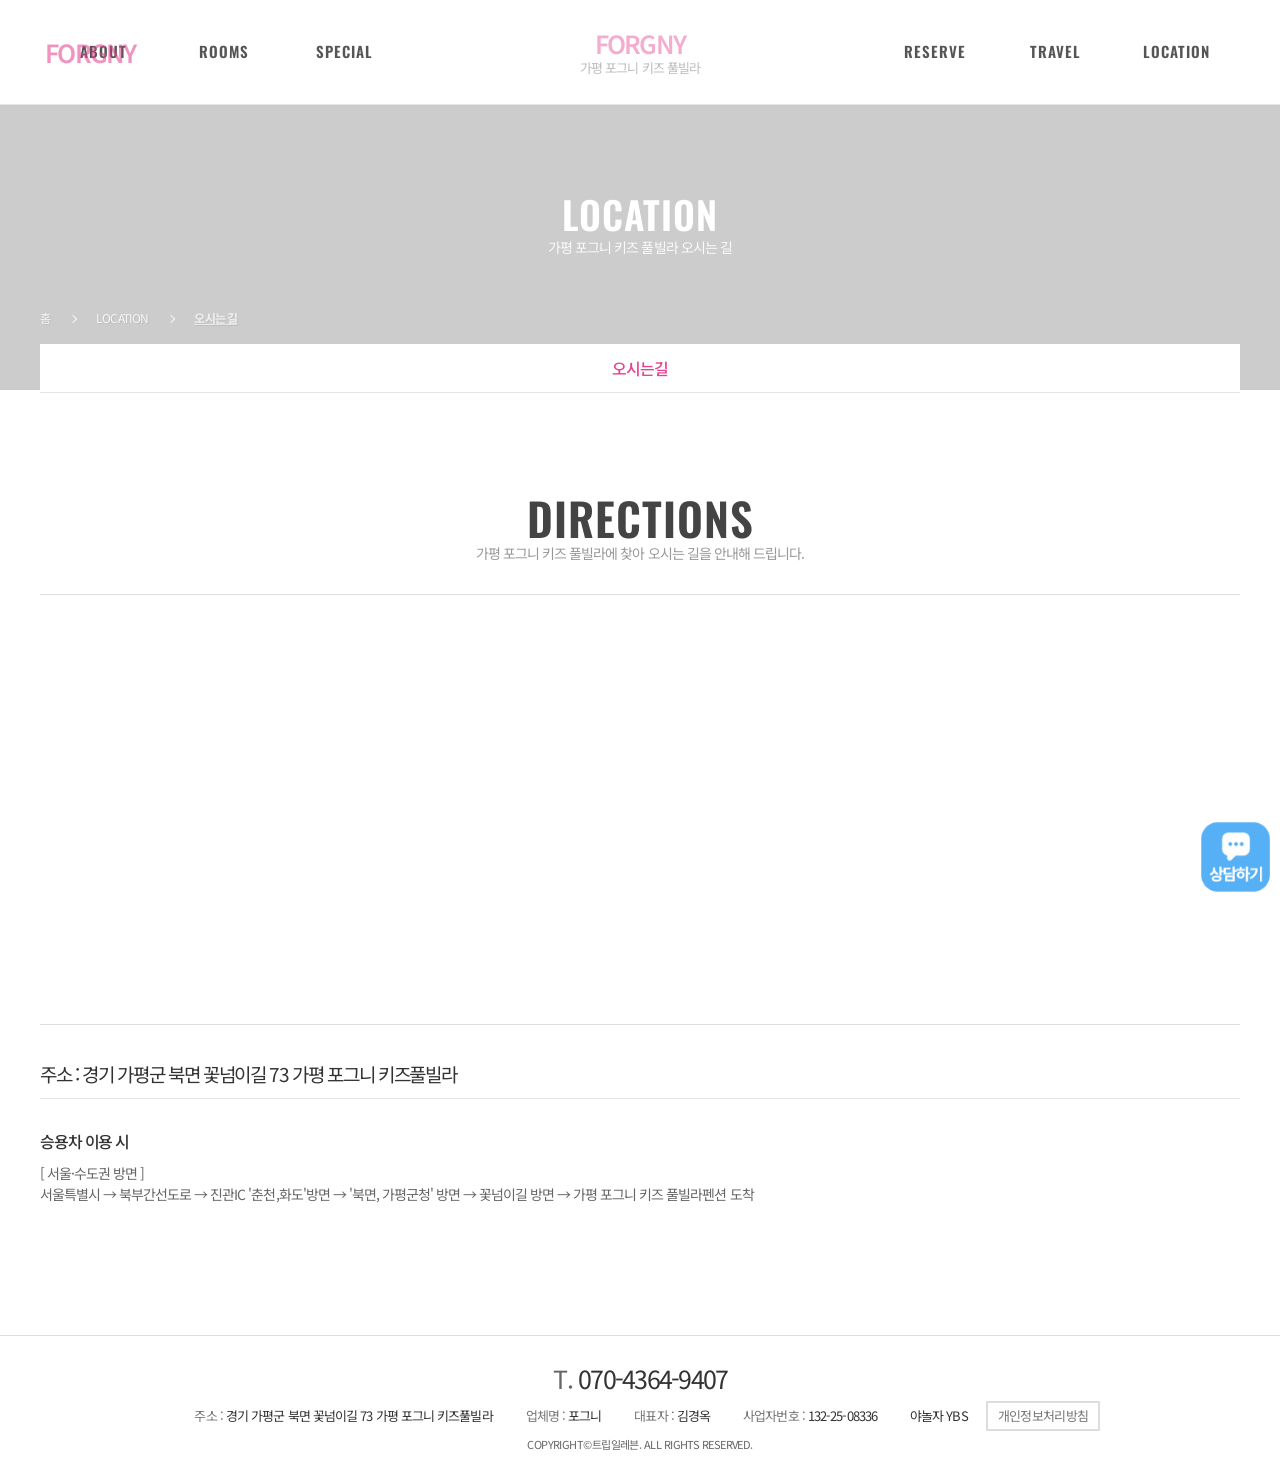
<file: directions.html>
<!doctype html>
<html lang="ko">
  <head>
    <meta charset="UTF-8" />
    <style>
      html.tpl-loading body {
        opacity: 0;
      }
      body {
        opacity: 1;
        transition: opacity 0.3s ease;
      }
    </style>
    <script>
      document.documentElement.classList.add('tpl-loading');
      window.__tplReveal = function () {
        document.documentElement.classList.remove('tpl-loading');
      };
      setTimeout(function () {
        window.__tplReveal && window.__tplReveal();
      }, 3000);
    </script>
    <meta http-equiv="X-UA-Compatible" content="IE=edge" />
    <meta name="viewport" content="width=device-width, initial-scale=1.0" />
    <meta property="og:type" content="website" />
    <title data-page-title>가평 포그니 키즈 풀빌라 - 오시는길</title>
    <link rel="icon" href="data:," />
    <link rel="stylesheet" type="text/css" href="styles/theme.css" />
    <link rel="stylesheet" type="text/css" href="styles/reset.css" />
    <link rel="stylesheet" type="text/css" href="styles/style.css" />
    <link rel="stylesheet" type="text/css" href="styles/popup.css" />
    <link
      rel="stylesheet"
      type="text/css"
      href="//cdn.jsdelivr.net/npm/swiper@8/swiper-bundle.min.css"
    />
    <!-- Open Graph Meta Tags for Social Media -->
  <meta property="og:type" content="website" />
  <meta property="og:title" content="가평 포그니 키즈 풀빌라 - 오시는길" />
  <meta property="og:description" content="힐링이 필요한 순간, 가평 포그니 키즈 풀빌라와 함께하세요.아이들을 위한 키즈풀, 야외수영장, 가족 모두 즐길 수 있는 펜션입니다." />
  <meta property="og:image" content="https://bookingplay-media.s3.amazonaws.com/item_images/2026/07/27/nohAxQbuZUVp.jpg" />
  <meta property="og:url" content="https://forgnypension.kr" />

  <!-- Twitter Card Meta Tags -->
  <meta name="twitter:card" content="summary_large_image" />
  <meta name="twitter:title" content="가평 포그니 키즈 풀빌라 - 오시는길" />
  <meta name="twitter:description" content="힐링이 필요한 순간, 가평 포그니 키즈 풀빌라와 함께하세요.아이들을 위한 키즈풀, 야외수영장, 가족 모두 즐길 수 있는 펜션입니다." />
  <meta name="twitter:image" content="https://bookingplay-media.s3.amazonaws.com/item_images/2026/07/27/nohAxQbuZUVp.jpg" />
  <meta name="naver-site-verification" content="cd2a934c74179607325033a7280d7c6645e98eb7" />
  <meta name="google-site-verification" content="IgokRDEKLm20qykc9hOZzEKHQIh6ww9wdgv1Igd4LJw" />
</head>

  <body oncontextmenu="return false;" onselectstart="return false" ondragstart="return false;">
    <div id="wrap">
      <div id="header-wrap"></div>

      <div id="container">
        <!-- 원본 traffic.html (#content.sub5_1). 슬라이더가 없는 정적 페이지다. -->
        <section id="content" class="sub5_1 sub_traffic">
          <!-- ── 히어로 — 슬라이더가 아닌 고정 배경 ──────────────── -->
          <div class="sub_visual_wide" data-directions-hero>
            <div class="visual_box">
              <div class="visual_txt">
                <strong>LOCATION</strong>
                <p data-directions-hero-description></p>
              </div>
            </div>
          </div>
          <!--// sub_visual -->

          <div class="sub_location_wrap">
            <div class="inner">
              <ul class="location_box">
                <li>홈</li>
                <li>LOCATION</li>
                <li><a href="./directions.html">오시는 길</a></li>
              </ul>
              <ul class="cate_box">
                <li class="on"><a href="./directions.html">오시는길</a></li>
              </ul>
            </div>
          </div>

          <div class="sub_cont">
            <div class="sub_title_box">
              <h3 data-directions-title></h3>
              <p data-directions-lead></p>
            </div>

            <div class="map_box">
              <!-- 원본은 daum roughmap 퍼가기 스크립트를 넣었다. 업체 고유 key 가
                   필요해 데이터로 만들 수 없어 Kakao Maps SDK 로 대체했다.
                   .map_inner 는 padding-bottom 비율 상자라 #kakao-map 이 absolute 로 채운다. -->
              <div class="map_inner">
                <div id="kakao-map"></div>
              </div>
            </div>

            <div class="map_info inner">
              <strong data-directions-address></strong>
              <dl data-directions-notice></dl>
            </div>
          </div>
          <!--// sub_cont -->
        </section>
      </div>
      <!--// container -->

      <div id="footer-wrap"></div>
    </div>

    <div id="popup-container"></div>

    <script src="//cdnjs.cloudflare.com/ajax/libs/jquery/3.4.1/jquery.min.js"></script>
    <script src="//cdn.jsdelivr.net/npm/swiper@8/swiper-bundle.min.js"></script>
    <script src="js/image-helpers.js"></script>
    <script src="js/kakao-maps-sdk.js"></script>
    <script src="js/preview-handler.js"></script>
    <script src="js/data-mapper/core/base-mapper.js"></script>
    <script src="js/data-mapper/pages/header-footer-mapper.js"></script>
    <script src="js/data-mapper/pages/directions-mapper.js"></script>
    <script src="js/header-footer-loader.js"></script>
    <script src="js/common.js"></script>
    <script src="js/popup.js"></script>
  </body>
</html>
</file>
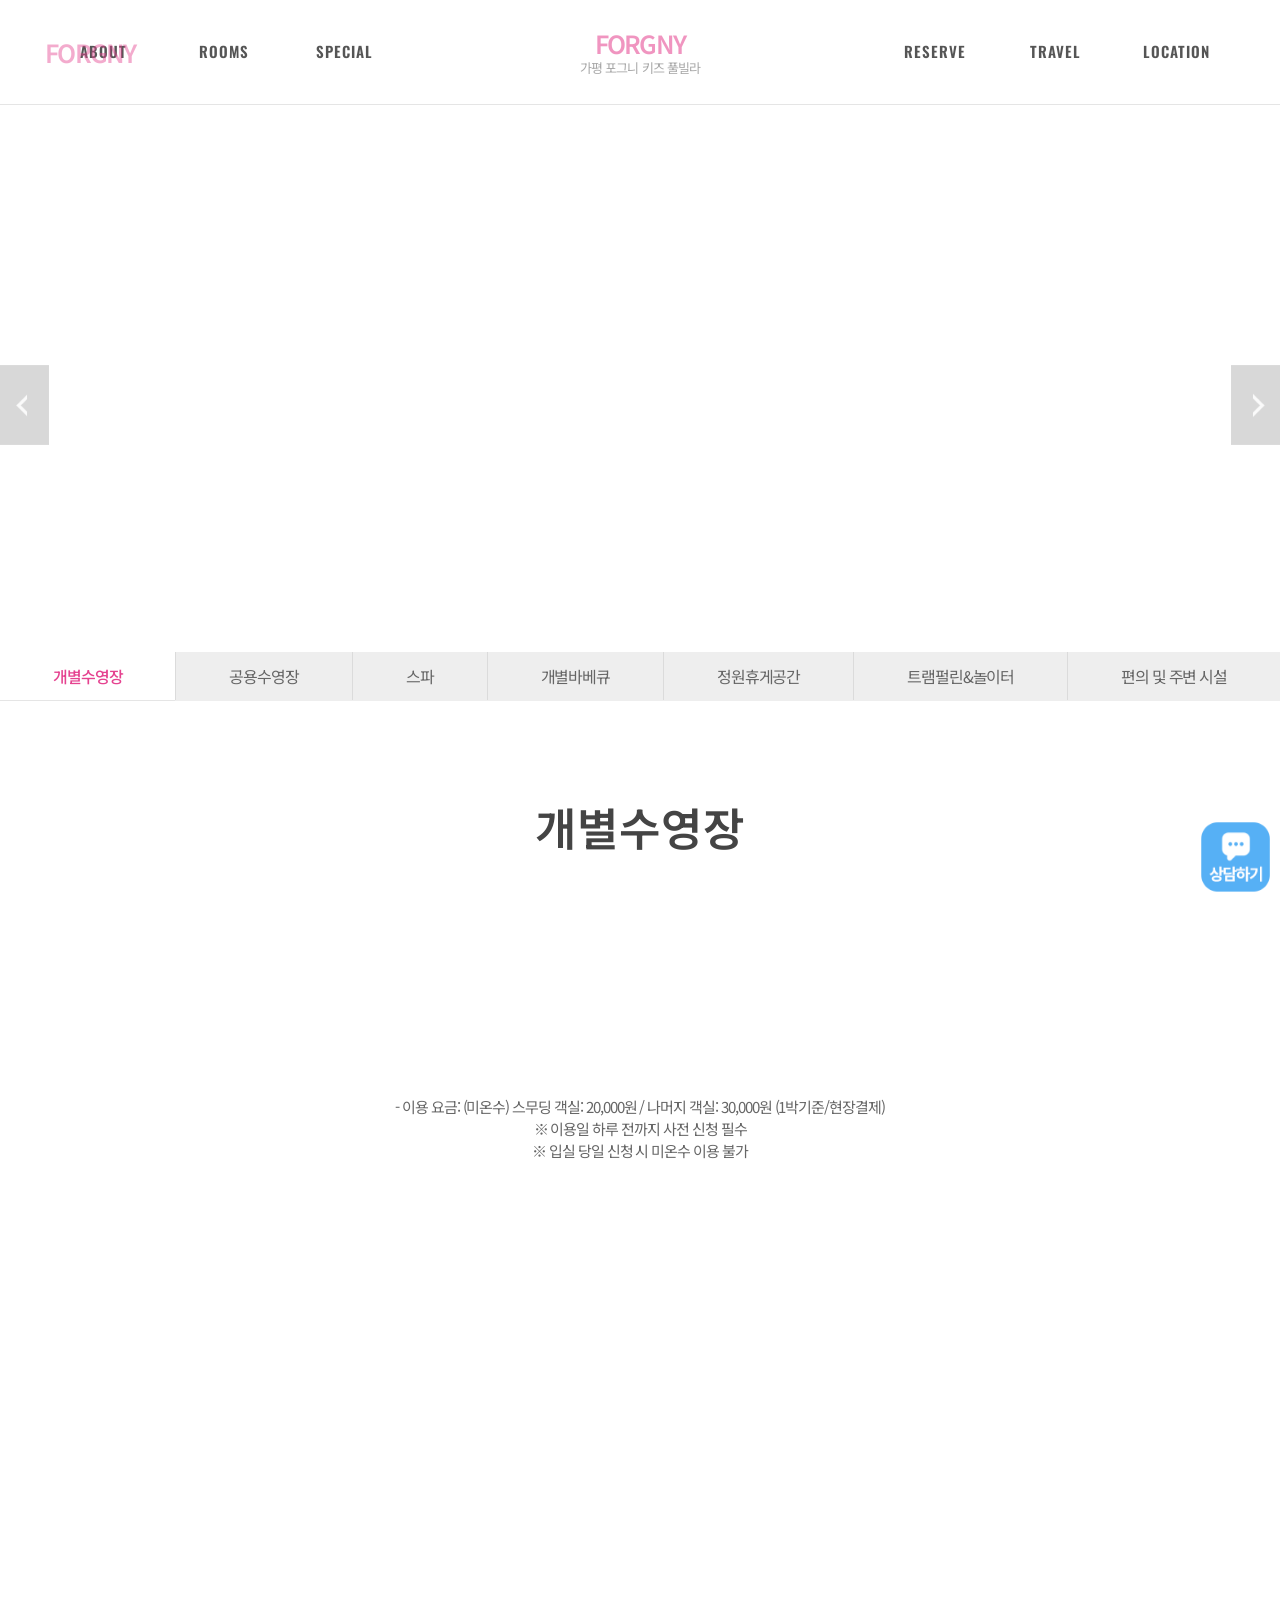
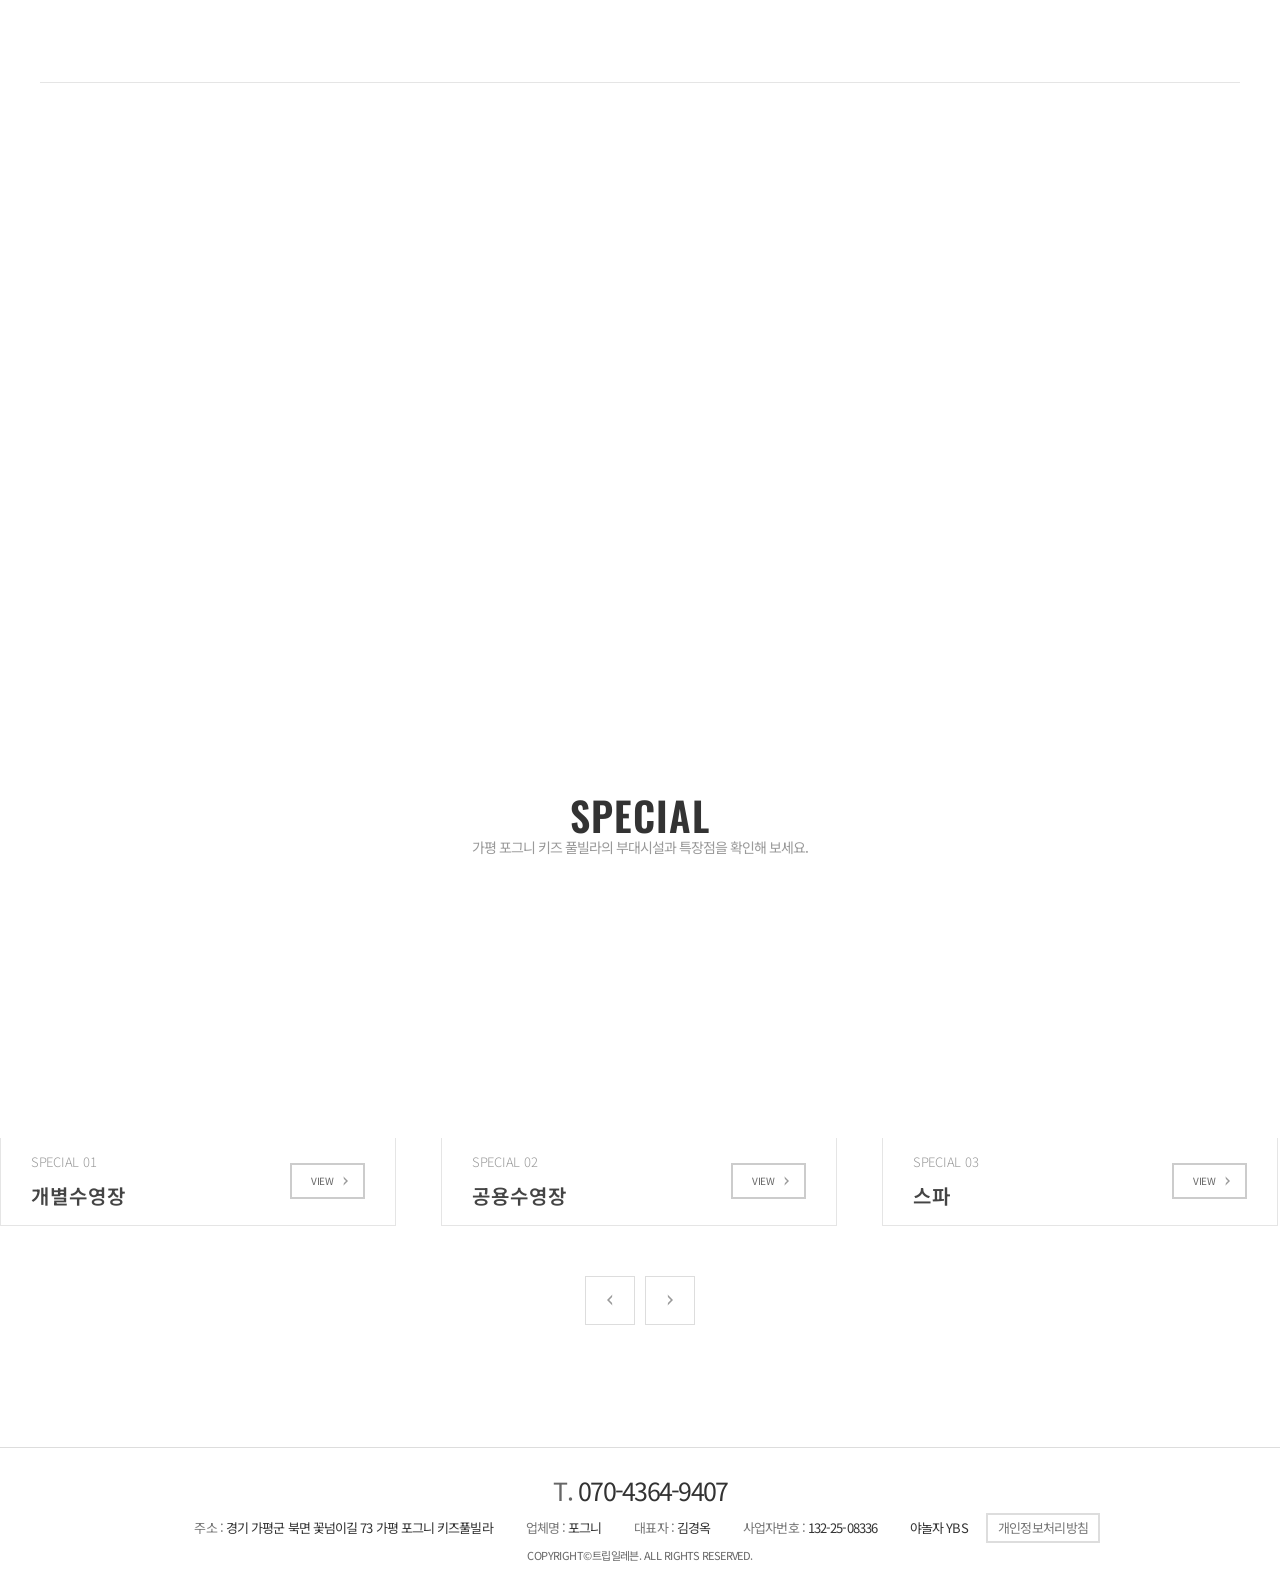
<file: facility.html>
<!doctype html>
<html lang="ko">
  <head>
    <meta charset="UTF-8" />
    <style>
      html.tpl-loading body {
        opacity: 0;
      }
      body {
        opacity: 1;
        transition: opacity 0.3s ease;
      }
    </style>
    <script>
      document.documentElement.classList.add('tpl-loading');
      window.__tplReveal = function () {
        document.documentElement.classList.remove('tpl-loading');
      };
      setTimeout(function () {
        window.__tplReveal && window.__tplReveal();
      }, 3000);
    </script>
    <meta http-equiv="X-UA-Compatible" content="IE=edge" />
    <meta name="viewport" content="width=device-width, initial-scale=1.0" />
    <meta property="og:type" content="website" />
    <title data-page-title>가평 포그니 키즈 풀빌라 - 시설안내</title>
    <link rel="icon" href="data:," />
    <link rel="stylesheet" type="text/css" href="styles/theme.css" />
    <link rel="stylesheet" type="text/css" href="styles/reset.css" />
    <link rel="stylesheet" type="text/css" href="styles/style.css" />
    <link rel="stylesheet" type="text/css" href="styles/popup.css" />
    <link
      rel="stylesheet"
      type="text/css"
      href="//cdn.jsdelivr.net/npm/swiper@8/swiper-bundle.min.css"
    />
    <!-- Open Graph Meta Tags for Social Media -->
  <meta property="og:type" content="website" />
  <meta property="og:title" content="가평 포그니 키즈 풀빌라 - 시설안내" />
  <meta property="og:description" content="힐링이 필요한 순간, 가평 포그니 키즈 풀빌라와 함께하세요.아이들을 위한 키즈풀, 야외수영장, 가족 모두 즐길 수 있는 펜션입니다." />
  <meta property="og:image" content="https://bookingplay-media.s3.amazonaws.com/item_images/2026/07/27/nohAxQbuZUVp.jpg" />
  <meta property="og:url" content="https://forgnypension.kr" />

  <!-- Twitter Card Meta Tags -->
  <meta name="twitter:card" content="summary_large_image" />
  <meta name="twitter:title" content="가평 포그니 키즈 풀빌라 - 시설안내" />
  <meta name="twitter:description" content="힐링이 필요한 순간, 가평 포그니 키즈 풀빌라와 함께하세요.아이들을 위한 키즈풀, 야외수영장, 가족 모두 즐길 수 있는 펜션입니다." />
  <meta name="twitter:image" content="https://bookingplay-media.s3.amazonaws.com/item_images/2026/07/27/nohAxQbuZUVp.jpg" />
  <meta name="naver-site-verification" content="cd2a934c74179607325033a7280d7c6645e98eb7" />
  <meta name="google-site-verification" content="IgokRDEKLm20qykc9hOZzEKHQIh6ww9wdgv1Igd4LJw" />
</head>

  <body oncontextmenu="return false;" onselectstart="return false" ondragstart="return false;">
    <div id="wrap">
      <div id="header-wrap"></div>

      <div id="container">
        <!-- 원본 special1~5.html 상세 화면(#content.sub3_2)이다.
             원본은 시설마다 파일이 하나씩이었지만 우리는 ?id= 로 받는다. -->
        <section id="content" class="sub3_2 sub_special sub_special_detail">
          <!-- ── 히어로 (시설 사진 슬라이더) ─────────────────────── -->
          <div class="sub_visual visual">
            <div class="visual_txt">
              <span data-property-name-en></span>
              <strong data-facility-name></strong>
              <p data-facility-caption></p>
            </div>
            <div class="arw_box">
              <div
                class="swiper-button-prev"
                style="
                  background: url(images/common/left_btn.png) no-repeat 0 0;
                  background-size: auto 100%;
                "
              ></div>
              <div
                class="swiper-button-next"
                style="
                  background: url(images/common/right_btn.png) no-repeat 100%;
                  background-size: auto 100%;
                "
              ></div>
            </div>
            <div class="visual_box">
              <div class="swiper-container">
                <div class="swiper-wrapper" data-facility-hero-slides></div>
              </div>
            </div>
          </div>
          <!--// sub_visual -->

          <div class="sub_location_wrap">
            <div class="inner">
              <!-- 시설 탭. 원본에는 앞에 '미리보기'(special.html) li 가 있지만
                   우리 템플릿에는 시설 목록 페이지가 없어 시설만 나열한다. -->
              <ul class="cate_box" data-facility-nav></ul>
            </div>
          </div>

          <div class="sub_cont">
            <div class="sub_title_box">
              <h3 data-facility-name></h3>
              <p data-facility-caption></p>
            </div>

            <!-- ── 소개 배너 ─────────────────────────────────── -->
            <div class="special_bnr inner">
              <div class="img" data-facility-banner-image></div>
              <div class="txt_box">
                <strong data-facility-banner-title></strong>
                <p data-facility-description></p>
              </div>
            </div>

            <!-- ── 상세 이미지 블록 ──────────────────────────── -->
            <div data-facility-detail-blocks></div>

            <!-- ── 다른 부대시설 ─────────────────────────────── -->
            <div class="sub_special_detail_box">
              <div class="main_special">
                <div class="title_box">
                  <h3>SPECIAL</h3>
                  <p data-facility-list-lead></p>
                </div>
                <div class="swiper-container inner">
                  <div class="swiper-wrapper" data-facility-list-slides></div>
                </div>
                <div class="arw_box">
                  <div
                    class="swiper-button-prev"
                    style="background: url(images/common/room_pre.png) no-repeat 50% 50% #fff"
                  >
                    <img src="images/common/spe_le.png" alt="이전버튼" />
                  </div>
                  <div
                    class="swiper-button-next"
                    style="background: url(images/common/l_le.png) no-repeat 50% 50% #fff"
                  >
                    <img src="images/common/spe_ri.png" alt="다음버튼" />
                  </div>
                </div>
              </div>
            </div>
          </div>
          <!--// sub_cont -->
        </section>
      </div>
      <!--// container -->

      <div id="footer-wrap"></div>
    </div>

    <div id="popup-container"></div>

    <script src="//cdnjs.cloudflare.com/ajax/libs/jquery/3.4.1/jquery.min.js"></script>
    <script src="//cdn.jsdelivr.net/npm/swiper@8/swiper-bundle.min.js"></script>
    <script src="js/image-helpers.js"></script>
    <script src="js/preview-handler.js"></script>
    <script src="js/data-mapper/core/base-mapper.js"></script>
    <script src="js/data-mapper/pages/header-footer-mapper.js"></script>
    <script src="js/data-mapper/pages/facility-mapper.js"></script>
    <script src="js/header-footer-loader.js"></script>
    <script src="js/common.js"></script>
    <script src="js/pages/facility.js"></script>
    <script src="js/popup.js"></script>
  </body>
</html>
</file>
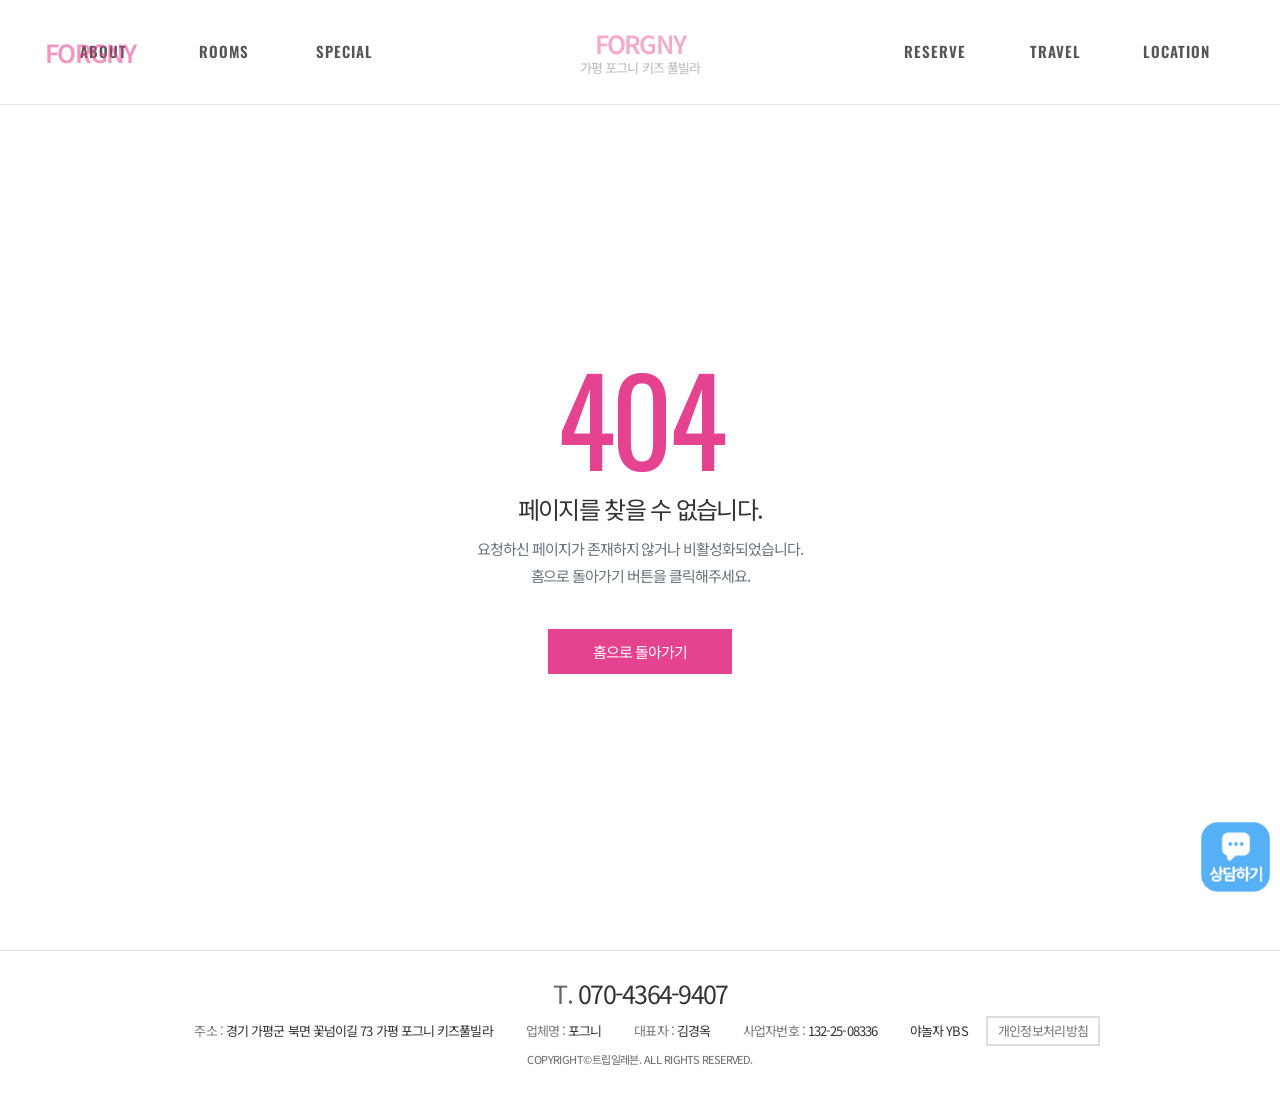
<file: landing.html>
<!doctype html>
<html lang="ko">
  <head>
    <meta charset="UTF-8" />
    <!-- 렌더 게이트: 매핑 전 placeholder 깜빡임 방지 (매핑 완료 시 페이드인) -->
    <style>
      html.tpl-loading body {
        opacity: 0;
      }
      body {
        opacity: 1;
        transition: opacity 0.3s ease;
      }
    </style>
    <script>
      document.documentElement.classList.add('tpl-loading');
      window.__tplReveal = function () {
        document.documentElement.classList.remove('tpl-loading');
      };
      setTimeout(function () {
        window.__tplReveal && window.__tplReveal();
      }, 3000);
    </script>
    <meta http-equiv="X-UA-Compatible" content="IE=edge" />
    <meta name="viewport" content="width=device-width, initial-scale=1.0" />
    <meta property="og:type" content="website" />
    <title data-page-title>가평 포그니 키즈 풀빌라</title>
    <link rel="icon" href="data:," />
    <link rel="stylesheet" type="text/css" href="styles/theme.css" />
    <link rel="stylesheet" type="text/css" href="styles/reset.css" />
    <link rel="stylesheet" type="text/css" href="styles/landing.css" />
    <!-- Open Graph Meta Tags for Social Media -->
  <meta property="og:type" content="website" />
  <meta property="og:title" content="가평 포그니 키즈 풀빌라" />
  <meta property="og:description" content="힐링이 필요한 순간, 가평 포그니 키즈 풀빌라와 함께하세요.아이들을 위한 키즈풀, 야외수영장, 가족 모두 즐길 수 있는 펜션입니다." />
  <meta property="og:image" content="https://bookingplay-media.s3.amazonaws.com/item_images/2026/07/27/nohAxQbuZUVp.jpg" />
  <meta property="og:url" content="https://forgnypension.kr" />

  <!-- Twitter Card Meta Tags -->
  <meta name="twitter:card" content="summary_large_image" />
  <meta name="twitter:title" content="가평 포그니 키즈 풀빌라" />
  <meta name="twitter:description" content="힐링이 필요한 순간, 가평 포그니 키즈 풀빌라와 함께하세요.아이들을 위한 키즈풀, 야외수영장, 가족 모두 즐길 수 있는 펜션입니다." />
  <meta name="twitter:image" content="https://bookingplay-media.s3.amazonaws.com/item_images/2026/07/27/nohAxQbuZUVp.jpg" />
  <meta name="naver-site-verification" content="cd2a934c74179607325033a7280d7c6645e98eb7" />
  <meta name="google-site-verification" content="IgokRDEKLm20qykc9hOZzEKHQIh6ww9wdgv1Igd4LJw" />
</head>

  <body oncontextmenu="return false;" onselectstart="return false" ondragstart="return false;">
    <!-- 랜딩 게이트: 헤더/푸터 없음 — 숙소를 아직 고르기 전 화면이라
         특정 숙소의 내비게이션(ABOUT/ROOMS/SPECIAL 등)을 보여줄 수 없다.
         himongpoolvilla.kr(3카드) / haimom(2카드) 형태의 "여러 숙소 게이트" 참고. -->
    <div id="landing-gate">
      <!-- data-* 속성 : data-landing-cards (동적 매핑, li 개수 = 카드 수)
           pages.landing.sections[0].about[] -->
      <ul class="landing_cards" data-landing-cards>
        <!-- MAPPER: about[i] → li.landing_card > a > div.landing_card_bg + div.landing_card_overlay + div.landing_card_content -->
      </ul>
    </div>

    <script src="js/image-helpers.js"></script>
    <script src="js/preview-handler.js"></script>
    <script src="js/data-mapper/core/base-mapper.js"></script>
    <script src="js/data-mapper/pages/landing-mapper.js"></script>
    <script src="js/pages/landing.js"></script>
  </body>
</html>
</file>
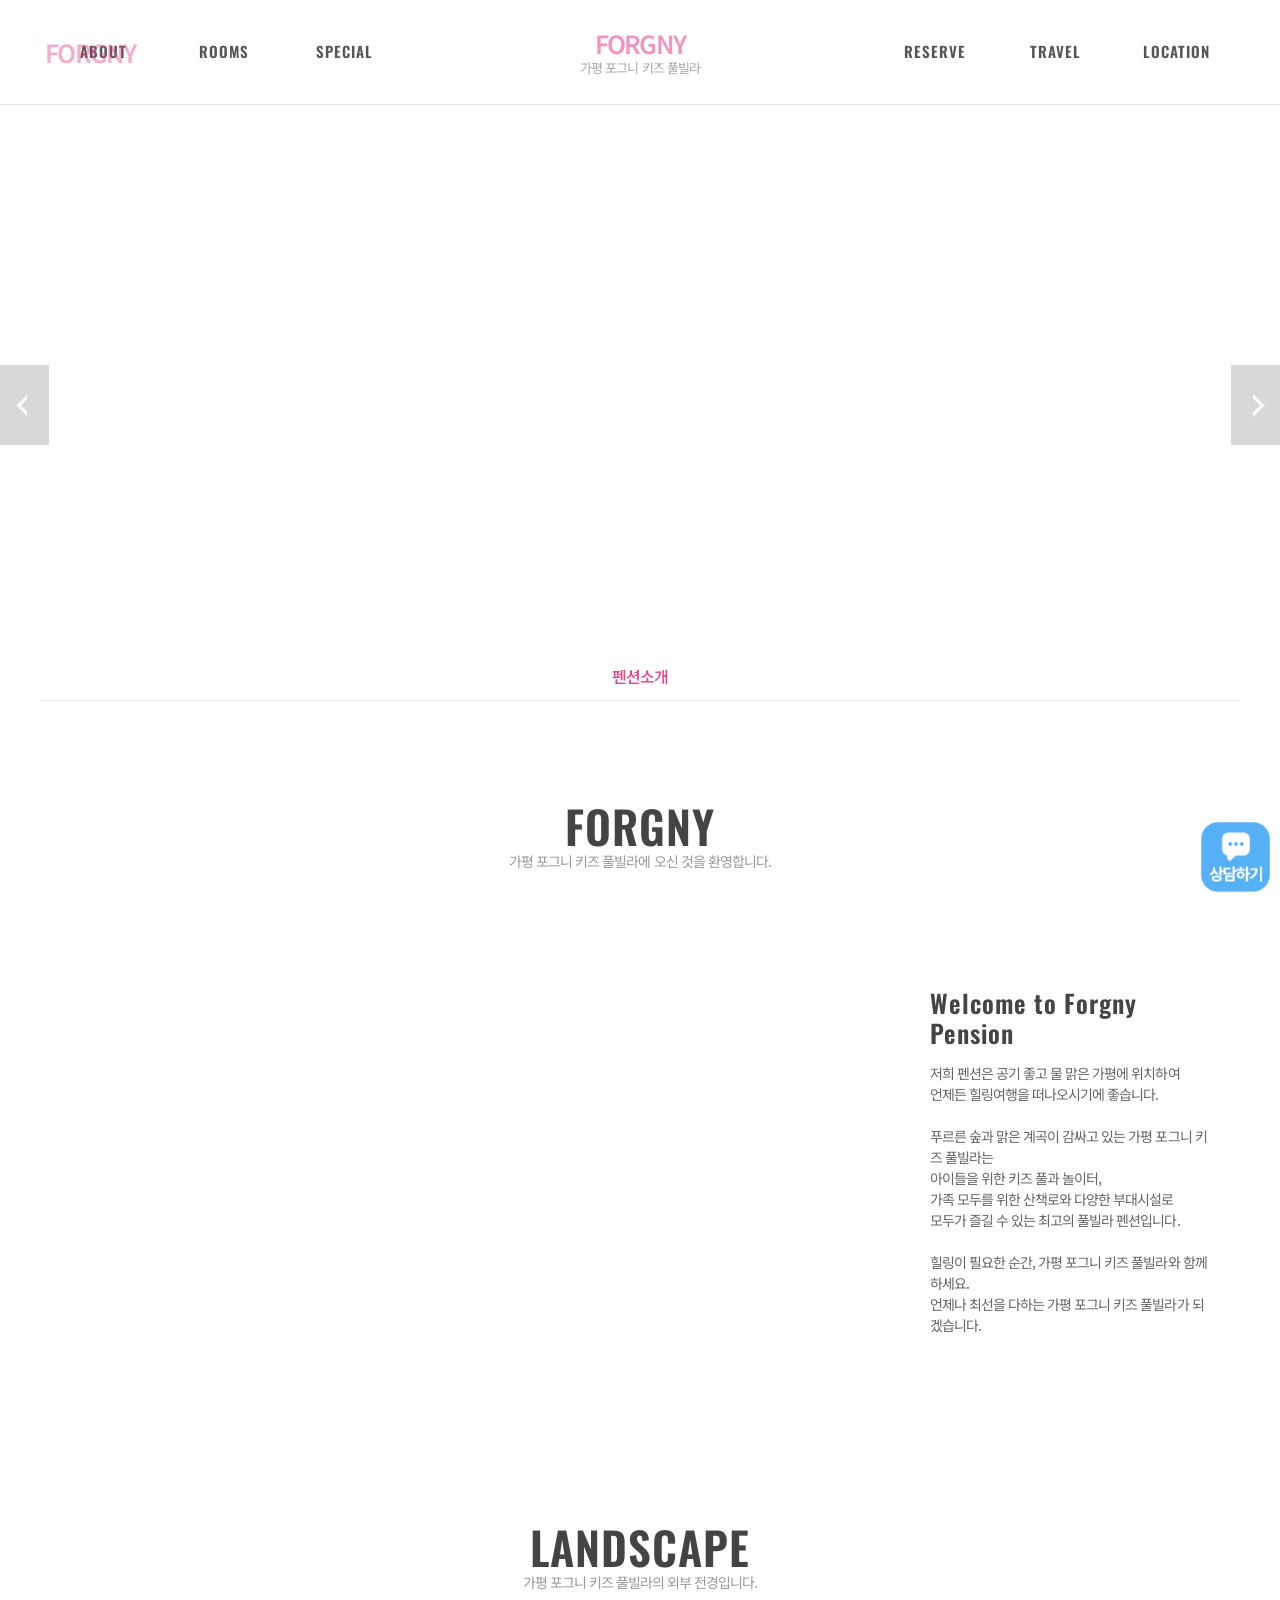
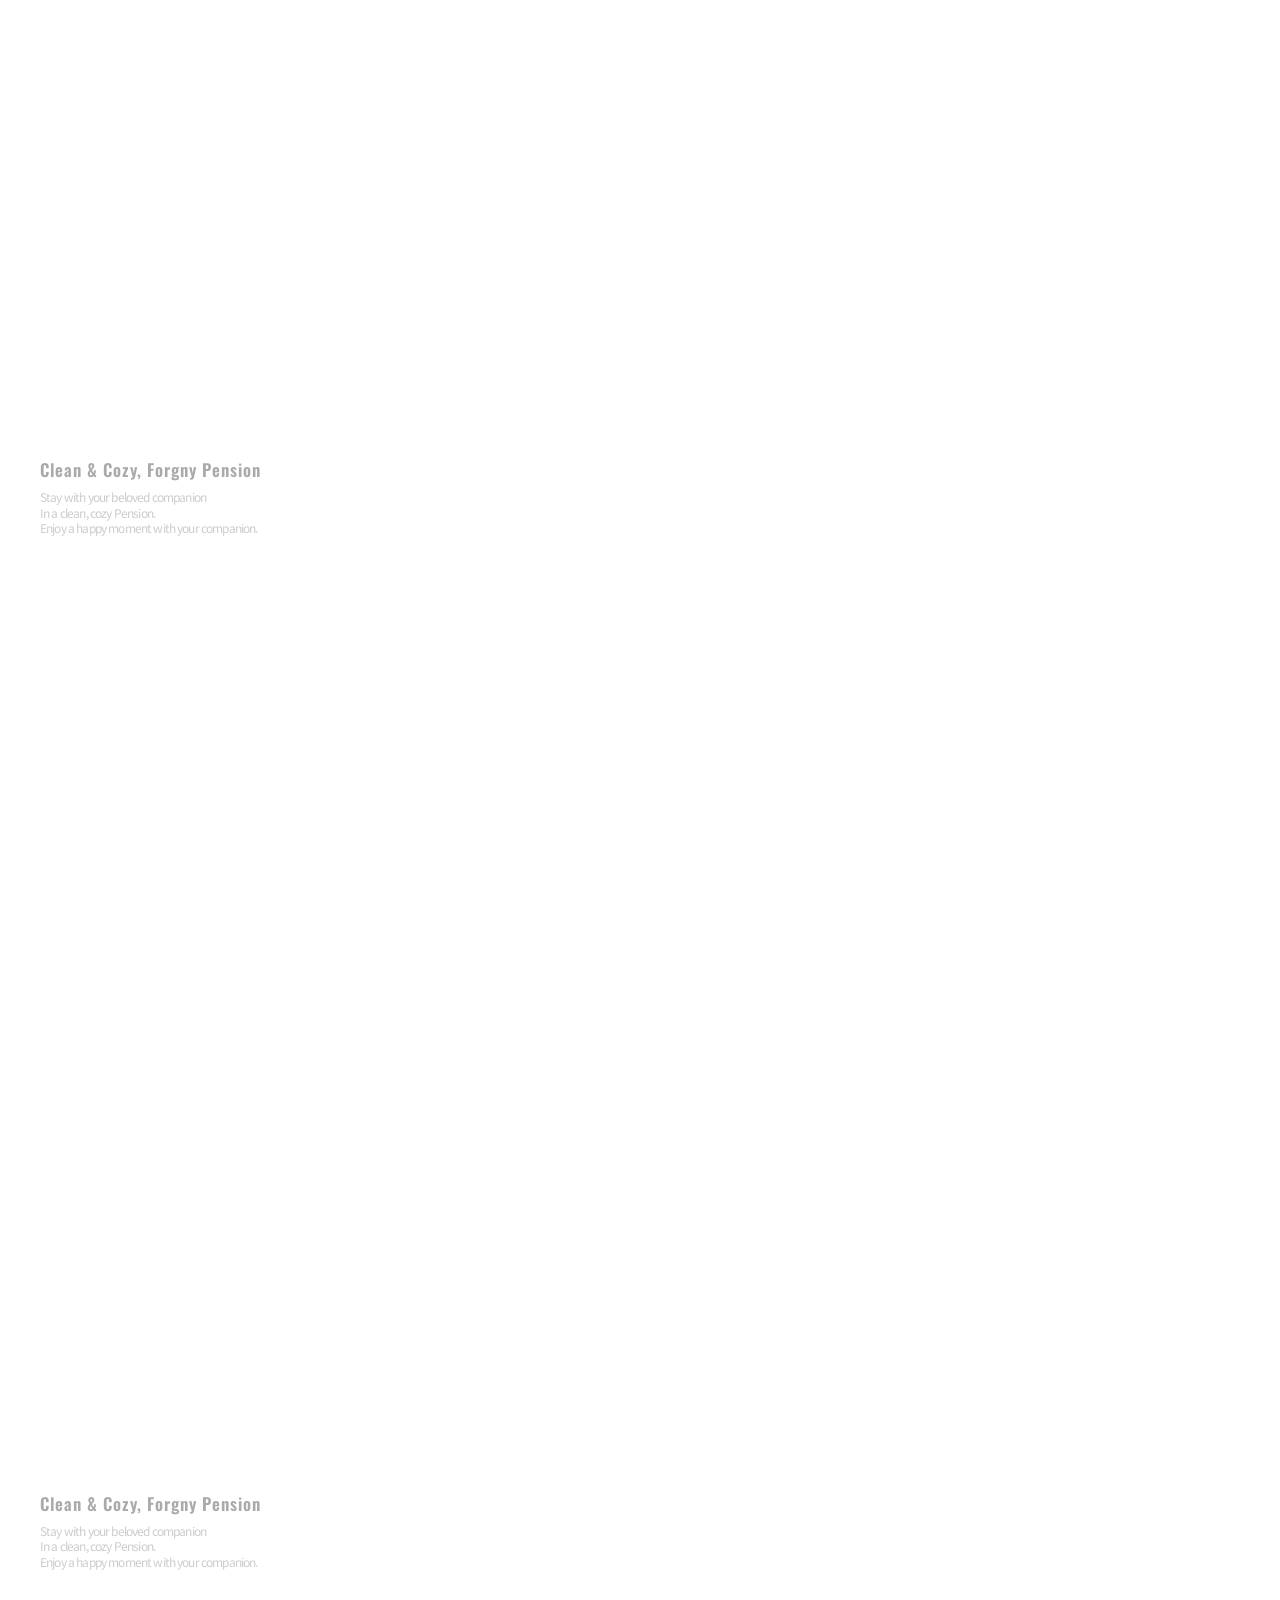
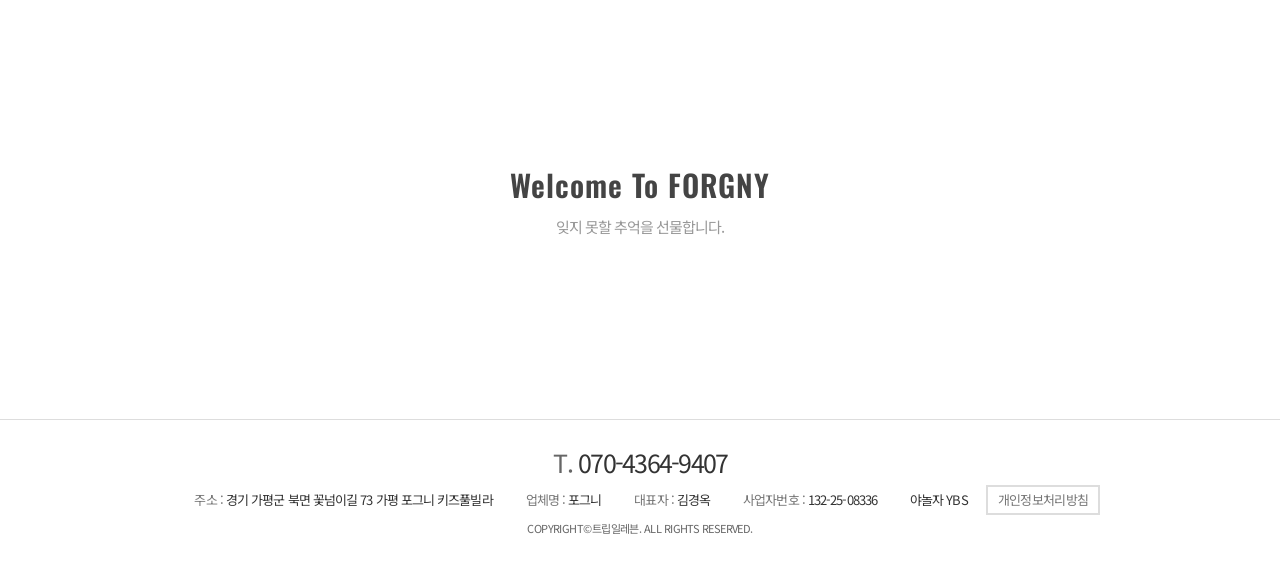
<file: main.html>
<!doctype html>
<html lang="ko">
  <head>
    <meta charset="UTF-8" />
    <style>
      html.tpl-loading body {
        opacity: 0;
      }
      body {
        opacity: 1;
        transition: opacity 0.3s ease;
      }
    </style>
    <script>
      document.documentElement.classList.add('tpl-loading');
      window.__tplReveal = function () {
        document.documentElement.classList.remove('tpl-loading');
      };
      setTimeout(function () {
        window.__tplReveal && window.__tplReveal();
      }, 3000);
    </script>
    <meta http-equiv="X-UA-Compatible" content="IE=edge" />
    <meta name="viewport" content="width=device-width, initial-scale=1.0" />
    <meta property="og:type" content="website" />
    <title data-page-title>가평 포그니 키즈 풀빌라 - 숙소소개</title>
    <link rel="icon" href="data:," />
    <link rel="stylesheet" type="text/css" href="styles/theme.css" />
    <link rel="stylesheet" type="text/css" href="styles/reset.css" />
    <link rel="stylesheet" type="text/css" href="styles/style.css" />
    <link rel="stylesheet" type="text/css" href="styles/popup.css" />
    <link
      rel="stylesheet"
      type="text/css"
      href="//cdn.jsdelivr.net/npm/swiper@8/swiper-bundle.min.css"
    />
    <!-- Open Graph Meta Tags for Social Media -->
  <meta property="og:type" content="website" />
  <meta property="og:title" content="가평 포그니 키즈 풀빌라 - 숙소소개" />
  <meta property="og:description" content="힐링이 필요한 순간, 가평 포그니 키즈 풀빌라와 함께하세요.아이들을 위한 키즈풀, 야외수영장, 가족 모두 즐길 수 있는 펜션입니다." />
  <meta property="og:image" content="https://bookingplay-media.s3.amazonaws.com/item_images/2026/07/27/nohAxQbuZUVp.jpg" />
  <meta property="og:url" content="https://forgnypension.kr" />

  <!-- Twitter Card Meta Tags -->
  <meta name="twitter:card" content="summary_large_image" />
  <meta name="twitter:title" content="가평 포그니 키즈 풀빌라 - 숙소소개" />
  <meta name="twitter:description" content="힐링이 필요한 순간, 가평 포그니 키즈 풀빌라와 함께하세요.아이들을 위한 키즈풀, 야외수영장, 가족 모두 즐길 수 있는 펜션입니다." />
  <meta name="twitter:image" content="https://bookingplay-media.s3.amazonaws.com/item_images/2026/07/27/nohAxQbuZUVp.jpg" />
  <meta name="naver-site-verification" content="cd2a934c74179607325033a7280d7c6645e98eb7" />
  <meta name="google-site-verification" content="IgokRDEKLm20qykc9hOZzEKHQIh6ww9wdgv1Igd4LJw" />
</head>

  <body oncontextmenu="return false;" onselectstart="return false" ondragstart="return false;">
    <div id="wrap">
      <div id="header-wrap"></div>

      <div id="container">
        <!-- 원본 about.html(sub1_1) + view.html(sub1_2) 을 합친 페이지.
             골격은 view.html 을 쓰고, about.html 에서는 .sub_wide_bnr 하나만 가져왔다.
             about + view 가 한 페이지가 되어 탭(.sub_location_wrap)은 뺐다. -->
        <section id="content" class="sub1_2 sub_view">
          <!-- ── 히어로 (외경 슬라이더) ────────────────────────── -->
          <div class="sub_visual visual">
            <div class="visual_txt">
              <span data-property-name-en></span>
              <!-- 원본은 LANDSCAPE. about 과 합친 페이지라 ABOUT 으로 둔다 -->
              <strong>ABOUT</strong>
              <p data-main-visual-description></p>
            </div>
            <div class="arw_box">
              <div
                class="swiper-button-prev"
                style="
                  background: url(images/common/left_btn.png) no-repeat 0 0;
                  background-size: auto 100%;
                "
              ></div>
              <div
                class="swiper-button-next"
                style="
                  background: url(images/common/right_btn.png) no-repeat 100%;
                  background-size: auto 100%;
                "
              ></div>
            </div>
            <div class="visual_box">
              <div class="swiper-container">
                <div class="swiper-wrapper" data-main-visual-slides></div>
              </div>
            </div>
          </div>
          <!--// sub_visual -->

          <!-- about + view 를 합쳐 탭은 '펜션소개' 하나뿐이다. 원본의 '외경보기'
               탭은 두지 않는다(같은 페이지를 가리키게 된다).
               탭을 남기는 건 메뉴 표시 때문만이 아니다. `.sub_visual +
               .sub_location_wrap` 의 margin-top:-48px 이 히어로 위로 올라타면서
               히어로와 아래 소개 배너 사이를 끊어 준다. 빼면 둘이 붙어 버린다. -->
          <div class="sub_location_wrap">
            <div class="inner">
              <ul class="cate_box">
                <li class="on"><a href="./main.html">펜션소개</a></li>
              </ul>
            </div>
          </div>

          <div class="sub_cont">
            <!-- ── 환영 제목 (about.html) ──────────────────────────
                 원본 about.html 에서 .sub_wide_bnr 바로 위에 있던 제목이다.
                 padding:100px 0 30px 을 갖고 있어 탭 흰 띠와 배너 사이 여백도
                 이 블록이 만든다. -->
            <div class="sub_title_box" data-main-welcome>
              <h3 data-property-name-en></h3>
              <p data-main-welcome-lead></p>
            </div>

            <!-- ── 숙소 소개 배너 (hero) — about.html 에서 가져온 영역 ── -->
            <div class="sub_wide_bnr" data-main-intro>
              <div class="txt_box">
                <strong data-main-intro-title></strong>
                <p data-main-intro-description></p>
              </div>
            </div>

            <!-- ── 외경 (about[]) ──────────────────────────────── -->
            <div class="sub_title_box" data-main-about-heading>
              <!-- 위 환영 제목이 이미 영문 숙소명이라, 여기는 원본 view.html 대로
                   LANDSCAPE 를 쓴다. 같은 이름이 두 번 나오지 않게 한다. -->
              <h3>LANDSCAPE</h3>
              <p data-main-about-lead></p>
            </div>
            <div data-main-about-blocks></div>

            <!-- ── 마무리 배너 ─────────────────────────────────── -->
            <div class="view_wide_bnr" data-main-closing>
              <div>
                <strong data-main-closing-title></strong>
                <p>잊지 못할 추억을 선물합니다.</p>
              </div>
            </div>
          </div>
          <!--// sub_cont -->
        </section>
      </div>
      <!--// container -->

      <div id="footer-wrap"></div>
    </div>

    <div id="popup-container"></div>

    <script src="//cdnjs.cloudflare.com/ajax/libs/jquery/3.4.1/jquery.min.js"></script>
    <script src="//cdn.jsdelivr.net/npm/swiper@8/swiper-bundle.min.js"></script>
    <script src="js/image-helpers.js"></script>
    <script src="js/preview-handler.js"></script>
    <script src="js/data-mapper/core/base-mapper.js"></script>
    <script src="js/data-mapper/pages/header-footer-mapper.js"></script>
    <script src="js/data-mapper/pages/main-mapper.js"></script>
    <script src="js/header-footer-loader.js"></script>
    <script src="js/common.js"></script>
    <script src="js/pages/main.js"></script>
    <script src="js/popup.js"></script>
  </body>
</html>
</file>
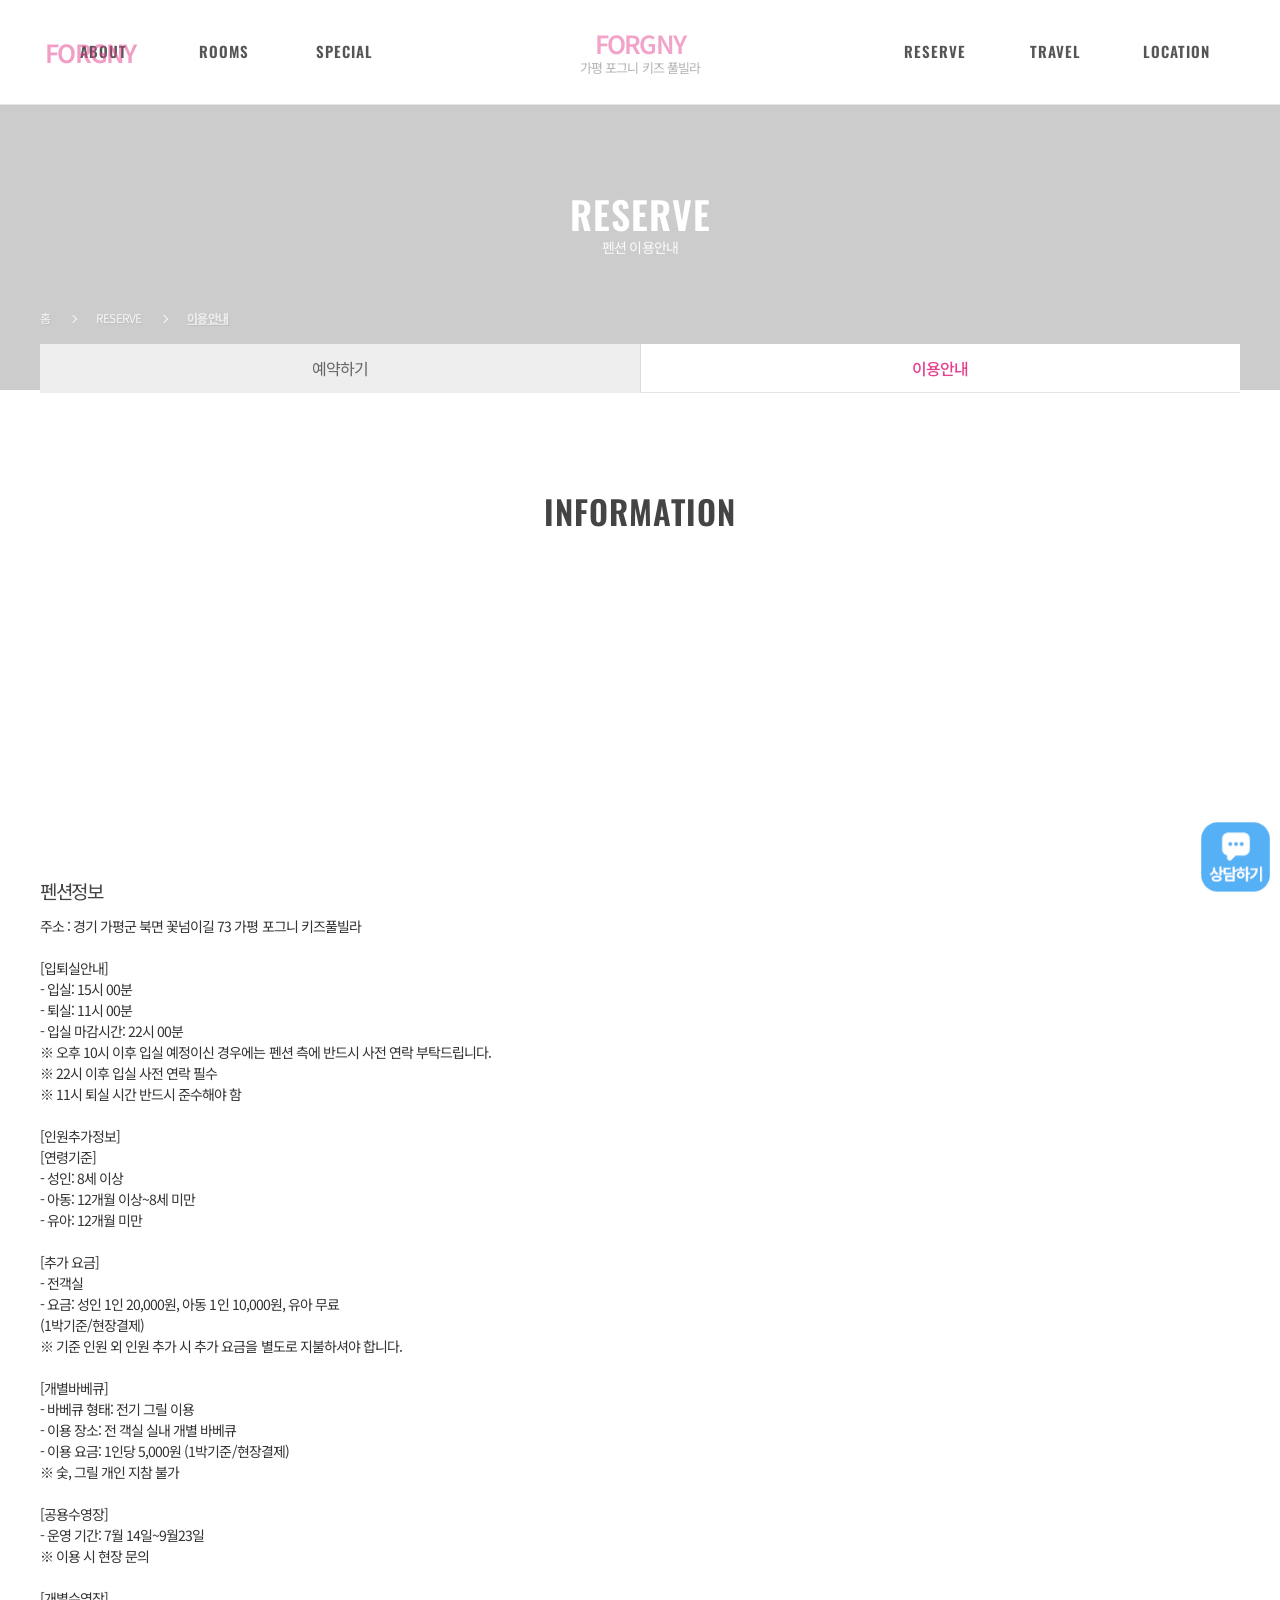
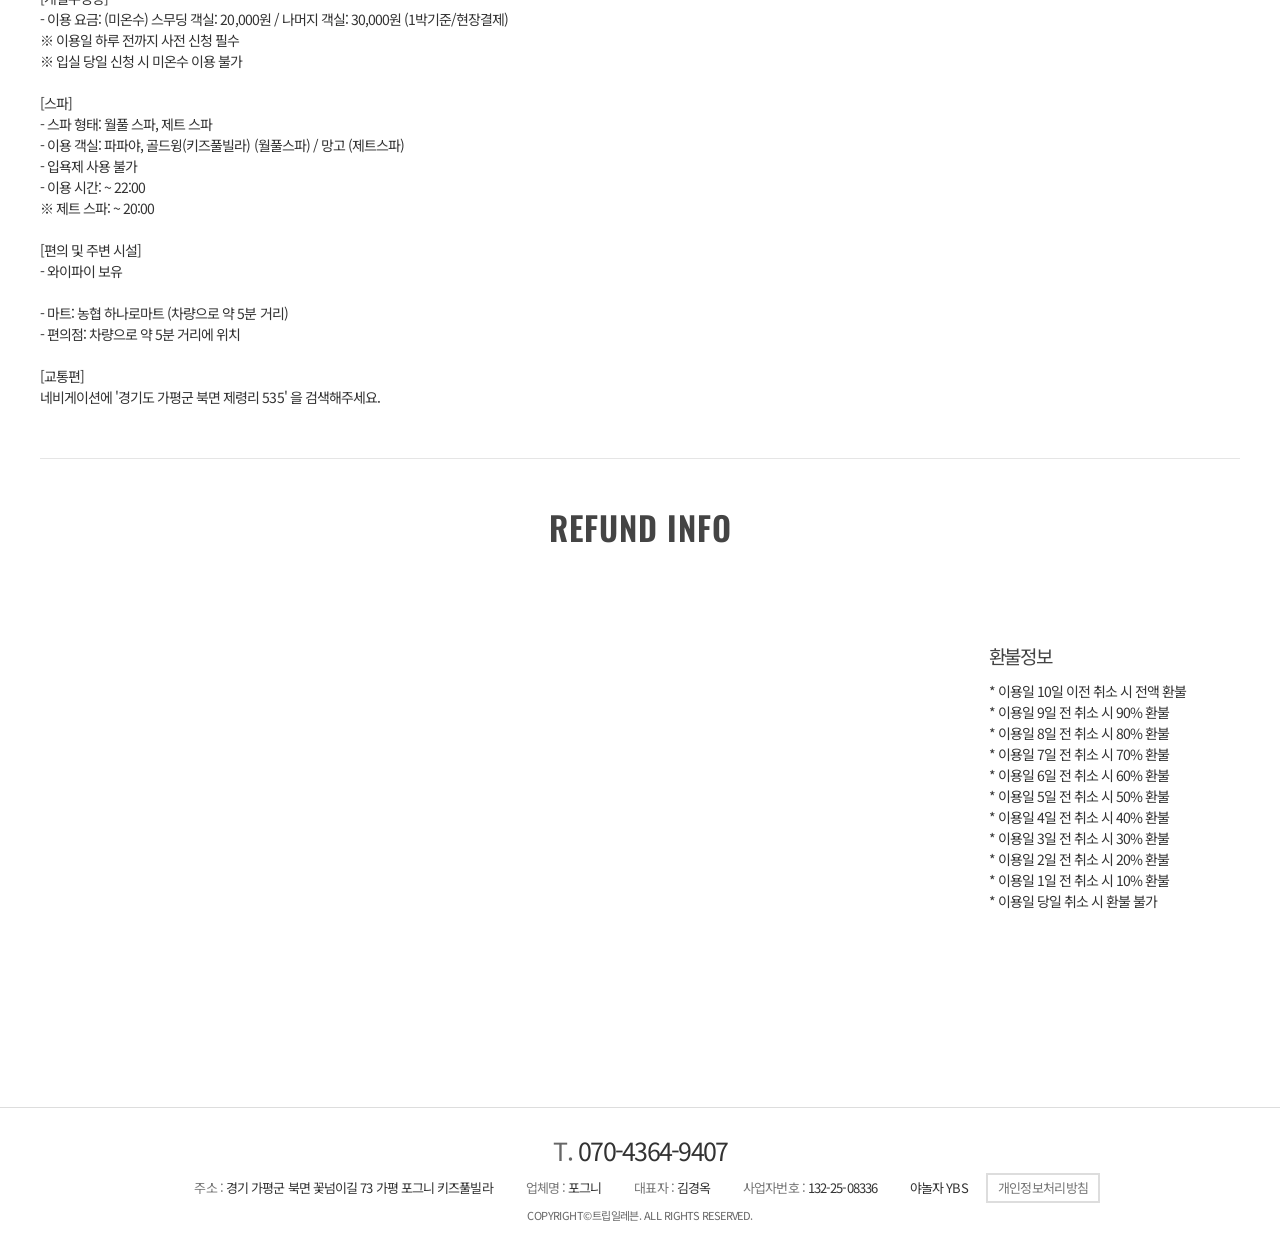
<file: reservation.html>
<!doctype html>
<html lang="ko">
  <head>
    <meta charset="UTF-8" />
    <style>
      html.tpl-loading body {
        opacity: 0;
      }
      body {
        opacity: 1;
        transition: opacity 0.3s ease;
      }
    </style>
    <script>
      document.documentElement.classList.add('tpl-loading');
      window.__tplReveal = function () {
        document.documentElement.classList.remove('tpl-loading');
      };
      setTimeout(function () {
        window.__tplReveal && window.__tplReveal();
      }, 3000);
    </script>
    <meta http-equiv="X-UA-Compatible" content="IE=edge" />
    <meta name="viewport" content="width=device-width, initial-scale=1.0" />
    <meta property="og:type" content="website" />
    <title data-page-title>가평 포그니 키즈 풀빌라 - 예약안내</title>
    <link rel="icon" href="data:," />
    <link rel="stylesheet" type="text/css" href="styles/theme.css" />
    <link rel="stylesheet" type="text/css" href="styles/reset.css" />
    <link rel="stylesheet" type="text/css" href="styles/style.css" />
    <link rel="stylesheet" type="text/css" href="styles/popup.css" />
    <link
      rel="stylesheet"
      type="text/css"
      href="//cdn.jsdelivr.net/npm/swiper@8/swiper-bundle.min.css"
    />
    <!-- Open Graph Meta Tags for Social Media -->
  <meta property="og:type" content="website" />
  <meta property="og:title" content="가평 포그니 키즈 풀빌라 - 예약안내" />
  <meta property="og:description" content="힐링이 필요한 순간, 가평 포그니 키즈 풀빌라와 함께하세요.아이들을 위한 키즈풀, 야외수영장, 가족 모두 즐길 수 있는 펜션입니다." />
  <meta property="og:image" content="https://bookingplay-media.s3.amazonaws.com/item_images/2026/07/27/nohAxQbuZUVp.jpg" />
  <meta property="og:url" content="https://forgnypension.kr" />

  <!-- Twitter Card Meta Tags -->
  <meta name="twitter:card" content="summary_large_image" />
  <meta name="twitter:title" content="가평 포그니 키즈 풀빌라 - 예약안내" />
  <meta name="twitter:description" content="힐링이 필요한 순간, 가평 포그니 키즈 풀빌라와 함께하세요.아이들을 위한 키즈풀, 야외수영장, 가족 모두 즐길 수 있는 펜션입니다." />
  <meta name="twitter:image" content="https://bookingplay-media.s3.amazonaws.com/item_images/2026/07/27/nohAxQbuZUVp.jpg" />
  <meta name="naver-site-verification" content="cd2a934c74179607325033a7280d7c6645e98eb7" />
  <meta name="google-site-verification" content="IgokRDEKLm20qykc9hOZzEKHQIh6ww9wdgv1Igd4LJw" />
</head>

  <body oncontextmenu="return false;" onselectstart="return false" ondragstart="return false;">
    <div id="wrap">
      <div id="header-wrap"></div>

      <div id="container">
        <!-- 원본 reservation.html (#content.sub4_1). 슬라이더가 없는 정적 페이지다. -->
        <section id="content" class="sub4_1 sub_reserve">
          <!-- ── 히어로 — 슬라이더가 아닌 고정 배경 ──────────────── -->
          <div class="sub_visual_wide" data-reservation-hero>
            <div class="visual_box">
              <div class="visual_txt">
                <strong>RESERVE</strong>
                <p data-reservation-hero-description></p>
              </div>
            </div>
          </div>
          <!--// sub_visual -->

          <div class="sub_location_wrap">
            <div class="inner">
              <ul class="location_box">
                <li>홈</li>
                <li>RESERVE</li>
                <li><a href="./reservation.html">이용안내</a></li>
              </ul>
              <ul class="cate_box">
                <li><a href="#!" target="_blank" data-booking-link>예약하기</a></li>
                <li class="on"><a href="./reservation.html">이용안내</a></li>
              </ul>
            </div>
          </div>

          <div class="sub_cont inner">
            <dl class="info_wrap">
              <dt class="sub_title_box"><h4>INFORMATION</h4></dt>
              <dd>
                <div class="img" data-reservation-info-image></div>
                <p>
                  <strong>펜션정보</strong>
                  <span data-reservation-info-body></span>
                </p>
              </dd>

              <!-- ⚠️ 두 번째 dd 의 p 는 CSS 가 이미지 위에 반투명 박스로 얹는다
                   (.info_wrap dd + dt + dd p — position:absolute).
                   환불 규정처럼 짧은 글만 들어갈 수 있는 자리다. -->
              <dt class="sub_title_box"><h4>REFUND INFO</h4></dt>
              <dd>
                <div class="img" data-reservation-refund-image></div>
                <p>
                  <strong>환불정보</strong>
                  <span data-reservation-refund-body></span>
                </p>
              </dd>
            </dl>
          </div>
          <!--// sub_cont -->
        </section>
      </div>
      <!--// container -->

      <div id="footer-wrap"></div>
    </div>

    <div id="popup-container"></div>

    <script src="//cdnjs.cloudflare.com/ajax/libs/jquery/3.4.1/jquery.min.js"></script>
    <script src="//cdn.jsdelivr.net/npm/swiper@8/swiper-bundle.min.js"></script>
    <script src="js/image-helpers.js"></script>
    <script src="js/preview-handler.js"></script>
    <script src="js/data-mapper/core/base-mapper.js"></script>
    <script src="js/data-mapper/pages/header-footer-mapper.js"></script>
    <script src="js/data-mapper/pages/reservation-mapper.js"></script>
    <script src="js/header-footer-loader.js"></script>
    <script src="js/common.js"></script>
    <script src="js/popup.js"></script>
  </body>
</html>
</file>
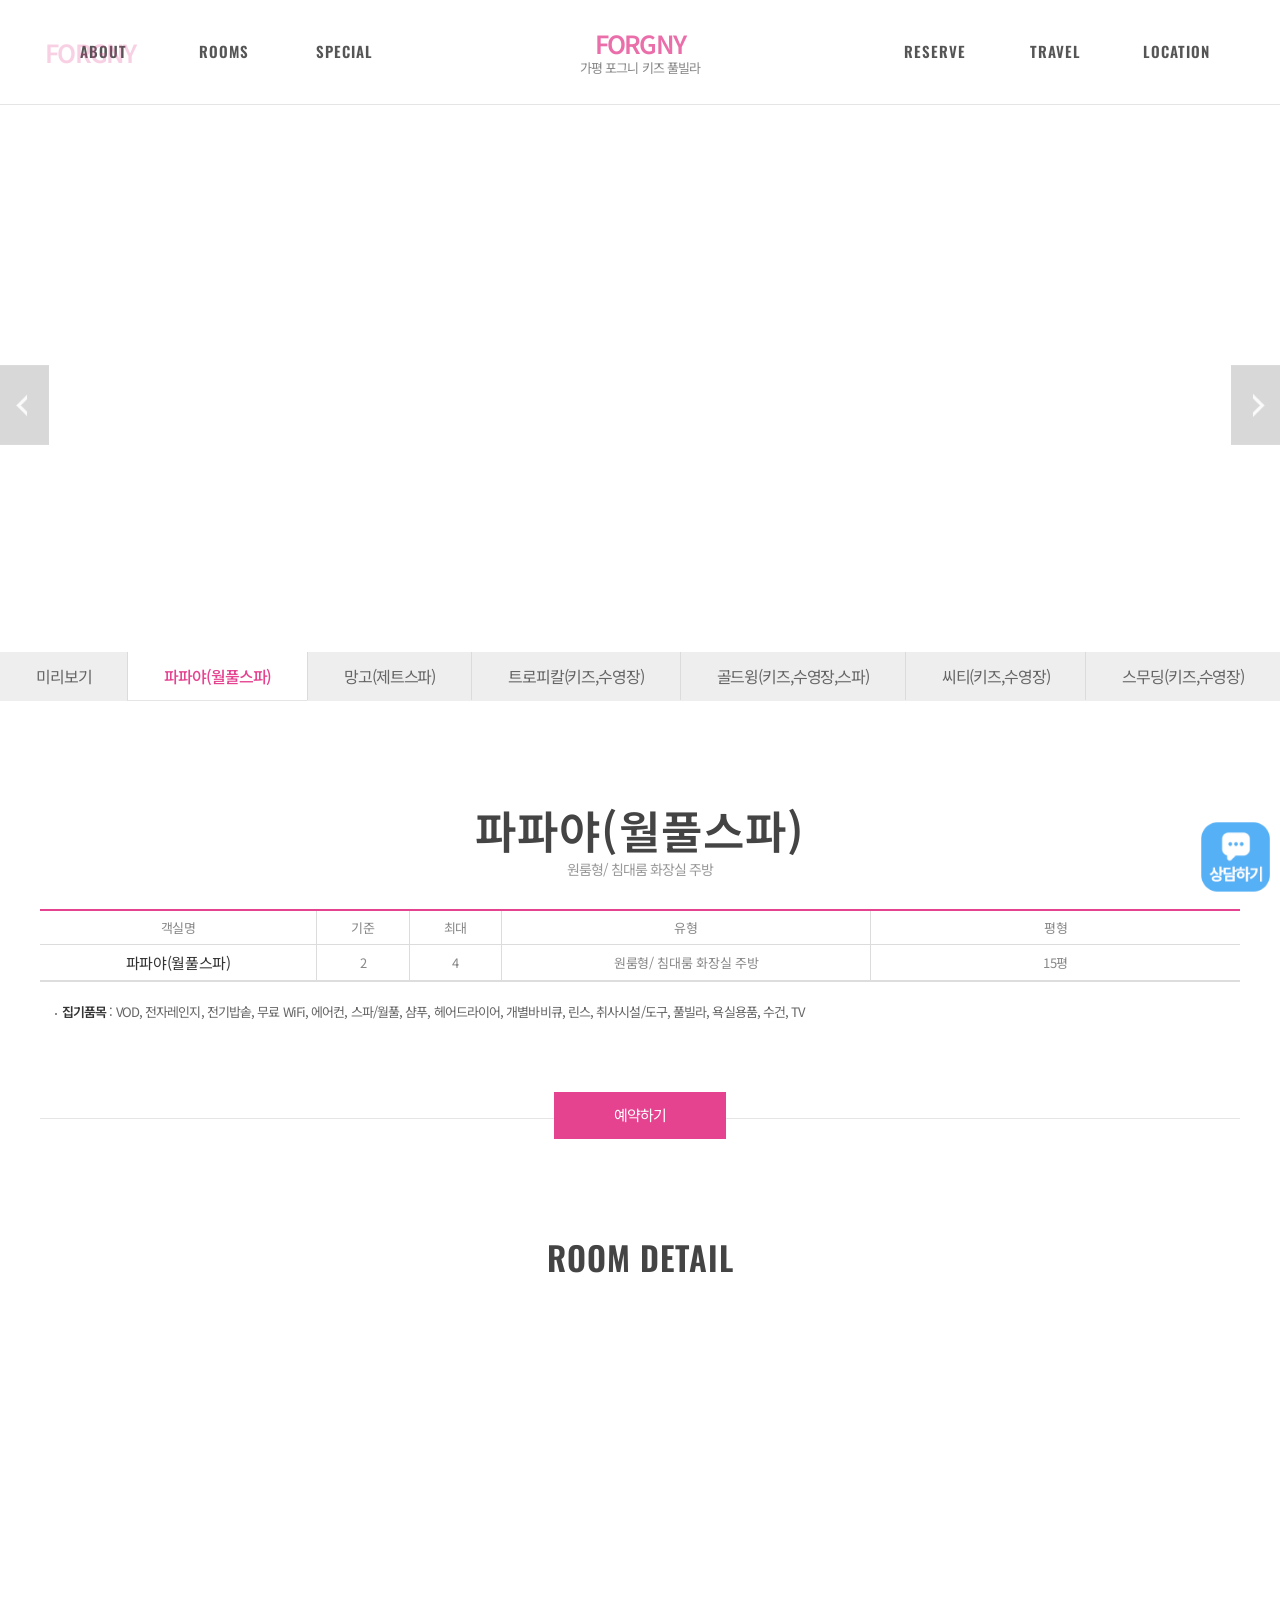
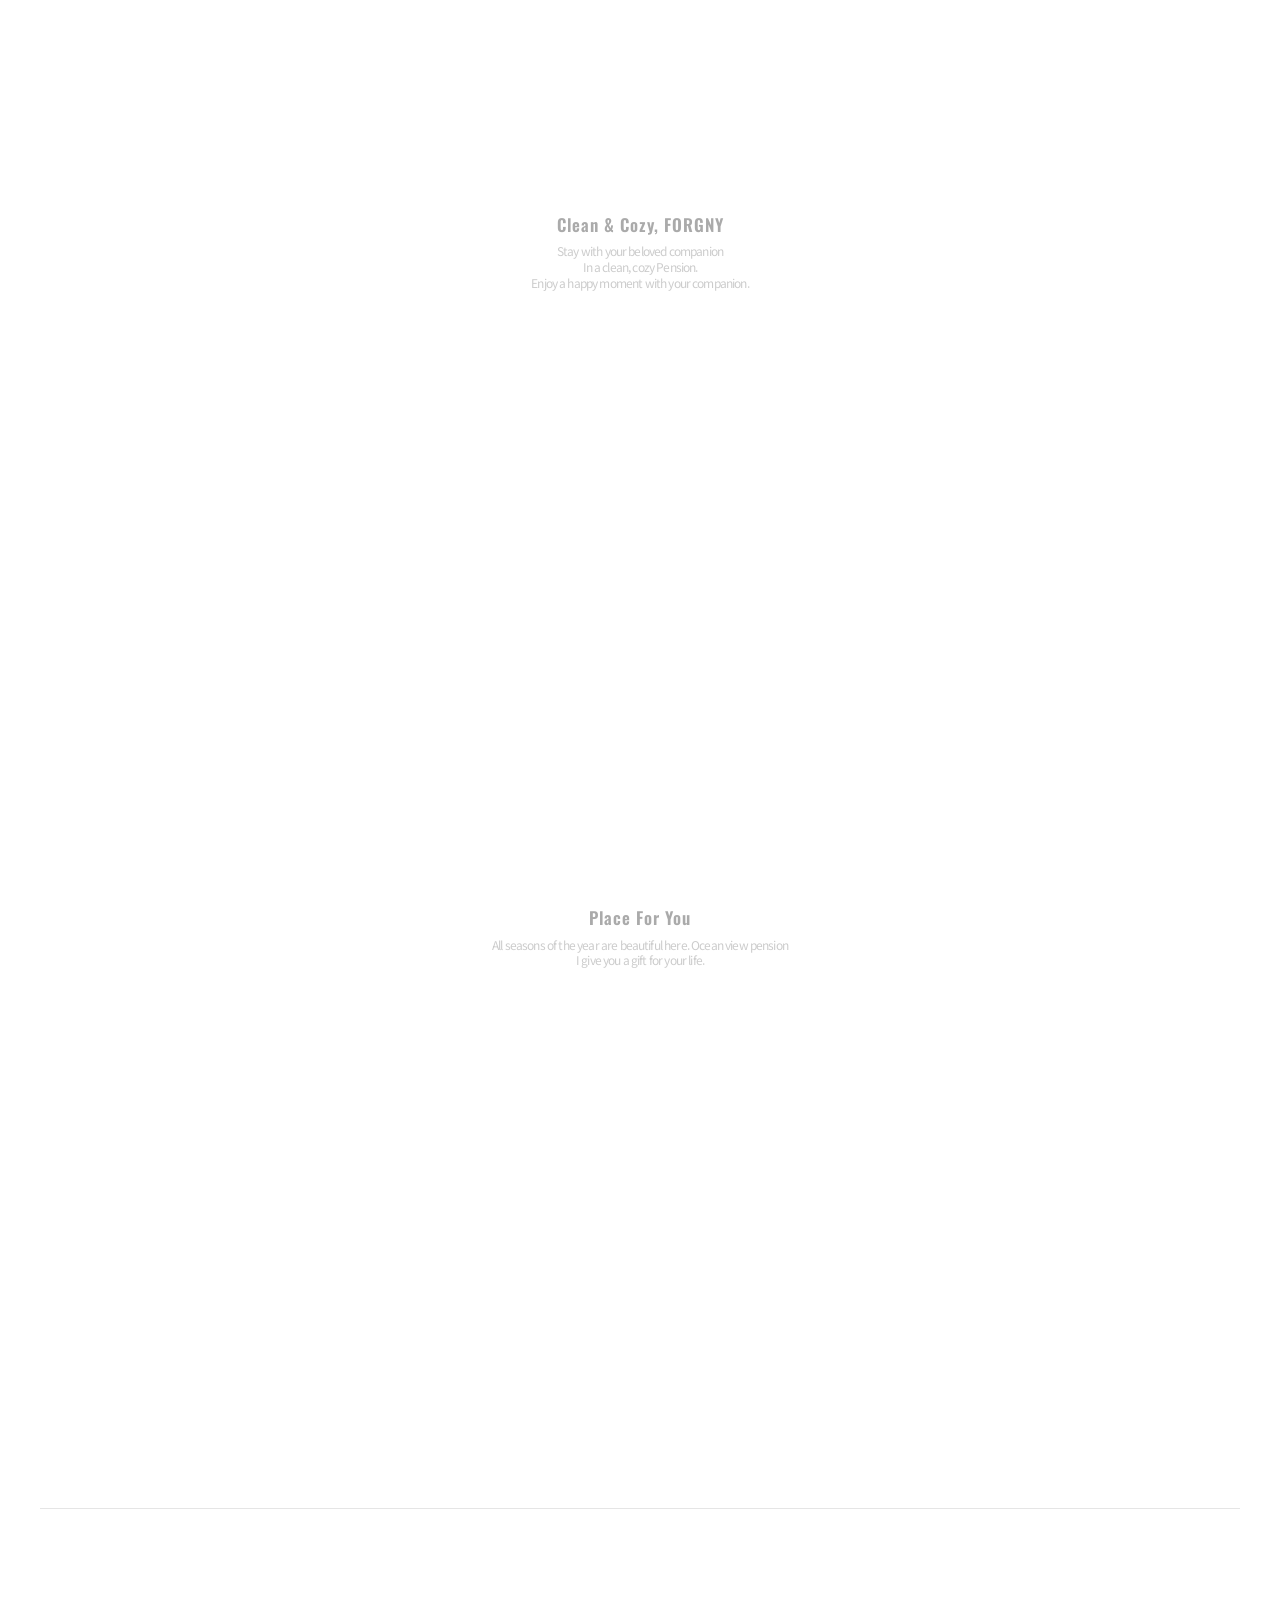
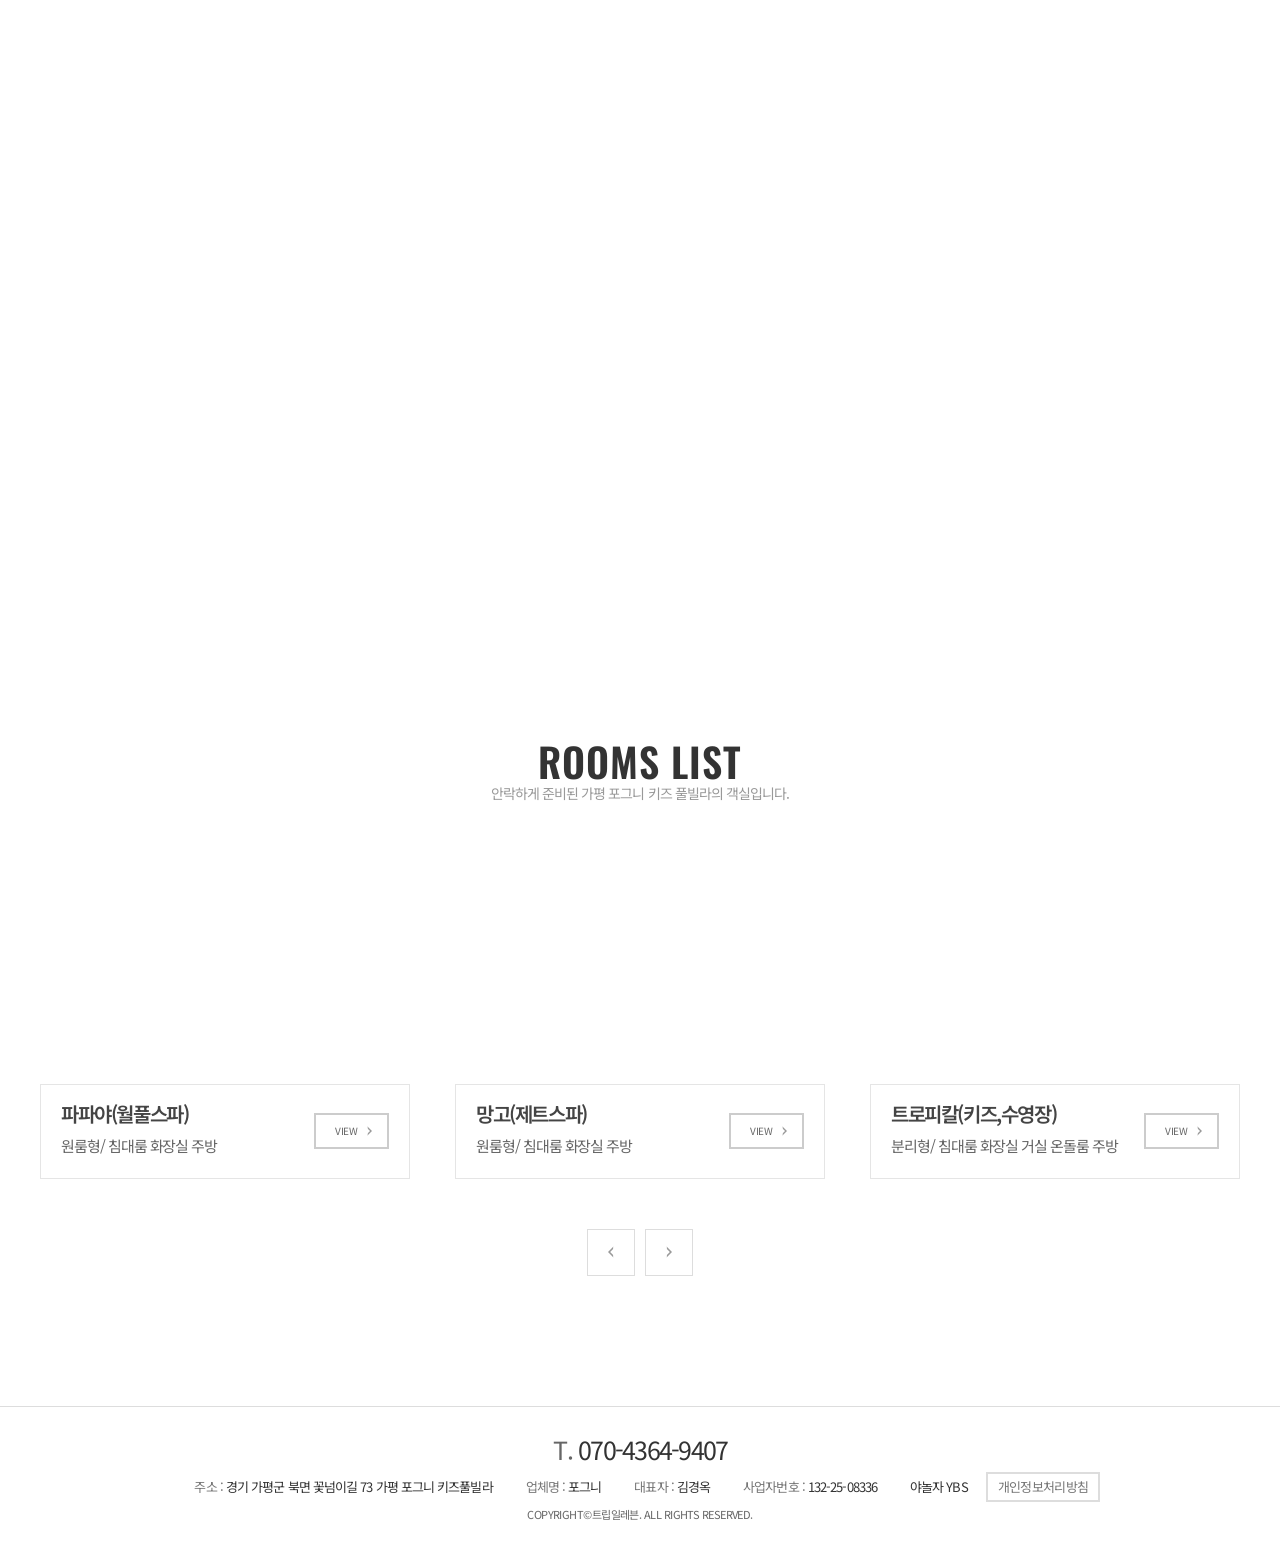
<file: room.html>
<!doctype html>
<html lang="ko">
  <head>
    <meta charset="UTF-8" />
    <style>
      html.tpl-loading body {
        opacity: 0;
      }
      body {
        opacity: 1;
        transition: opacity 0.3s ease;
      }
    </style>
    <script>
      document.documentElement.classList.add('tpl-loading');
      window.__tplReveal = function () {
        document.documentElement.classList.remove('tpl-loading');
      };
      setTimeout(function () {
        window.__tplReveal && window.__tplReveal();
      }, 3000);
    </script>
    <meta http-equiv="X-UA-Compatible" content="IE=edge" />
    <meta name="viewport" content="width=device-width, initial-scale=1.0" />
    <meta property="og:type" content="website" />
    <title data-page-title>가평 포그니 키즈 풀빌라 - 객실안내</title>
    <link rel="icon" href="data:," />
    <link rel="stylesheet" type="text/css" href="styles/theme.css" />
    <link rel="stylesheet" type="text/css" href="styles/reset.css" />
    <link rel="stylesheet" type="text/css" href="styles/style.css" />
    <link rel="stylesheet" type="text/css" href="styles/popup.css" />
    <link
      rel="stylesheet"
      type="text/css"
      href="//cdn.jsdelivr.net/npm/swiper@8/swiper-bundle.min.css"
    />
    <!-- Open Graph Meta Tags for Social Media -->
  <meta property="og:type" content="website" />
  <meta property="og:title" content="가평 포그니 키즈 풀빌라 - 객실안내" />
  <meta property="og:description" content="힐링이 필요한 순간, 가평 포그니 키즈 풀빌라와 함께하세요.아이들을 위한 키즈풀, 야외수영장, 가족 모두 즐길 수 있는 펜션입니다." />
  <meta property="og:image" content="https://bookingplay-media.s3.amazonaws.com/item_images/2026/07/27/nohAxQbuZUVp.jpg" />
  <meta property="og:url" content="https://forgnypension.kr" />

  <!-- Twitter Card Meta Tags -->
  <meta name="twitter:card" content="summary_large_image" />
  <meta name="twitter:title" content="가평 포그니 키즈 풀빌라 - 객실안내" />
  <meta name="twitter:description" content="힐링이 필요한 순간, 가평 포그니 키즈 풀빌라와 함께하세요.아이들을 위한 키즈풀, 야외수영장, 가족 모두 즐길 수 있는 펜션입니다." />
  <meta name="twitter:image" content="https://bookingplay-media.s3.amazonaws.com/item_images/2026/07/27/nohAxQbuZUVp.jpg" />
  <meta name="naver-site-verification" content="cd2a934c74179607325033a7280d7c6645e98eb7" />
  <meta name="google-site-verification" content="IgokRDEKLm20qykc9hOZzEKHQIh6ww9wdgv1Igd4LJw" />
</head>

  <body oncontextmenu="return false;" onselectstart="return false" ondragstart="return false;">
    <div id="wrap">
      <div id="header-wrap"></div>

      <div id="container">
        <!-- 원본 room.html?room_id= 의 상세 화면(#content.sub2_2)이다.
             목록은 layout-map.html 로 분리했다. -->
        <section id="content" class="sub2_2 sub_room sub_room_detail">
          <!-- ── 히어로 (객실 사진 슬라이더) ─────────────────────── -->
          <div class="sub_visual visual">
            <div class="visual_txt">
              <span data-property-name-en></span>
              <strong class="ff_notokr" data-room-name></strong>
              <p data-room-structure></p>
            </div>
            <div class="arw_box">
              <div
                class="swiper-button-prev"
                style="
                  background: url(images/common/left_btn.png) no-repeat 0 0;
                  background-size: auto 100%;
                "
              ></div>
              <div
                class="swiper-button-next"
                style="
                  background: url(images/common/right_btn.png) no-repeat 100%;
                  background-size: auto 100%;
                "
              ></div>
            </div>
            <div class="visual_box">
              <div class="swiper-container">
                <div class="swiper-wrapper" data-room-hero-slides></div>
              </div>
            </div>
          </div>
          <!--// sub_visual -->

          <div class="sub_location_wrap">
            <div class="inner">
              <!-- 객실 탭. '미리보기' li 는 정적이고 뒤로 renderRoomNav 가 생성한다.
                   현재 객실이 그룹(2실 이상)에 속하면 그 그룹의 형제 객실만 펼친다. -->
              <ul class="cate_box" data-room-nav>
                <li><a href="./layout-map.html">미리보기</a></li>
              </ul>
            </div>
          </div>

          <div class="sub_cont">
            <div class="sub_title_box">
              <h3 class="ff_notokr" data-room-name></h3>
              <p data-room-structure></p>
            </div>

            <!-- ── 객실 정보 표 ──────────────────────────────── -->
            <div class="table_box inner">
              <div class="price_table for_pc">
                <table cellspacing="0" cellpadding="0" class="table_default">
                  <thead>
                    <tr>
                      <th style="width: 15%">객실명</th>
                      <th style="width: 5%">기준</th>
                      <th style="width: 5%">최대</th>
                      <th style="width: 20%">유형</th>
                      <th style="width: 20%">평형</th>
                    </tr>
                  </thead>
                  <tbody data-room-table-pc></tbody>
                </table>
                <ul class="table_text" data-room-amenities></ul>
              </div>

              <div class="price_table for_m">
                <table cellspacing="0" cellpadding="0" class="table_default">
                  <tbody data-room-table-m></tbody>
                </table>
                <ul class="table_text" data-room-amenities></ul>
              </div>

              <div class="btn_wrap">
                <a href="#!" target="_blank" class="btn_reserve" data-booking-link>예약하기</a>
              </div>
            </div>

            <!-- ── 객실 상세 이미지 ──────────────────────────── -->
            <div data-room-detail-heading>
              <div class="sub_title_box"><h4>ROOM DETAIL</h4></div>
            </div>
            <div data-room-detail-blocks></div>

            <!-- ── 평면도 — 데이터가 있을 때만 노출 ────────────── -->
            <div data-room-floorplan>
              <div class="sub_title_box"><h4>ROOM PLAN</h4></div>
              <div class="wide_img" data-room-floorplan-images></div>
            </div>

            <!-- ── 다른 객실 목록 ────────────────────────────── -->
            <div class="sub_room_detail_box">
              <div class="inner">
                <div class="main_room">
                  <div class="title_box">
                    <h3>ROOMS LIST</h3>
                    <p data-room-list-lead></p>
                  </div>
                  <div class="room_list">
                    <div class="swiper-container">
                      <div class="swiper-wrapper" data-room-list-slides></div>
                    </div>
                    <div class="arw_box">
                      <div
                        class="swiper-button-prev"
                        style="background: url(images/common/room_pre.png) no-repeat 25% 50% #fff"
                      >
                        Prev
                      </div>
                      <div
                        class="swiper-button-next"
                        style="background: url(images/common/l_le.png) no-repeat 75% 50% #fff"
                      >
                        Next
                      </div>
                    </div>
                  </div>
                </div>
              </div>
            </div>
          </div>
          <!--// sub_cont -->
        </section>
      </div>
      <!--// container -->

      <div id="footer-wrap"></div>
    </div>

    <div id="popup-container"></div>

    <script src="//cdnjs.cloudflare.com/ajax/libs/jquery/3.4.1/jquery.min.js"></script>
    <script src="//cdn.jsdelivr.net/npm/swiper@8/swiper-bundle.min.js"></script>
    <script src="js/image-helpers.js"></script>
    <script src="js/preview-handler.js"></script>
    <script src="js/data-mapper/core/base-mapper.js"></script>
    <script src="js/data-mapper/pages/header-footer-mapper.js"></script>
    <script src="js/data-mapper/pages/room-mapper.js"></script>
    <script src="js/header-footer-loader.js"></script>
    <script src="js/common.js"></script>
    <script src="js/pages/room.js"></script>
    <script src="js/popup.js"></script>
  </body>
</html>
</file>
<file: styles/theme.css>
/* CDN Fonts */
@import url('https://fonts.googleapis.com/css2?family=Oswald&family=Noto+Sans+KR:wght@100;300;400;500;700;900&display=swap');

/* CSS Variables */
:root {
  --font-ko-main: 'Noto Sans KR';
  --font-ko-sub: 'Noto Sans KR';
  --font-en-main: 'Oswald';
  --color-primary: #FFFFFF;
  --color-secondary: #E54390;
}
</file>
<file: styles/style.css>
@charset "UTF-8";
/* ============================================================
   style.css — t-template-H
   원본: udosky.kr /css/style.css (정본)
   대조: gpcaravan.co.kr /css/style.css — 같은 원본의 색만 다른 판본

   두 판본의 차이는 58줄뿐이고 그중 의미 있는 축은 브랜드 포인트 색 하나
   (udosky #0187cc / gpcaravan #8eb049)뿐이다. 나머지 차이(hd_lnb_bg 높이,
   ft_btn_reserve 위치, sub_visual 여백 등)는 사이트별 미세 조정이라
   정본인 udosky 값을 따른다.

   토큰 값은 하나씩만 둔다. 폴백은 사용처에서 붙인다.
     예) font-family: var(--font-en-main), sans-serif;

   상세 근거(사용처 전수 조사 / 하드코딩으로 남긴 값)는
   data-mapping.md 의 「테마 색상/폰트」 참고.
   ============================================================ */

/*** 공통 ***/
.clear:after {
  content: '';
  display: block;
  clear: both;
}
.dn {
  display: none;
}
.for_pc {
  display: inline-block;
}
.for_m {
  display: none;
}
.ff_noto_serif {
  font-family: var(--font-ko-sub), serif !important;
}
.ff_notokr {
  font-family: var(--font-ko-main), sans-serif !important;
}

@media screen and (max-width: 640px) {
  .for_pc {
    display: none;
  }
  .for_m {
    display: block;
  }
}

/*** 레이아웃 ***/
#wrap {
  min-width: 280px;
  margin: 0 auto;
  overflow: hidden;
}
.inner {
  width: 1200px;
  margin: 0 auto;
  box-sizing: border-box;
  position: relative;
}

@media only screen and (max-width: 1200px) {
  .inner {
    width: 100%;
    padding-left: 30px;
    padding-right: 30px;
  }
}
@media only screen and (max-width: 860px) {
  .inner {
    padding-left: 20px;
    padding-right: 20px;
  }
}

/*** 상단 ***/
.header,
.header * {
  transition: all 0.3s;
}
.header {
  z-index: 90;
  position: fixed;
  width: 100%;
}
.header .hd_cont {
  left: 0;
  top: 0;
  right: 0;
  z-index: 91;
  background: #fff;
  border-bottom: 1px solid rgba(0, 0, 0, 0.1);
}
.header .hd_inner {
  text-align: center;
  width: 1140px;
  margin: 0 auto;
  position: relative;
  z-index: 1;
}
.header .hd_inner:after {
  content: '';
  display: block;
  clear: both;
}
.header .logo {
  font-size: 28px;
  display: inline-block;
  vertical-align: middle;
  position: absolute;
  left: 50%;
  top: 50%;
  transform: translate(-50%, -50%);
  color: #fff;
  text-align: center;
  z-index: 90;
  transition: none;
}
.header .logo a,
.header .logo2 a {
  /* [템플릿 확장] 원본은 <a> 안에 텍스트 노드가 바로 있어 인라인이 맞았다.
     우리 마크업은 자식이 전부 block(img / .logo_text / .logo_sub)이라,
     인라인인 채로 두면 그 사이 줄바꿈 공백이 line-height 만큼(22px) 줄 상자를
     만들어 로고 높이가 두 배가 되고 헤더가 그만큼 부푼다. */
  display: block;
  line-height: 1;
  font-weight: 600;
  letter-spacing: 0px;
  color: var(--color-secondary);
  font-family: var(--font-en-main), var(--font-ko-main), sans-serif;
}
.header .logo .logo_sub {
  display: block;
  font-family: var(--font-ko-main), sans-serif;
  font-size: 13px;
  line-height: 1;
  margin-top: 5px;
  font-weight: normal;
  color: #666;
}
/* [템플릿 확장] 원본 로고는 텍스트 전용이었다. 백오피스가 로고 이미지를 주면
   그림으로 대체되므로 높이를 헤더에 맞춰 제한한다. 텍스트/이미지 중
   무엇을 보일지는 header-footer-mapper 의 applyLogo 가 정한다. */
.header .logo a img,
.header .logo2 a img {
  display: block;
  max-height: 52px;
  width: auto;
}
.header .logo .logo_text,
.header .logo2 .logo_text {
  display: block;
  /* reset.css 가 span 에 color:#333 을 직접 선언해서 부모 <a> 의
     var(--color-secondary) 상속이 씹힌다 — 여기서 명시적으로 되살린다. */
  color: var(--color-secondary);
}
.header .logo2 {
  font-size: 28px;
  vertical-align: middle;
  display: none;
  position: absolute;
  left: 0;
  top: 50%;
  z-index: 90;
  transform: translateY(-50%);
  transition: none;
}
.header .hd_lnb:after {
  content: '';
  display: block;
  clear: both;
}
.header .hd_lnb ul,
.header .hd_lnb ul .depth1 {
  display: inline-block;
  vertical-align: middle;
}
.header .hd_lnb ul .depth1 {
  font-size: 16px;
  position: relative;
  text-align: center;
}
.header .hd_lnb ul .depth1 .depth1_a {
  line-height: 6.93;
  padding: 0 1.25em;
  width: 80px;
  font-weight: 600;
  letter-spacing: 1px;
  font-size: inherit;
  display: block;
  color: #555;
  transition: none;
  font-family: var(--font-en-main), var(--font-ko-main), Arial, Helvetica, sans-serif;
  position: relative;
  z-index: 5;
  background: #fff;
}
/* ⚠️ 원본은 닫힘 상태를 top:-370% 로만 처리했다. 절대 위치 요소의 top 백분율은
   자기 높이가 아니라 부모(.depth1, 약 111px) 기준이라 사실상 -410px 고정이다.
   원본은 서브메뉴가 2~4개뿐이라 충분했지만, 객실이 많아 목록이 410px 를 넘으면
   아래쪽이 헤더 밖으로 삐져나온다. 그 부분은 뒤에 흰 헤더 배경이 없어
   흰 글자가 페이지 위에 그대로 보인다.
   높이와 무관하게 닫히도록 visibility / opacity 를 함께 쓴다. */
.header .hd_lnb ul .depth1 .depth_box {
  position: absolute;
  left: 50%;
  top: -370%;
  width: 100%;
  transform: translateX(-50%);
  z-index: -1;
  text-align: center;
  overflow: hidden;
  visibility: hidden;
  opacity: 0;
  transition: all 0.5s;
}
.header .hd_lnb ul .depth1 .depth_box.on {
  top: calc(100% + 12px);
  visibility: visible;
  opacity: 1;
}
.header .hd_lnb ul .depth1 .depth_box li {
  font-size: 14px;
  line-height: 1;
  padding: 5px 0;
  color: #fff;
}
.header .hd_lnb ul .depth1 .depth_box li + li {
  margin-top: 5px;
}
.header .hd_lnb ul .depth1 .depth_box li a {
  display: block;
  font-size: inherit;
  color: inherit;
}
.header .hd_lnb ul .depth1 .depth_box li a:hover {
  text-decoration: underline;
}
/* 객실이 많으면 js/common.js 가 이 목록을 잘라 스크롤시킨다.
   반투명 브랜드색 판 위 흰 글자라 스크롤바도 흰색으로 맞춘다.
   트랙은 투명하게 지우고, 잡는 영역 10px 안에서 손잡이만 4px 로 보이게 한다.
   (.cate_box 스크롤바와 같은 방식 — 그쪽은 밝은 바탕이라 검정 반투명이다)

   ⚠️ Chrome 121+ 는 scrollbar-width / scrollbar-color 가 지정되면
   ::-webkit-scrollbar-* 를 통째로 무시하므로, 표준 속성은 그것을 모르는
   브라우저(Firefox)에만 준다. */
@supports not selector(::-webkit-scrollbar) {
  .header .hd_lnb ul .depth1 .depth_box {
    scrollbar-width: thin;
    scrollbar-color: rgba(255, 255, 255, 0.5) transparent;
  }
}
.header .hd_lnb ul .depth1 .depth_box::-webkit-scrollbar {
  width: 10px;
  background: transparent;
}
.header .hd_lnb ul .depth1 .depth_box::-webkit-scrollbar-track {
  background: transparent;
  border: 0;
  box-shadow: none;
}
.header .hd_lnb ul .depth1 .depth_box::-webkit-scrollbar-thumb {
  background: rgba(255, 255, 255, 0.5);
  background-clip: content-box;
  border: 3px solid transparent;
  border-radius: 10px;
}
/* 브라우저 기본값은 hover 시 색을 바꾼다. 같은 값을 명시해 고정한다 */
.header .hd_lnb ul .depth1 .depth_box::-webkit-scrollbar-thumb:hover,
.header .hd_lnb ul .depth1 .depth_box::-webkit-scrollbar-thumb:active {
  background: rgba(255, 255, 255, 0.5);
  background-clip: content-box;
}
.header .hd_lnb .hd_lnb01 {
  float: left;
}
.header .hd_lnb .hd_lnb02 {
  float: right;
}
.header .hd_lnb_bg {
  position: absolute;
  left: 0;
  top: -400px;
  right: 0;
  background: rgba(1, 135, 204, 0.8);
  background: color-mix(in srgb, var(--color-secondary) 80%, transparent);
  z-index: -1;
  overflow: hidden;
  box-sizing: border-box;
  height: 400px;
  transition: all 0.5s;
}
.header .hd_lnb_bg.on {
  top: 110px;
}
.header .btn_hd_res {
  position: absolute;
  right: 0;
  top: 50%;
  transform: translateY(-50%);
}
.header .btn_hd_res a {
  display: inline-block;
  font-size: 16px;
  line-height: 2.125;
  padding: 0 1.625em;
  color: #fff;
  background: var(--color-secondary);
}
.header .btn_hd_res:hover {
  text-decoration: underline;
}
.header .btn_menu {
  display: inline-block;
  height: 23px;
  position: absolute;
  right: 0;
  top: 50%;
  transform: translateY(-50%);
  cursor: pointer;
}
.header .btn_menu img {
  height: 100%;
}
/* 상단 on */
.header.on {
  background: #fff;
}
.header.on .hd_lnb,
.header.on .btn_hd_res {
  display: inline-block;
  vertical-align: middle;
}
.header.on .hd_inner {
  width: calc(100% - 90px);
  margin: 0 auto;
  text-align: left;
}
.header.on .hd_lnb,
.header.on .btn_hd_res {
  display: inline-block;
  vertical-align: middle;
}
.header.on .hd_lnb {
  padding-left: 235px;
}
.header.on .hd_lnb ul .depth1 .depth1_a {
  line-height: 5.3125;
}
.header.on .hd_lnb .hd_lnb01,
.header.on .hd_lnb .hd_lnb02 {
  float: inherit;
}
.header.on .hd_lnb_bg.on {
  top: 86px;
}
/* 카테고리 */
.header .btn_hd_res,
.header .btn_menu,
.aside .btn_close,
.aside_bg {
  display: none;
}
.aside .aisde_inner {
  position: fixed;
  right: -100%;
  top: 0;
  height: 100%;
  z-index: 991;
  width: calc(100% - 14%);
  overflow-y: auto;
  background: #fff;
  transition: all 0.5s;
  transition-timing-function: ease-in-out;
}
.aside.on .aisde_inner {
  right: 0;
}
.aside .aside_box {
  height: 100%;
  padding: 10px 0 0;
}
/* [템플릿 확장] 원본은 absolute 라 기준 조상이 없어 스크롤하면 문서 좌상단에 남았다.
   fixed 로 화면 좌상단(패널 왼쪽 14% 어두운 영역)에 붙이고, aside_bg(900) 위로 올린다. */
.aside .btn_close {
  position: fixed;
  left: 10px;
  top: 10px;
  width: 27px;
  height: 27px;
  background-size: contain;
  z-index: 992;
}
.aside.on .btn_close {
  display: block;
}
.aside .depth1 {
  font-size: 17px;
  line-height: 3.47;
  padding: 0 1.47em;
  letter-spacing: 1px;
  color: #444;
  display: block;
  border-bottom: 1px solid #e5e5e5;
  font-family: var(--font-en-main), var(--font-ko-main), Arial, Helvetica, sans-serif;
}
.aside .depth_list {
  display: none;
  transition: none;
  background: #fafafa;
}
.aside .depth_list li {
  border-bottom: 1px solid #e5e5e5;
}
.aside .depth_list li a {
  font-size: 15px;
  line-height: 3.2;
  padding: 0 1.47em;
  display: block;
  color: #666;
}
.aside .btn_aside_res {
  padding: 20px;
}
.aside .btn_aside_res a {
  padding: 12px;
  font-size: 15px;
  color: #fff;
  background: var(--color-secondary);
  text-align: center;
  display: block;
}
.aside_bg {
  position: fixed;
  inset: 0;
  z-index: 900;
  background: rgba(0, 0, 0, 0.4);
  transition: all 0.5s;
}
.aside_bg.on {
  display: block;
}

@media screen and (max-width: 1280px) {
  .header .hd_inner,
  .header.on .hd_inner {
    width: calc(100% - 90px);
  }
  .header .logo,
  .header .logo2 a {
    font-size: 25px;
  }
  .header .hd_lnb ul .depth1,
  .header .btn_hd_res a {
    font-size: 15px;
  }
  .header.on .hd_lnb {
    padding-left: 215px;
  }
  .header .hd_lnb_bg.on {
    top: 104px;
  }
  .header.on .hd_lnb_bg.on {
    top: 80px;
  }
}
@media only screen and (max-width: 1200px) {
  .header .logo,
  .header .logo2 a {
    font-size: 20px;
  }
  .header .hd_lnb ul .depth1,
  .header .btn_hd_res a {
    font-size: 14px;
  }
  .header .hd_lnb ul .depth1 .depth1_a {
    width: auto;
  }
  .header.on .hd_lnb {
    padding-left: 160px;
  }
  .header .hd_lnb ul .depth1 .depth_box li {
    font-size: 13px;
  }
  .header .hd_lnb_bg.on {
    top: 98px;
  }
  .header.on .hd_lnb_bg.on {
    top: 75px;
  }
}
@media only screen and (max-width: 1023px) {
  .header .hd_inner,
  .header.on .hd_inner {
    width: calc(100% - 60px);
  }
  .header .hd_lnb ul .depth1 .depth1_a {
    padding: 0 1em;
  }
  .header .btn_hd_res a {
    padding: 0 1.2em;
  }
  .header.on .hd_lnb {
    padding-left: 140px;
  }
}
@media only screen and (max-width: 860px) {
  /* [템플릿 확장] 원본은 padding:19px 0 으로 높이를 만들었다(19+22+19 = 60px).
     로고가 텍스트(22px)일 때는 맞지만, 백오피스 로고 이미지가 들어오면
     22px 안에 갇혀 글자가 안 읽힌다. 높이를 60px 로 고정하고 로고를 세로
     가운데에 두어, 로고가 이미지든 텍스트든 헤더 높이가 일정하게 유지되도록 한다. */
  .header .hd_inner {
    display: flex;
    align-items: center;
    height: 60px;
    padding: 0;
    text-align: left;
  }
  .header .logo,
  .header .logo2 a {
    font-size: 22px;
    position: static;
    transform: none;
    display: inline-block !important;
    opacity: 1 !important;
  }
  .header.on .logo2 {
    display: none !important;
  }
  /* 고정된 60px 헤더 안에서 위아래 7.5px 씩 여백을 남기는 크기.
     가로로 매우 긴 로고는 reset.css 의 img{max-width:100%} 가 먼저 걸려
     높이가 자동으로 줄어들므로 넘치지 않는다. */
  .header .logo a img,
  .header .logo2 a img {
    max-height: 45px;
  }
  /* ⚠️ 원본은 `.header .logo span` 이었다. 원본 로고는 `이름<span>부제</span>`
     구조라 그 선택자가 부제만 가렸지만, 우리 마크업은 이름도 `.logo_text`
     span 이라 로고가 통째로 사라졌다(모바일 헤더가 빈 채로 높이만 남음).
     부제(.logo_sub)만 가리도록 좁힌다. */
  .header .logo .logo_sub,
  .header .hd_lnb_bg.on,
  .header.on .hd_lnb_bg.on {
    display: none;
  }
  .header .hd_lnb,
  .header.on .hd_lnb,
  .header.on .btn_hd_res {
    display: none;
  }
  .header .btn_menu {
    display: inline-block;
  }
}
@media only screen and (max-width: 640px) {
  .header .hd_inner,
  .header.on .hd_inner {
    width: calc(100% - 30px);
  }
  .aside .depth1 {
    font-size: 15px;
  }
  .aside .depth_list li a {
    font-size: 13px;
  }
  .aside_btm li {
    width: 40px;
    height: 40px;
  }
}
@media only screen and (max-width: 479px) {
  .aside {
    width: calc(100% - 50px);
  }
}

/* ── 헤더 네이버·인스타그램 버튼 (템플릿 확장) ───────────────────
   homepage.socialLinks.blog / .instagram 값이 있을 때만 매퍼가 노출한다(마크업 기본 숨김).
   마크업은 `.hd_inner` 마지막 `.hd_sns` 하나이고 상태별로 위치만 바꾼다.
   - 상단(스크롤 0, 861px 이상): 오른쪽 메뉴 끝 LOCATION 오른쪽. 그만큼 `.hd_lnb02` 를 왼쪽으로 민다.
     로고가 정가운데라 밀린 만큼 로고와 RESERVE 사이가 좁아지므로 메뉴 좌우 여백을 1.25em → 0.75em.
   - 스크롤(.header.on): 예약하기 바로 앞(right = 예약하기 폭 + 14px).
   - 860px 이하: ☰ 바로 앞(right = ☰ 23px + 14px).
   - 479px 이하: 헤더에서 숨기고 aside 맨 아래(.aside_sns)에 보인다 — 로고 폭을 건드리지 않는다.
   크기: PC 26px(스크롤 상태 예약하기 30~34px 보다 작게) / 861~1023 상단 22px / 모바일 24px(☰ 와 같은 높이).
   인스타 로고는 122x126 이라 높이만 고정하고 폭은 비율대로 둔다.
   보정은 루트의 `data-social="on"`(매퍼가 찍음) 기준이다. */
.header .hd_sns {
  position: absolute;
  right: 0;
  top: 50%;
  transform: translateY(-50%);
  z-index: 91;
  font-size: 0;
  line-height: 0;
}
.header .hd_sns,
.header .hd_sns * {
  transition: none;
}
.header .hd_sns a {
  display: inline-block;
  vertical-align: middle;
}
.header .hd_sns a + a {
  margin-left: 6px;
}
.header .hd_sns img {
  display: block;
  width: auto;
  height: 26px;
}
.header.on .hd_sns {
  right: 120px;
}

/* 상단 상태 보정. `.header *{transition:all .3s}` 때문에 로드 직후·스크롤 경계에서 메뉴 줄이
   0.3초 동안 밀려 보이지 않도록 여백·위치는 바로 바꾸고 색만 전환한다. */
[data-social='on'] .header .hd_lnb .hd_lnb02 {
  transition-property: color, background-color, border-color;
}
[data-social='on'] .header:not(.on) .hd_lnb .hd_lnb02 {
  margin-right: 78px;
}
[data-social='on'] .header:not(.on) .hd_lnb ul .depth1 .depth1_a {
  padding: 0 0.75em;
}

/* aside 맨 아래 — 479px 이하에서만 보인다 (아래 미디어쿼리) */
.aside .aside_sns {
  display: none;
}

@media only screen and (max-width: 1280px) {
  .header.on .hd_sns {
    right: 114px;
  }
}
@media only screen and (max-width: 1200px) {
  .header.on .hd_sns {
    right: 107px;
  }
}
@media only screen and (max-width: 1023px) {
  .header.on .hd_sns {
    right: 95px;
  }
}

/* 861~1023 상단 상태: 위 보정만으로는 862px 에서 로고와 RESERVE 가 맞닿는다(넓은 로고는 겹침).
   아이콘 22px, 메뉴 여백 0.5em, 밀기 64px, 로고를 32px 왼쪽으로 옮겨 가운데 공간을 좌우에 다시 나눈다. */
@media only screen and (max-width: 1023px) and (min-width: 861px) {
  [data-social='on'] .header:not(.on) .hd_sns img {
    height: 22px;
  }
  [data-social='on'] .header:not(.on) .hd_lnb .hd_lnb02 {
    margin-right: 64px;
  }
  [data-social='on'] .header:not(.on) .hd_lnb ul .depth1 .depth1_a {
    padding: 0 0.5em;
  }
  [data-social='on'] .header:not(.on) .logo {
    transform: translate(calc(-50% - 32px), -50%);
  }
}
@media only screen and (max-width: 860px) {
  .header .hd_sns,
  .header.on .hd_sns {
    right: 37px;
  }
  .header .hd_sns img {
    height: 24px;
  }
}

/* ── 헤더 YBS 버튼 (템플릿 확장) ─────────────────────────────────
   property.ybsId 가 있을 때만 매퍼가 노출하고 루트에 data-ybs="on" 을 찍는다(마크업 기본 숨김).
   원본(happynadri)처럼 스크롤 상태(.header.on)에서 예약하기와 같은 모양으로 맨 오른쪽에 붙고,
   예약하기는 YBS 폭 + 10px 만큼 왼쪽으로 비킨다. 네이버·인스타그램(.hd_sns)도 그만큼 더 민다.
   YBS 폭은 예약하기 글자 크기·여백 반응형(16/15/14px, 1023px 이하 여백 1.2em)을 따라 바뀌어 구간별로 맞춘다.
   860px 이하는 두 버튼 모두 숨으므로(☰ 만) 그 위에서만 적용한다. */
@media only screen and (min-width: 861px) {
  [data-ybs='on'] .header .btn_hd_res:not(.btn_hd_ybs) {
    right: 87px;
  }
  [data-ybs='on'] .header.on .hd_sns {
    right: 207px;
  }
}
@media only screen and (min-width: 861px) and (max-width: 1280px) {
  [data-ybs='on'] .header .btn_hd_res:not(.btn_hd_ybs) {
    right: 82px;
  }
  [data-ybs='on'] .header.on .hd_sns {
    right: 196px;
  }
}
@media only screen and (min-width: 861px) and (max-width: 1200px) {
  [data-ybs='on'] .header .btn_hd_res:not(.btn_hd_ybs) {
    right: 78px;
  }
  [data-ybs='on'] .header.on .hd_sns {
    right: 185px;
  }
}
@media only screen and (min-width: 861px) and (max-width: 1023px) {
  [data-ybs='on'] .header .btn_hd_res:not(.btn_hd_ybs) {
    right: 66px;
  }
  [data-ybs='on'] .header.on .hd_sns {
    right: 161px;
  }
}

/* 479px 이하: 왼쪽 로고가 자유 폭이라 긴 영문명·넓은 로고 이미지가 아이콘과 겹친다.
   헤더에서는 숨기고 aside 맨 아래(LOCATION 아래, 30px 아이콘)에 보인다. */
@media only screen and (max-width: 479px) {
  .header .hd_sns {
    display: none;
  }
  .aside .aside_sns {
    display: block;
    padding: 20px 25px;
    font-size: 0;
    line-height: 0;
  }
  .aside .aside_sns a {
    display: inline-block;
    vertical-align: middle;
  }
  .aside .aside_sns a + a {
    margin-left: 10px;
  }
  .aside .aside_sns img {
    display: block;
    width: auto;
    height: 30px;
  }
}

/*** 하단 ***/
.footer_wrap {
  text-align: center;
  word-break: keep-all;
  padding: 30px 0;
  position: relative;
  z-index: 2;
  background: #fff;
  border-top: 1px solid #ddd;
}
.footer_wrap a {
  letter-spacing: -0.05em;
}
.footer_wrap .footer {
  overflow: hidden;
  text-align: center;
}
.footer_wrap .footer .tel {
  font-size: 25px;
  padding-bottom: 10px;
  font-weight: 400;
}
.footer_wrap .footer .address {
  font-size: 13px;
  line-height: 2;
  color: #777;
}
.footer_wrap .footer .address p {
  display: inline-block;
  margin: 0 1.15em;
  color: inherit;
}
.footer_wrap .footer .address p:nth-of-type(1):before {
  display: none;
}
.footer_wrap .privacy {
  display: inline-block;
  color: #777;
  font-size: 13px;
  border: 2px solid #ddd;
  padding: 0 10px;
}
.footer_wrap .copy {
  text-align: center;
  font-size: 11px;
  line-height: 1.45;
  margin-top: 0.5em;
  color: #999;
}
.ft_btn_reserve.on {
  position: fixed;
  bottom: 80px;
  right: 7px;
  z-index: 999;
}
.ft_btn_reserve.on > a > img {
  width: 75px;
  height: 75px;
}
.ft_kakao {
  position: fixed;
  bottom: 30px;
  z-index: 9;
  background: transparent;
  right: 30px;
  width: 70px;
}
.ft_kakao img {
  width: 100%;
}

@media only screen and (max-width: 1023px) {
  .footer_wrap .btn_top {
    display: none;
  }
}
@media only screen and (max-width: 640px) {
  .footer_wrap {
    padding: 0px 0 20px;
  }
  .footer_wrap .footer {
    text-align: left;
    padding: 13px 20px;
  }
  .footer_wrap .footer .address {
    font-size: 12px;
  }
  .footer_wrap .footer .address p {
    margin: 0 10px 0 0;
  }
  .footer_wrap .privacy {
    font-size: 12px;
  }
  .footer_wrap .copy {
    text-align: left;
    border-top: 1px solid #e5e5e5;
    padding: 10px 20px 0;
  }
  .ft_kakao {
    bottom: 50px;
    right: 10px;
    width: 55px;
  }
  .ft_kakao.on {
    bottom: 100px;
  }
}

/*** 메인 ***/
/* 메인 공통 */
.btn_more {
  font-size: 11px;
  padding: 1.18em 4.5em 1.18em 1.8em;
  letter-spacing: -0.02em;
  display: inline-block;
  border: 2px solid #ccc;
  transition: all 0.3s;
}
/* 평소엔 회색 윤곽, hover 에서 테두리와 글씨가 함께 브랜드색이 된다 */
.btn_more:hover {
  color: var(--color-secondary);
  border-color: var(--color-secondary);
}
#wrap .swiper-container {
  overflow: hidden;
}
#wrap .swiper-button-prev,
#wrap .swiper-button-next {
  cursor: pointer;
  margin-top: 0;
  position: static;
}
#wrap .swiper-button-prev:after,
#wrap .swiper-button-next:after {
  display: none;
}

/* 메인 타이틀 */
.title_box {
  text-align: center;
  padding: 130px 0 30px;
}
.title_box h3 {
  font-size: 40px;
  line-height: 1.125;
  font-weight: 600;
  font-family: var(--font-en-main), var(--font-ko-main), Arial, Helvetica, sans-serif;
  letter-spacing: 1px;
  color: #333;
}
.title_box p {
  font-size: 14px;
  font-family: var(--font-ko-sub), sans-serif;
  line-height: 1.42;
  color: #999;
}

/* main_visual */
.visual {
  height: 100vh;
  z-index: 0;
  position: relative;
}
.visual .visual_box,
.visual .visual_box .swiper-container,
.visual .visual_box .swiper_slide {
  height: 100vh;
}
.visual .visual_txt {
  position: absolute;
  left: 50%;
  top: calc(50% + 55px);
  z-index: 2;
  transform: translate(-50%, -50%);
  text-align: center;
  width: 100%;
  box-sizing: border-box;
  padding: 0 10px;
}
.visual .visual_txt p,
.visual .visual_txt strong,
.visual .visual_txt span {
  display: block;
  color: #fff;
}
.visual .visual_txt span {
  font-size: 15px;
  line-height: 1.133;
  letter-spacing: 1px;
  font-family: var(--font-en-main), var(--font-ko-main), Arial, Helvetica, sans-serif;
}
.visual .visual_txt strong {
  font-size: 75px;
  line-height: 1.48;
  letter-spacing: 3px;
  display: block;
  font-family: var(--font-en-main), var(--font-ko-main), sans-serif;
}
.visual .visual_txt p {
  font-size: 16px;
  font-family: var(--font-ko-sub), sans-serif;
  line-height: 1.5;
}
.visual .arw_box {
  font-size: 0;
  position: absolute;
  left: 0;
  right: 0;
  top: calc(50% + 55px);
  margin-top: -47px;
  z-index: 2;
  height: 0;
  text-align: center;
}
.visual .arw_box:after {
  content: '';
  display: block;
  clear: both;
}
.visual .arw_box > div {
  width: 60px;
  height: 98px;
  position: static;
  margin-top: 0;
}
.visual .arw_box .swiper-button-prev {
  float: left;
}
.visual .arw_box .swiper-button-next {
  float: right;
}
.visual .scroll_down {
  position: absolute;
  bottom: 15px;
  width: 100%;
  text-align: center;
  z-index: 5;
}
.visual .scroll_down img {
  display: inline-block;
}

/* main_special */
.main_special {
  position: relative;
  z-index: 0;
}
.main_special:before {
  content: '';
  display: block;
  width: 100%;
  height: 50%;
  background: #eff1f5;
  position: absolute;
  left: 0;
  top: 0;
  z-index: -1;
}
.main_special .swiper-container {
  position: relative;
  overflow: hidden;
}
.main_special .swiper-slide .link {
  position: absolute;
  left: 0;
  top: 0;
  width: 100%;
  height: 100%;
  z-index: 1;
}
.main_special .swiper-slide .img {
  height: 470px;
}
.main_special .swiper-slide .txt_box {
  background: #fff;
  padding: 15px 30px;
  border: 1px solid #e5e5e5;
  border-top: 0;
  position: relative;
  text-align: left;
}
.main_special .swiper-slide .txt_box .special_txt {
  font-size: 13px;
  letter-spacing: -0.02em;
  margin-bottom: 8px;
  line-height: 1.46;
  font-weight: 300;
  color: #999;
  display: block;
}
.main_special .swiper-slide .txt_box strong {
  font-size: 20px;
  line-height: 1.5;
  font-weight: 600;
  display: block;
  color: #444;
  font-family: var(--font-en-main), var(--font-ko-main), Arial, Helvetica, sans-serif;
  letter-spacing: 1px;
}
.main_special .swiper-slide .txt_box p {
  font-size: 15px;
  font-family: var(--font-ko-sub), sans-serif;
  line-height: 1.4;
  color: #666;
}
.main_special .swiper-slide .txt_box a {
  position: absolute;
  right: 30px;
  top: 50%;
  transform: translateY(-50%);
}
/* 부대시설 카드는 카드 전체(.swiper-slide)에 hover 해도 VIEW 버튼이 반응한다.
   객실 카드는 그런 규칙이 없어 .btn_more:hover 만 걸리는데, 거기서는 테두리까지
   함께 바뀐다. 두 카드의 hover 결과를 같게 맞추려면 여기에도 테두리를 준다. */
.main_special .swiper-slide:hover .txt_box a {
  color: var(--color-secondary);
  border-color: var(--color-secondary);
}
.main_special .arw_box {
  font-size: 0;
  position: absolute;
  left: 50%;
  top: 50%;
  margin-top: 30px;
  z-index: 2;
  height: 0;
  text-align: center;
  width: 1400px;
  transform: translate(-50%, -50%);
}
.main_special .arw_box:after {
  content: '';
  display: block;
  clear: both;
}
.main_special .arw_box > div {
  width: auto;
  display: block;
}
.main .main_special .arw_box > div {
  background: none !important;
}
.main_special .arw_box .swiper-button-prev {
  float: left;
}
.main_special .arw_box .swiper-button-next {
  float: right;
}

/* main_room */
.room_list {
  position: relative;
  text-align: center;
}
.room_list .box .img {
  height: 540px;
}
.room_list .box .room_inner_wrap {
  width: 1200px;
  margin: 0 auto;
  position: absolute;
  left: 50%;
  top: 0;
  transform: translateX(-50%);
  height: 100%;
  z-index: 1;
}
.room_list .box .room_inner_wrap .room_inner_box {
  position: absolute;
  right: 0;
  top: 65px;
  background: #fff;
  padding: 20px 30px 62px;
  width: 260px;
  text-align: left;
  box-sizing: border-box;
}
.room_list .box .room_inner_wrap strong {
  font-size: 27px;
  line-height: 1.44;
  margin-bottom: 5px;
  font-weight: 600;
  color: #444;
}
.room_list .box .room_inner_wrap p {
  font-size: 15px;
  font-family: var(--font-ko-sub), sans-serif;
  line-height: 1.6;
  margin-top: 5px;
  color: #666;
}
.room_list .box .room_inner_wrap a {
  font-size: 10px;
  padding: 0.8em 2.6em 0.8em 1.6em;
  margin-top: 3em;
}
.main_room .arw_box {
  font-size: 0;
  position: absolute;
  left: 50%;
  top: 274px;
  width: 260px;
  z-index: 10;
  background: #fff;
  margin-left: 340px;
  border-top: 1px solid #e5e5e5;
  box-sizing: border-box;
}
.main_room .arw_box > div {
  display: inline-block;
  vertical-align: middle;
  width: 50%;
  font-size: 13px;
  line-height: 3;
  box-sizing: border-box;
  color: #9999b3;
  position: static;
  height: inherit;
  margin-top: 0;
}
.main_room .arw_box > div:after {
  display: none;
}
.main_room .arw_box .swiper-button-prev {
  padding-left: 60px;
  text-align: left;
}
.main_room .arw_box .swiper-button-next {
  padding-right: 60px;
  text-align: right;
}

/* main_landscape */
.main_landscape {
  margin-bottom: 130px;
}
.landscape_box {
  font-size: 0;
}
.landscape_box .img_box,
.landscape_box .txt_box {
  display: inline-block;
  width: 50%;
  box-sizing: border-box;
  vertical-align: middle;
}
.landscape_box .img_box {
  height: 370px;
}
.landscape_box .txt_box {
  padding-left: 4%;
}
.landscape_box .txt_box strong {
  font-size: 23px;
  line-height: 0.86;
  margin-bottom: 10px;
  font-weight: 600;
  color: #555;
  font-family: var(--font-en-main), var(--font-ko-main), Arial, Helvetica, sans-serif;
  letter-spacing: 1px;
  display: block;
}
.landscape_box .txt_box p {
  font-size: 15px;
  font-family: var(--font-ko-sub), sans-serif;
  line-height: 1.5;
  color: #666;
}
.landscape_box .txt_box .btn_more {
  margin: 2.27em 0 5.45em;
}
.landscape_box .txt_box ul {
  font-size: 0;
}
.landscape_box .txt_box ul li {
  width: calc(33.3% - 1.333%);
  display: inline-block;
  vertical-align: middle;
}
.landscape_box .txt_box ul li + li {
  margin-left: 2%;
}

/* main_reserve */
.main_reserve {
  background: var(--color-primary);
  padding: 0 0 130px;
}
.reserve_box {
  font-size: 0;
  overflow: hidden;
}
.reserve_box .txt_box,
.reserve_box .img_box {
  display: inline-block;
  vertical-align: middle;
}
.reserve_box .txt_box {
  width: 35%;
  float: left;
}
.reserve_box .txt_box strong {
  font-size: 23px;
  line-height: 1.15;
  margin-bottom: 10px;
  font-weight: 600;
  color: #444;
  font-family: var(--font-en-main), var(--font-ko-main), Arial, Helvetica, sans-serif;
  letter-spacing: 1px;
  display: block;
}
.reserve_box .txt_box p {
  font-size: 15px;
  font-family: var(--font-ko-sub), sans-serif;
  line-height: 1.5;
  color: #666;
}
.reserve_box .txt_box .btn_wrap {
  margin-top: 65px;
  font-size: 0;
  text-align: left;
}
.reserve_box .txt_box .btn_wrap:before {
  display: none;
}
.reserve_box .txt_box .btn_wrap a {
  font-size: 13px;
  padding: 0 4.76em 0 1.53em;
  letter-spacing: -0.02em;
  line-height: 3;
  font-weight: 500;
  color: #555;
  border: 2px solid #ccc;
  background: url('../images/common/spe_view.png') no-repeat 84% 50%;
  transition: all 0.3s;
  display: inline-block;
  vertical-align: middle;
}
.reserve_box .txt_box .btn_wrap a:hover {
  color: var(--color-secondary);
  border-color: var(--color-secondary);
}
.reserve_box .txt_box .btn_wrap a + a {
  margin-left: 10px;
  padding: 0 3.84em 0 1.53em;
}
.reserve_box .img_box {
  width: 65%;
  height: 350px;
  float: right;
}

@media only screen and (max-width: 1450px) {
  /* main_visual */
  .visual,
  .visual .visual_box,
  .visual .visual_box .swiper-container,
  .visual .visual_box .swiper_slide {
    height: 700px;
  }
  .visual .arw_box {
    margin-top: -40px;
  }
  .visual .arw_box > div {
    height: 80px;
    width: 50px;
  }

  /* main_special */
  .main_special .arw_box {
    width: 100%;
    padding: 0;
    box-sizing: border-box;
    margin-top: 70px;
  }
  .main_special .arw_box > div img {
    height: 60px;
  }
  .main_special .swiper-container {
    width: calc(100% - 90px);
    margin: 0 auto;
  }
}
@media only screen and (max-width: 1200px) {
  /* main_visual */
  .visual,
  .visual .visual_box,
  .visual .visual_box .swiper-container,
  .visual .visual_box .swiper_slide {
    height: 600px;
  }
  .visual .visual_txt,
  .visual .arw_box {
    top: calc(50% + 50px);
  }
  .visual .visual_txt strong {
    font-size: 60px;
  }
  .visual .visual_txt p {
    font-size: 14px;
  }
  .visual .scroll_down img {
    height: 60px;
  }

  /* main_room */
  .room_list .box .room_inner_wrap {
    width: 100%;
  }
  .room_list .box .room_inner_wrap .room_inner_box {
    right: 30px;
  }
  .main_room .arw_box {
    margin-left: 0;
    left: inherit;
    right: 30px;
  }

  /* main_landscape */
  .main_landscape {
    margin-bottom: 100px;
  }
}
@media only screen and (max-width: 1023px) {
  /* 메인 타이틀 */
  .title_box h3 {
    font-size: 30px;
  }

  /* 메인 타이틀 */
  .title_box {
    padding: 100px 0 30px;
  }
  .title_box h3 {
    font-size: 35px;
  }

  /* main_visual */
  .visual,
  .visual .visual_box,
  .visual .visual_box .swiper-container,
  .visual .visual_box .swiper_slide {
    height: 550px;
  }
  .visual .visual_txt,
  .visual .arw_box {
    top: calc(50% + 30px);
  }
  .visual .arw_box {
    margin-top: -30px;
  }
  .visual .arw_box > div {
    height: 60px;
    width: 40px;
  }

  /* main_special */
  .main_special .swiper-slide .img {
    height: 400px;
  }

  /* main_room */
  .room_list .box .img {
    height: 500px;
  }
  .room_list .box .room_inner_wrap strong {
    font-size: 22px;
  }
  .main_room .arw_box {
    top: 267px;
  }

  /* main_landscape */
  .main_landscape {
    margin-bottom: 80px;
  }
  .landscape_box .txt_box {
    padding-left: 20px;
  }

  /* main_reserve */
  .main_reserve {
    padding: 0 0 100px;
  }
  .reserve_box .img_box {
    height: 300px;
  }
  .reserve_box .txt_box strong {
    font-size: 22px;
  }
  .reserve_box .txt_box p {
    font-size: 14px;
  }
  .reserve_box .txt_box .btn_wrap {
    margin-top: 50px;
  }
}
@media only screen and (max-width: 860px) {
  /* 메인 공통 */
  .btn_more {
    padding: 0.81em 2em 0.72em 1.18em;
  }

  /* 메인 타이틀 */
  .title_box {
    padding: 80px 0 30px;
  }
  .title_box h3 {
    font-size: 30px;
  }

  /* main_visual */
  .visual,
  .visual .visual_box,
  .visual .visual_box .swiper-container,
  .visual .visual_box .swiper_slide {
    height: 470px;
  }
  .visual .visual_txt strong {
    font-size: 50px;
  }
  .visual .scroll_down {
    display: none;
  }

  /* main_special */
  .main_special .swiper-slide .img {
    height: 300px;
  }

  /* main_room */
  .room_list .box .img {
    height: 450px;
  }
  .room_list .box .room_inner_wrap strong {
    font-size: 20px;
  }
  .main_room .arw_box {
    top: 263px;
  }

  /* main_landscape */
  .main_landscape {
    margin-bottom: 60px;
  }

  /* main_reserve */
  .main_reserve {
    padding: 0 0 80px;
  }
  .reserve_box .img_box {
    height: 280px;
  }
  .reserve_box .txt_box {
    width: 40%;
  }
  .reserve_box .txt_box strong {
    font-size: 18px;
  }
  .reserve_box .txt_box p {
    font-size: 14px;
  }
  .reserve_box .txt_box .btn_wrap {
    margin-top: 40px;
  }
  .reserve_box .img_box {
    width: 60%;
  }
}
@media only screen and (max-width: 767px) {
  /* main_landscape */
  .landscape_box .img_box,
  .landscape_box .txt_box {
    width: 100%;
  }
  .landscape_box .img_box {
    height: 0;
    padding-bottom: 58.4%;
  }
  .landscape_box .txt_box {
    padding-left: 0;
    padding-top: 20px;
  }
  .landscape_box .txt_box strong {
    font-size: 18px;
  }
  .landscape_box .txt_box p {
    font-size: 14px;
  }
  .landscape_box .txt_box .btn_more {
    margin: 1.36em 0 2.7em;
  }

  /* main_reserve */
  .main_reserve {
    padding: 0 0 60px;
  }
  .reserve_box .txt_box,
  .reserve_box .img_box {
    width: 100%;
    float: inherit;
  }
  .reserve_box .img_box {
    height: 220px;
  }
  .reserve_box .txt_box {
    padding-top: 15px;
  }
  .reserve_box .txt_box .btn_wrap {
    margin-top: 30px;
  }
}
@media only screen and (max-width: 640px) {
  /* 메인 타이틀 */
  .title_box {
    padding: 60px 0 15px;
  }
  .title_box h3 {
    font-size: 24px;
  }

  /* main_visual */
  .visual,
  .visual .visual_box,
  .visual .visual_box .swiper-container,
  .visual .visual_box .swiper_slide {
    height: 340px;
  }
  .visual .visual_txt span {
    display: none;
  }
  .visual .visual_txt strong {
    font-size: 27px;
  }
  .visual .visual_txt p {
    font-size: 13px;
  }
  .visual .arw_box {
    margin-top: -25px;
  }
  .visual .arw_box > div {
    height: 50px;
  }

  /* main_special */
  .main_special .swiper-container {
    width: 100%;
  }
  .main_special .swiper-slide .img {
    height: 200px;
  }
  .main_special .swiper-slide .txt_box {
    padding: 3% 5%;
  }
  .main_special .swiper-slide .txt_box strong {
    font-size: 18px;
  }
  .main_special .swiper-slide .txt_box p {
    font-size: 14px;
  }
  .main_special .swiper-slide .txt_box a {
    right: 5%;
  }
  .main_special .arw_box {
    margin-top: 60px;
  }
  .main_special .arw_box > div img {
    height: 49px;
  }

  /* main_room */
  .room_list {
    padding-bottom: 20px;
  }
  .room_list .box .img {
    height: 375px;
  }
  .room_list .box .room_inner_wrap {
    width: 100%;
  }
  .room_list .box .room_inner_wrap .room_inner_box {
    right: inherit;
    left: 50%;
    top: initial;
    bottom: 10px;
    padding: 15px 5% 50px;
    width: 80%;
    transform: translateX(-50%);
    border: 1px solid #e5e5e5;
    border-bottom: 0;
  }
  /* [템플릿 확장] VIEW 버튼이 우상단 absolute 라 긴 객실명이 버튼 밑으로 깔린다.
     한 줄로 자르고 버튼 폭만큼 오른쪽을 비운다 (전체 이름은 strong[title] 툴팁). */
  .room_list .box .room_inner_wrap strong {
    display: block;
    font-size: 16px;
    padding-right: 70px;
    white-space: nowrap;
    overflow: hidden;
    text-overflow: ellipsis;
  }
  .room_list .box .room_inner_wrap p {
    font-size: 13px;
  }
  .room_list .box .room_inner_wrap a {
    font-size: 11px;
    padding: 9px 23px 8px 13px;
    position: absolute;
    right: 5%;
    top: 14px;
    margin-top: 0;
  }
  .main_room .arw_box {
    top: inherit;
    bottom: 0;
    width: 80%;
    margin-left: 0;
    left: 50%;
    transform: translateX(-50%);
    border: 1px solid #e5e5e5;
  }
  .main_room .arw_box .swiper-button-prev {
    padding-left: 0;
    padding-right: 5%;
    text-align: right;
  }
  .main_room .arw_box .swiper-button-next {
    padding-right: 0;
    padding-left: 5%;
    text-align: left;
  }

  /* main_landscape */
  .main_landscape {
    margin-bottom: 40px;
  }
  .landscape_box .txt_box ul li {
    width: calc(50% - 2%);
  }
  .landscape_box .txt_box ul li:last-of-type {
    display: none;
  }

  /* main_reserve */
  .reserve_box .img_box {
    height: 180px;
  }
  .reserve_box .txt_box .btn_wrap {
    margin-top: 15px;
  }
  .reserve_box .txt_box .btn_wrap a {
    font-size: 12px;
    padding: 0 2.75em 0 1.08em;
  }
  .reserve_box .txt_box .btn_wrap a + a {
    padding: 0 2.75em 0 1.08em;
  }
}

/*** 서브 ***/
/* 서브 비주얼 */
.sub_visual_wide {
  height: 390px;
  z-index: 2;
  position: relative;
}
.sub_visual_wide:before {
  content: '';
  display: block;
  width: 100%;
  height: 100%;
  background: #000;
  opacity: 0.2;
  position: absolute;
  left: 0;
  top: 0;
  z-index: 1;
}
.sub_visual_wide .visual_txt {
  position: absolute;
  z-index: 5;
  left: 0;
  right: 0;
  top: calc(50% - -30px);
  transform: translateY(-50%);
  padding: 0 10px;
  box-sizing: border-box;
  text-align: center;
}
.sub_visual_wide .visual_txt strong {
  font-size: 38px;
  line-height: 1.13;
  font-weight: 600;
  letter-spacing: 1px;
  color: #fff;
  font-family: var(--font-en-main), var(--font-ko-main), Arial, Helvetica, sans-serif;
}
.sub_visual_wide .visual_txt p {
  font-size: 14px;
  font-family: var(--font-ko-sub), sans-serif;
  line-height: 1.42;
  margin-top: 2px;
  opacity: 0.9;
  color: #fff;
}
.sub_visual .visual_txt {
  top: inherit;
  bottom: 12%;
  width: 1200px;
  padding: 0;
  text-align: left;
  transform: translate(-50%, 0%);
}
.sub_visual .visual_txt strong {
  font-size: 65px;
  line-height: 1.44;
  margin-bottom: 15px;
  font-weight: 600;
  letter-spacing: 1px;
  font-family: var(--font-en-main), var(--font-ko-main), Arial, Helvetica, sans-serif;
}

/* 서브 카테고리 */
.sub_location_wrap {
  margin-top: -78px;
  position: relative;
  z-index: 5;
}
.sub_visual + .sub_location_wrap {
  margin-top: -48px;
}
.sub_location_wrap ul {
  font-size: 0;
}
/* [템플릿 확장] 원본은 display:table + table-layout:fixed 라 칸 폭이 무조건
   균등 분할된다. 객실 10개 + '미리보기' = 11칸을 1200px 에 나누면 칸당 ~109px 인데,
   긴 객실명이 들어오면 3줄로 줄바꿈되어 탭 바 높이가 세 배가 된다.

   flex + `flex:1 0 auto` 로 바꿔 두 경우를 모두 처리한다.
     - 객실 적고 이름 짧음 → 칸이 늘어나 100% 를 채운다 (원본과 같은 모습)
     - 객실 많거나 이름 긺 → 칸이 내용 폭을 지키고 가로 스크롤 (항상 한 줄)

   원본도 640px 이하에서는 균등 분할을 포기하고 nowrap 으로 간다.
   그 판단을 데스크톱까지 끌어올린 셈이다. overflow-x 만 원본에 없는데,
   없으면 넘친 탭에 접근할 방법이 아예 없다. */
.sub_location_wrap .cate_box {
  display: flex;
  overflow-x: auto;
  -webkit-overflow-scrolling: touch;
  width: 100%;
  background: #eee;
}
/* 넘칠 때만 보이는 스크롤바. 탭 바 자체가 얇아서(48px) 기본 스크롤바를 두면
   트랙 배경·테두리가 탭 밑에 회색 띠처럼 남는다. 트랙은 투명하게 지우고
   손잡이만 얇게 남긴다. */
/* ⚠️ Chrome 121+ 는 scrollbar-width / scrollbar-color 가 지정되면
   ::-webkit-scrollbar-* 의사요소를 통째로 무시한다. 그러면 손잡이 색을
   우리가 못 잡고, 표준 scrollbar-color 의 hover 색은 브라우저가 자동으로
   계산해서 CSS 로 고정할 방법이 없다(마우스를 올리면 검게 변한다).

   그래서 표준 속성은 ::-webkit-scrollbar 를 모르는 브라우저(Firefox)에만 준다.
   webkit 계열은 아래 의사요소 규칙을 쓴다. */
@supports not selector(::-webkit-scrollbar) {
  .sub_location_wrap .cate_box {
    scrollbar-width: thin;
    scrollbar-color: rgba(0, 0, 0, 0.25) transparent;
  }
}
.sub_location_wrap .cate_box::-webkit-scrollbar {
  /* 잡는 영역은 10px 로 넉넉히 준다. 실제로 보이는 손잡이 두께는
     아래 -thumb 의 투명 테두리로 4px 까지 줄인다. */
  height: 10px;
  background: transparent;
}
.sub_location_wrap .cate_box::-webkit-scrollbar-track {
  background: transparent;
  border: 0;
  box-shadow: none;
}
/* 위아래 3px 씩 투명 테두리를 두고 배경을 content-box 로 잘라
   "잡기 쉬운 10px + 보이기는 4px" 를 만든다.
   테두리는 색이 없는 여백일 뿐이라 화면에 선으로 보이지 않는다. */
.sub_location_wrap .cate_box::-webkit-scrollbar-thumb {
  background: rgba(0, 0, 0, 0.25);
  background-clip: content-box;
  border: 3px solid transparent;
  border-radius: 10px;
}
/* 브라우저 기본값은 손잡이에 마우스를 올리면 색을 진하게 바꾼다.
   같은 값을 명시해 hover / 드래그 중에도 색이 변하지 않게 고정한다. */
.sub_location_wrap .cate_box::-webkit-scrollbar-thumb:hover,
.sub_location_wrap .cate_box::-webkit-scrollbar-thumb:active {
  background: rgba(0, 0, 0, 0.25);
  background-clip: content-box;
}
.sub_location_wrap .cate_box li {
  display: block;
  flex: 1 0 auto;
  white-space: nowrap;
  background: #eee;
}
.sub_location_wrap .cate_box li + li a {
  border-left: 1px solid #dbdbdb;
}
.sub_location_wrap .cate_box li a {
  font-size: 16px;
  line-height: 3;
  display: block;
  text-align: center;
  border-bottom: 0;
  color: #666;
  /* 칸이 내용 폭을 갖게 되어 좌우 여백이 필요하다 (원본 640px 이하 규칙과 같은 값) */
  padding: 0 1.5em;
  /* ⚠️ max-width 를 걸면 안 된다. 배경(.on 의 흰 면)과 좌측 구분선이 이 a 에
     붙어 있어서, li 는 flex 로 늘어나는데 a 만 잘려 셀 오른쪽에 회색이 남는다.
     이름이 길 때는 상한이 아니라 .cate_box 의 가로 스크롤이 처리한다. */
}
.sub_location_wrap .cate_box li a:hover {
  text-decoration: underline;
}
/* 활성 탭은 흰 배경만으로는 약해 글자를 브랜드색으로 세운다.
   배경까지 브랜드색으로 채우면 흰 글자로 뒤집어야 해 원본과 크게 달라진다. */
.sub_location_wrap .cate_box li.on a {
  background: #fff;
  border-bottom: 1px solid #e5e5e5;
  color: var(--color-secondary);
  font-weight: 500;
}
.sub_location_wrap .location_box li,
.sub_location_wrap .location_box li + li:before {
  display: inline-block;
  vertical-align: middle;
}
.sub_location_wrap .location_box {
  margin-bottom: 20px;
}
.sub_location_wrap .location_box li,
.sub_location_wrap .location_box li a {
  font-size: 12px;
  color: #fff;
  text-shadow: 1px 1px 1px rgb(0 0 0 / 10%);
  opacity: 0.8;
}
.sub_location_wrap .location_box li a {
  font-weight: 800;
  text-decoration: underline;
}
.sub_location_wrap .location_box li + li:before {
  content: '';
  margin: 0 20px 2px;
  width: 5px;
  height: 5px;
  border: 1px solid #fff;
  border-width: 1px 1px 0 0;
  transform: rotate(45deg);
}

/* 서브 타이틀 */
.sub_title_box {
  text-align: center;
  padding: 100px 0 30px;
}
.sub_title_box h3 {
  font-size: 45px;
  line-height: 1.13;
  font-weight: 600;
  letter-spacing: 1px;
  font-family: var(--font-en-main), var(--font-ko-main), Arial, Helvetica, sans-serif;
  color: #444;
}
.sub_title_box h3.ff_notokr {
  line-height: 1.3;
}
.sub_title_box h4 {
  font-size: 33px;
  line-height: 1.15;
  font-weight: 600;
  font-family: var(--font-en-main), var(--font-ko-main), Arial, Helvetica, sans-serif;
  letter-spacing: 1px;
  color: #444;
}
.sub_title_box p {
  font-size: 14px;
  font-family: var(--font-ko-sub), sans-serif;
  line-height: 1.42;
  color: #999;
}

/* 서브 테이블 */
.table_default {
  border-collapse: collapse;
  border-top: 2px solid var(--color-secondary);
  border-bottom: 2px solid #ddd;
  table-layout: fixed;
}
.table_default th,
.table_default td {
  font-size: 13px;
  letter-spacing: -0.3px;
  padding: 10px 0;
  color: #888;
  word-break: break-all;
  transition: all 0.2s;
  vertical-align: middle;
  text-align: center;
  box-sizing: border-box;
  border-right: 1px solid #dcdcdc;
  border-bottom: 1px solid #dcdcdc;
  background: #fff;
}
.table_default strong {
  font-weight: 600;
  color: #333;
}
.table_default .bg {
  background: #fafafa;
}
.table_default tr:hover td {
  color: #333;
}
.table_default thead th:last-of-type,
.table_default tbody td:last-of-type {
  border-right: 0;
}
.table_default thead th:nth-of-type(1),
.table_default tbody td:nth-of-type(1) {
  width: 100px;
}
.table_default thead th:nth-of-type(2),
.table_default tbody td:nth-of-type(2) {
  width: 80px;
}
.table_default thead th:nth-of-type(3),
.table_default tbody td:nth-of-type(3) {
  width: 200px;
}
.table_default thead th:nth-of-type(4),
.table_default tbody td:nth-of-type(4) {
  width: 70px;
}
.table_default tbody td:nth-of-type(1) {
  font-size: 15px;
  color: #333;
}
.table_text {
  font-size: 13px;
  padding: 20px 15px;
  color: #666;
}
.table_text li {
  font-family: var(--font-ko-sub), sans-serif;
  line-height: 1.5;
  color: #666;
}
.table_text li:before {
  content: '';
  display: inline-block;
  vertical-align: middle;
  width: 2px;
  height: 2px;
  background: #666;
  border-radius: 100%;
  margin-right: 5px;
}
.table_text li + li {
  margin-top: 5px;
}
.table_text li.point {
  color: #b00;
}
.table_text li.point:before {
  display: none;
}
.table_text strong {
  font-weight: 600;
}
.btn_wrap {
  text-align: center;
  position: relative;
}
.btn_wrap:before {
  content: '';
  display: block;
  width: 100%;
  height: 1px;
  background: #e5e5e5;
  position: absolute;
  left: 0;
  bottom: 20px;
}
.btn_wrap .btn_reserve {
  font-size: 15px;
  line-height: 3.13;
  padding: 0 4em;
  margin-top: 3.33em;
  background: var(--color-secondary);
  color: #fff;
  transition: all 0.5s;
  display: inline-block;
  position: relative;
  z-index: 1;
}
/* 기본이 브랜드색이므로 hover 는 어둡게 눌리는 쪽으로 간다.
   (원본은 반대였다 — 기본 #444, hover 브랜드색) */
.btn_wrap .btn_reserve:hover {
  background: #444;
}

/* [템플릿 확장] 원본은 배치도가 항상 한 장이라 .wide_img 에 규칙이 없었다
   (안의 img 는 reset.css 의 max-width:100% / vertical-align:middle 만 받는다).
   숙소에 따라 동·층별로 여러 장을 올리므로 세로로 쌓고 사이 여백을 준다.
   inline 인 채로 두면 두 장이 나란히 붙거나 줄바꿈 공백이 틈으로 남는다. */
.wide_img img {
  display: block;
  margin: 0 auto;
}
.wide_img img + img {
  margin-top: 20px;
}

/* sub_wide_bnr */
.sub_wide_bnr {
  height: 520px;
  position: relative;
}
.sub_wide_bnr .txt_box {
  width: 340px;
  padding: 30px;
  box-sizing: border-box;
  position: absolute;
  left: 50%;
  margin-left: 260px;
  top: 50%;
  transform: translateY(-50%);
  background: rgba(255, 255, 255, 0.8);
}
.sub_wide_bnr .txt_box strong {
  font-size: 25px;
  line-height: 1.2;
  font-weight: 600;
  letter-spacing: 1px;
  color: #444;
  font-family: var(--font-en-main), var(--font-ko-main), Arial, Helvetica, sans-serif;
  display: block;
}
.sub_wide_bnr .txt_box p {
  font-size: 14px;
  font-family: var(--font-ko-sub), sans-serif;
  line-height: 1.5;
  margin-top: 15px;
  color: #666;
}

/* sub_img_wrap */
.sub_img_wrap .inner {
  padding-top: 70px;
  padding-bottom: 50px;
}
.title_box + .sub_img_wrap .inner {
  padding-top: 0;
}
.sub_img_wrap ul {
  font-size: 0;
}
.sub_img_wrap ul li {
  display: inline-block;
  vertical-align: middle;
  height: 420px;
  width: 67%;
}
.sub_img_wrap ul li + li {
  margin-left: 1%;
  width: 32%;
}
.sub_img_wrap.type1 ul li,
.sub_img_wrap.type1 ul li + li {
  width: calc(33.3% - 0.66%);
}
.sub_img_wrap.type2 ul li {
  width: 32%;
}
.sub_img_wrap.type2 ul li + li {
  width: 67%;
}
.sub_img_wrap.type3 ul li {
  width: 100%;
}
.sub_img_wrap .txt {
  margin-top: 15px;
}
.sub_img_wrap .txt strong {
  font-size: 23px;
  line-height: 1.3;
  font-weight: 600;
  color: #444;
  font-family: var(--font-en-main), var(--font-ko-main), Arial, Helvetica, sans-serif;
  letter-spacing: 1px;
}
.sub_img_wrap .txt p {
  font-size: 15px;
  font-family: var(--font-ko-sub), sans-serif;
  line-height: 1.4;
  color: #666;
}

@media only screen and (max-width: 1450px) {
  /* 서브 테이블 */
  .table_default th,
  .table_default td {
    font-size: 13px;
  }
}
@media only screen and (max-width: 1200px) {
  /* 서브 테이블 */
  .table_default thead th:nth-of-type(1),
  .table_default tbody td:nth-of-type(1) {
    width: 80px;
  }
  .table_default thead th:nth-of-type(2),
  .table_default tbody td:nth-of-type(2) {
    width: 80px;
  }
  .table_default thead th:nth-of-type(3),
  .table_default tbody td:nth-of-type(3) {
    width: 150px;
  }

  /* 서브 비주얼 */
  .sub_visual_wide {
    height: 320px;
  }
  .sub_visual_wide .visual_txt strong {
    font-size: 32px;
  }
  .sub_visual .visual_txt {
    width: 100%;
    padding: 0 30px;
  }
  .sub_visual .visual_txt strong {
    font-size: 55px;
  }

  /* sub_wide_bnr */
  .sub_wide_bnr {
    height: 500px;
  }
  .sub_wide_bnr .txt_box {
    width: 340px;
    padding: 28px;
    left: inherit;
    right: 30px;
    margin-left: 0;
  }
  .sub_wide_bnr .txt_box strong {
    font-size: 22px;
  }

  /* sub_img_wrap */
  .sub_img_wrap .inner {
    padding-top: 50px;
    padding-bottom: 50px;
  }
  .sub_img_wrap ul li {
    height: 0;
    padding-bottom: 38.61%;
  }
  .sub_img_wrap .txt strong {
    font-size: 21px;
  }
}
@media only screen and (max-width: 1023px) {
  /* 서브 타이틀 */
  .sub_title_box h3 {
    font-size: 40px;
  }
  .sub_title_box h4 {
    font-size: 30px;
  }

  .table_box.for_pc {
    display: none;
  }
  .table_box.for_m {
    display: block;
  }
  .table_box.for_m .table_default thead th {
    background: #fafafa;
  }
  .table_default thead th:nth-of-type(3),
  .table_default tbody td:nth-of-type(3) {
    width: 130px;
  }

  /* 서브 비주얼 */
  .sub_visual_wide {
    height: 300px;
  }
  .sub_visual_wide .visual_txt strong {
    font-size: 28px;
  }
  .sub_visual .visual_txt strong {
    font-size: 50px;
  }

  /* sub_wide_bnr */
  .sub_wide_bnr {
    height: 450px;
  }
  .sub_wide_bnr .txt_box {
    width: 340px;
    padding: 25px;
  }
  .sub_wide_bnr .txt_box strong {
    font-size: 20px;
  }
}
@media only screen and (max-width: 860px) {
  /* 서브 타이틀 */
  .sub_title_box {
    padding: 80px 0 30px;
  }
  .sub_title_box h3 {
    font-size: 35px;
  }
  .sub_title_box h4 {
    font-size: 25px;
  }

  .table_default thead th:nth-of-type(1),
  .table_default tbody td:nth-of-type(1) {
    width: 80px;
  }
  .table_default tbody td:nth-of-type(1) {
    font-size: 13px;
  }
  .btn_wrap .btn_reserve {
    font-size: 14px;
  }

  /* 서브 비주얼 */
  .sub_visual_wide {
    height: 250px;
  }
  .sub_visual_wide .visual_txt {
    top: calc(50% + 10px);
  }
  .sub_visual_wide .visual_txt strong {
    font-size: 24px;
  }
  .sub_visual .visual_txt strong {
    font-size: 40px;
  }

  /* 서브 카테고리 */
  .sub_location_wrap {
    margin-top: -75px;
  }
  .sub_location_wrap .cate_box li a {
    font-size: 14px;
  }
  .sub_visual + .sub_location_wrap {
    margin-top: -43px;
  }

  /* sub_wide_bnr */
  .sub_wide_bnr {
    height: 420px;
  }
  .sub_wide_bnr .txt_box {
    width: 60%;
    max-width: 400px;
    padding: 20px;
  }
  .sub_wide_bnr .txt_box strong {
    font-size: 18px;
  }
}
@media only screen and (max-width: 640px) {
  /* 서브 타이틀 */
  .sub_title_box {
    padding: 60px 0 15px;
  }
  .sub_title_box h3 {
    font-size: 30px;
  }
  .sub_title_box h4 {
    font-size: 21px;
  }

  .table_default {
    border: 1px solid #ddd;
    border-top: 2px solid var(--color-secondary);
  }
  .table_default th {
    background: #f8f8f8;
    font-weight: 600;
    color: #333;
  }
  .table_default tbody td span {
    font-size: 15px;
    font-weight: 600;
  }
  .table_default thead th:nth-of-type(1),
  .table_default tbody td:nth-of-type(1) {
    width: 200px;
  }
  .table_default tbody td:nth-of-type(1) {
    font-size: 12px;
    color: #888;
  }
  .table_default thead th,
  .table_default tbody td,
  .table_default thead th:nth-of-type(2),
  .table_default tbody td:nth-of-type(2),
  .table_default thead th:nth-of-type(3),
  .table_default tbody td:nth-of-type(3),
  .table_default thead th:nth-of-type(4),
  .table_default tbody td:nth-of-type(4) {
    width: auto;
  }
  .btn_wrap .btn_reserve {
    line-height: 3;
    padding: 0 2.5em;
  }

  /* 서브 비주얼 */
  .sub_visual_wide {
    height: 185px;
  }
  .sub_visual_wide .visual_txt {
    top: calc(50% + 30px);
  }
  .sub_visual_wide .visual_txt strong {
    font-size: 21px;
  }
  .sub_visual_wide .visual_txt p {
    font-size: 13px;
  }
  .sub_visual .visual_txt {
    bottom: 17%;
    padding: 0 20px;
  }
  .sub_visual .visual_txt strong {
    font-size: 30px;
    margin-bottom: 10px;
  }

  /* 서브 카테고리 */
  .sub_location_wrap {
    margin-top: 0;
    overflow-y: auto;
  }
  .sub_location_wrap .inner {
    padding: 0;
  }
  .sub_location_wrap ul {
    font-size: 0;
  }
  /* display 재정의는 걷어냈다 — 기본 규칙의 flex 가 이미 같은 일을 한다 */
  .sub_location_wrap .cate_box li a {
    font-size: 14px;
    line-height: 3;
    padding: 0 1.78em;
  }
  .sub_location_wrap .cate_box li.on a {
    border-bottom: 0;
  }
  .sub_location_wrap .location_box {
    display: none;
  }
  .sub_visual + .sub_location_wrap {
    margin-top: -42px;
  }

  /* sub_wide_bnr */
  .sub_wide_bnr {
    height: 400px;
  }
  .sub_wide_bnr .txt_box {
    width: 65%;
    padding: 15px 20px;
  }
  .sub_wide_bnr .txt_box strong {
    font-size: 17px;
  }

  /* sub_img_wrap */
  .sub_img_wrap .inner {
    padding-top: 30px;
    padding-bottom: 30px;
  }
  .sub_img_wrap .txt {
    margin-top: 10px;
  }
  .sub_img_wrap .txt strong {
    font-size: 18px;
  }
  .sub_img_wrap .txt p {
    font-size: 14px;
  }
}
@media only screen and (max-width: 479px) {
  /* 서브 타이틀 */
  .sub_title_box h3 {
    font-size: 25px;
  }

  /* 서브 테이블 */
  .table_default th,
  .table_default td {
    font-size: 12px;
  }
  .table_default thead th:nth-of-type(1),
  .table_default tbody td:nth-of-type(1) {
    width: 100px;
  }

  /* sub_wide_bnr */
  .sub_wide_bnr .txt_box {
    width: 80%;
  }
}
@media only screen and (max-width: 350px) {
  .sub_wide_visual .visual_txt {
    top: calc(50% + 25px);
  }
}

/* about */
.sub1_1 .sub_cont {
  padding-bottom: 80px;
}
.sub1_1 .sub_img_wrap:nth-of-type(odd) {
  background: var(--color-primary);
}
.sub1_2 .sub_img_wrap .inner {
  padding-top: 0;
}
.sub1_2 .sub_img_wrap .txt strong {
  font-size: 19px;
  line-height: 1.57;
  color: #aaa;
}
.sub1_2 .sub_img_wrap .txt p {
  font-size: 12px;
  line-height: 1.3;
  margin-top: 5px;
  color: #ccc;
}
.sub1_2 .sub_img_wrap.type3 .txt {
  text-align: center;
}
.view_wide_bnr {
  height: 460px;
  position: relative;
}
.view_wide_bnr div {
  padding: 30px 100px;
  width: 340px;
  height: 104px;
  text-align: center;
  position: absolute;
  left: 50%;
  top: 50%;
  transform: translate(-50%, -50%);
  background: rgba(255, 255, 255, 0.8);
}
.view_wide_bnr div strong {
  font-size: 32px;
  line-height: 1.06;
  font-weight: 600;
  letter-spacing: 1px;
  color: #444;
  font-family: var(--font-en-main), var(--font-ko-main), Arial, Helvetica, sans-serif;
}
.view_wide_bnr div p {
  font-size: 15px;
  line-height: 1.4;
  margin-top: 1em;
  color: #999;
}

@media only screen and (max-width: 1450px) {
  .sub1_1 .sub_cont {
    padding-bottom: 60px;
  }
  .sub1_2 .sub_img_wrap .txt strong {
    font-size: 17px;
  }
  .view_wide_bnr {
    height: 400px;
  }
  .view_wide_bnr div {
    padding: 30px 80px;
    width: 300px;
    height: 100px;
  }
  .view_wide_bnr div strong {
    font-size: 30px;
  }
}
@media only screen and (max-width: 1023px) {
  .view_wide_bnr {
    height: 350px;
  }
  .view_wide_bnr div {
    padding: 20px 50px;
    width: 250px;
    height: 80px;
  }
  .view_wide_bnr div strong {
    font-size: 26px;
  }
}
@media only screen and (max-width: 860px) {
  .view_wide_bnr {
    height: 300px;
  }
  .view_wide_bnr div strong {
    font-size: 22px;
  }
}
@media only screen and (max-width: 640px) {
  .sub1_2 .sub_img_wrap .txt strong {
    font-size: 15px;
  }
  .sub1_2 .sub_img_wrap .txt p {
    font-size: 10px;
  }
  .view_wide_bnr {
    height: 200px;
  }
  .view_wide_bnr div {
    padding: 15px;
    width: 230px;
    height: 70px;
  }
  .view_wide_bnr div strong {
    font-size: 20px;
  }
  .view_wide_bnr div p {
    font-size: 14px;
  }
}

/* room */
.sub_room .main_room {
  padding-bottom: 80px;
}
.sub_room .sub_location_wrap .inner {
  width: 100%;
  padding: 0;
}
.sub_room .sub_location_wrap .location_box {
  width: 1200px;
  margin: 0 auto 20px;
}
.sub2_1 .main_room .swiper-wrapper {
  transform: none;
  display: block;
}
.sub2_1 .room_list {
  overflow: hidden;
}
.sub2_1 .room_list .arw_box {
  display: none;
}
.sub2_1 .room_list .box {
  float: left;
  width: 48%;
  margin-bottom: 50px;
}
.sub2_1 .room_list .box:nth-of-type(2n) {
  margin-left: 2%;
}
.sub2_1 .room_list .box:nth-of-type(2n + 1) {
  clear: both;
}
.sub2_1 .room_list .box .img {
  height: 370px;
}
.sub2_1 .room_list .box .room_inner_wrap {
  width: 100%;
}
.sub2_1 .room_list .box .room_inner_wrap .room_inner_box {
  padding: 20px 25px;
  width: 210px;
  top: initial;
  bottom: 15px;
  right: 15px;
}
.sub2_1 .room_list .box .room_inner_wrap strong {
  font-size: 23px;
}
.sub2_1 .room_list .box .room_inner_wrap a {
  margin-top: 2em;
  padding: 0.6em 2.4em 0.6em 1.4em;
}
.sub_room_detail .sub_title_box + .sub_img_wrap .inner,
.sub_room_detail .type2 + .type3 .inner {
  padding-top: 0;
}
.sub_room_detail .type2 + .type3 .inner {
  padding-bottom: 100px;
}
.sub_room_detail .sub_img_wrap .txt {
  text-align: center;
}
.sub_room_detail .sub_img_wrap .txt strong {
  font-size: 19px;
  line-height: 1.57;
  color: #aaa;
}
.sub_room_detail .sub_img_wrap .txt p {
  font-size: 12px;
  line-height: 1.3;
  margin-top: 5px;
  color: #ccc;
}
.sub_room_detail .sub_img_wrap.type3 li {
  height: 550px;
}
.sub_room_detail .sub_img_wrap.type2 .inner {
  border-bottom: 1px solid #e5e5e5;
  margin-bottom: 50px;
}
.sub_room_detail_box {
  background: var(--color-primary);
}
.sub_room_detail_box .room_list .box .room_inner_wrap {
  width: 100%;
}
.sub_room_detail_box .room_list .box .img {
  height: 250px;
}
.sub_room_detail_box .room_list .box .room_inner_wrap {
  width: 100%;
  transform: none;
  position: static;
}
.sub_room_detail_box .room_list .box .room_inner_wrap .room_inner_box {
  padding: 15px 20px 20px;
  width: 100%;
  top: initial;
  bottom: 0;
  right: 0;
  position: relative;
  border: 1px solid #e5e5e5;
}
.sub_room_detail_box .room_list .box .room_inner_wrap strong {
  font-size: 20px;
}
.sub_room_detail_box .room_list .box .room_inner_wrap a {
  position: absolute;
  right: 20px;
  top: 50%;
  transform: translateY(-50%);
  margin-top: 0;
  padding: 1.1em 2.9em 1.1em 1.9em;
}
.sub_room_detail_box .main_room .arw_box {
  position: static;
  margin: 50px auto;
  background: transparent;
  width: inherit;
  display: inline-block;
  border: 0;
}
.sub_room_detail_box .main_room .arw_box > div {
  font-size: 0;
  width: 48px;
  height: 47px;
  border: 1px solid #ddd;
  transition: all 0.2s;
  padding: 0;
  background-position: 50% !important;
}
.sub_room_detail_box .main_room .arw_box > div:hover {
  border: 1px solid #ccc;
}
.sub_room_detail_box .main_room .arw_box .swiper-button-next {
  margin-left: 10px;
}

@media only screen and (max-width: 1450px) {
  .sub_room_detail .sub_img_wrap .txt strong {
    font-size: 17px;
  }
}
@media only screen and (max-width: 1200px) {
  .sub_room .sub_location_wrap .location_box {
    width: 100%;
    padding-left: 30px;
    padding-right: 30px;
  }
  .sub_room_detail .sub_img_wrap.type3 li {
    height: 0;
    padding-bottom: 64.2%;
  }
  .sub_room_detail .type2 + .type3 .inner {
    padding-bottom: 80px;
  }
}
@media only screen and (max-width: 1023px) {
  .sub2_1 .room_list .box {
    margin-bottom: 30px;
  }
  .sub2_1 .room_list .box .img {
    height: 350px;
  }
  .sub2_1 .room_list .box .room_inner_wrap .room_inner_box {
    bottom: 25px;
  }
  .sub2_1 .room_list .box .room_inner_wrap strong {
    font-size: 22px;
  }
  .sub2_1 .room_list .box .room_inner_wrap a {
    margin-top: 2em;
    padding: 0.6em 2.4em 0.6em 1.4em;
  }
}
@media only screen and (max-width: 860px) {
  .sub_room .sub_location_wrap .location_box {
    padding-left: 20px;
    padding-right: 20px;
  }
  .sub2_1 .room_list .box .room_inner_wrap strong {
    font-size: 20px;
  }
}
@media only screen and (max-width: 767px) {
  .sub2_1 .room_list .box {
    width: 100%;
    margin-bottom: 20px;
  }
  .sub2_1 .room_list .box:nth-of-type(2n) {
    margin-left: 0;
  }
  .sub2_1 .room_list .box .img {
    height: 300px;
  }
  .sub2_1 .room_list .box .room_inner_wrap {
    position: static;
    transform: none;
  }
  .sub2_1 .room_list .box .room_inner_wrap .room_inner_box {
    padding: 15px 5% 20px;
    width: 100%;
    position: relative;
    left: initial;
    bottom: initial;
    right: initial;
    transform: none;
    border: 1px solid #e5e5e5;
  }
  .sub2_1 .room_list .box .room_inner_wrap a {
    position: absolute;
    right: 5%;
    top: 50%;
    transform: translateY(-50%);
    margin: 0;
  }
}
@media only screen and (max-width: 640px) {
  .sub_room .sub_location_wrap {
    overflow-y: auto;
    width: 100%;
    margin-top: 0;
  }
  .sub_room .sub_location_wrap .cate_box {
    width: auto;
    white-space: nowrap;
  }
  .sub_room .main_room {
    padding-bottom: 50px;
  }
  .sub_room_detail .type2 + .type3 .inner {
    padding-bottom: 50px;
  }
  .sub_room_detail .sub_img_wrap.type2 .inner {
    margin-bottom: 30px;
  }
  .sub2_1 .room_list .box .img {
    height: 250px;
  }
  .sub2_1 .room_list .box .room_inner_wrap strong {
    font-size: 19px;
  }
  .sub_room_detail_box .room_list .box .room_inner_wrap .room_inner_box {
    padding: 15px 15px 20px;
  }
  .sub_room_detail_box .room_list .box .room_inner_wrap strong {
    font-size: 18px;
  }
  .sub_room_detail_box .room_list .box .room_inner_wrap a {
    display: none;
  }
  .sub_room_detail_box .main_room .arw_box {
    margin: 30px auto 0;
    transform: none;
  }
}
@media only screen and (max-width: 479px) {
  .sub_room_detail .sub_img_wrap .txt strong {
    font-size: 15px;
  }
  .sub_room_detail .sub_img_wrap .txt p {
    font-size: 10px;
  }
  .sub2_1 .room_list .box .img {
    height: 180px;
  }
  .sub2_1 .room_list .box .room_inner_wrap strong {
    font-size: 18px;
  }
}

/* special */
.sub_special .sub_location_wrap .inner {
  width: 100%;
  padding: 0;
}
.sub_special .sub_location_wrap .location_box {
  width: 1200px;
  margin: 0 auto 20px;
}
.sub_special .main_special {
  padding-bottom: 80px;
}
.sub3_1 .title_box {
  padding: 100px 0 30px;
}
.sub3_1 .title_box h3 {
  font-size: 45px;
  color: #444;
}
.sub3_1 .main_special .swiper-wrapper {
  transform: none;
  display: block;
}
.sub3_1 .main_special {
  overflow: hidden;
}
.sub3_1 .main_special:before {
  display: none;
}
.sub3_1 .main_special .arw_box {
  display: none;
}
.sub3_1 .main_special .box {
  float: left;
  width: 49%;
  margin-bottom: 50px;
}
.sub3_1 .main_special .box:nth-of-type(2n) {
  margin-left: 2%;
}
.sub3_1 .main_special .box:nth-of-type(2n + 1) {
  clear: both;
}
.sub3_1 .main_special .box .img {
  height: 370px;
}
.sub3_1 .main_special .box .txt_box {
  padding: 20px 25px;
  width: 178px;
  bottom: 15px;
  right: 15px;
  position: absolute;
}
.sub3_1 .main_special .box .txt_box strong {
  font-size: 23px;
  word-break: break-all;
}
.sub3_1 .main_special .box .txt_box p .speical_txt {
  display: inline-block;
}
.sub3_1 .main_special .box .txt_box a {
  position: static;
  transform: none;
  font-size: 10px;
  margin-top: 2.3em;
  padding: 0.6em 2.4em 0.6em 1.4em;
}
.special_bnr .img {
  height: 180px;
}
.special_bnr .txt_box {
  text-align: center;
}
.special_bnr .txt_box strong {
  font-size: 21px;
  line-height: 1.42;
  margin: 2.3em 0 0.47em;
  font-weight: 500;
  color: #444;
  display: block;
}
.special_bnr .txt_box p {
  font-size: 15px;
  font-family: var(--font-ko-sub), sans-serif;
  line-height: 1.46;
  color: #666;
}
/* [템플릿 확장] 배너 소제목(strong)에 대응하는 데이터 필드가 없어 비워 둔다.
   원본에서는 그 strong 의 margin:2.3em 0 0.47em 이 사진 띠와 소개문 사이
   간격을 만들고 있었으므로, 숨길 때는 p 가 그 간격을 대신 갖는다.
   .no_title 은 facility-mapper 의 mapBanner 가 붙인다. */
.special_bnr .txt_box.no_title p {
  margin-top: 2.3em;
}
.sub_special_detail .sub_img_wrap .inner {
  padding-top: 50px;
  padding-bottom: 50px;
}
.sub_special_detail .sub_img_wrap + .sub_img_wrap .inner {
  border-top: 1px solid #e5e5e5;
  margin-bottom: 60px;
}
.sub_special_detail .main_special:before {
  display: none;
}
.sub_special_detail .main_special .swiper-slide .img {
  height: 250px;
}
.sub_special_detail .main_special .swiper-slide .txt_box a {
  font-size: 10px;
  padding: 1.1em 2.9em 1.1em 1.9em;
}
.sub_special_detail_box {
  background: var(--color-primary);
}
.sub_special_detail_box .main_special {
  text-align: center;
  padding-bottom: 120px;
}
.sub_special_detail_box .main_special .arw_box {
  position: static;
  margin: 50px auto;
  background: transparent;
  width: inherit;
  display: inline-block;
  border: 0;
  transform: none;
}
.sub_special_detail_box .main_special .arw_box > div {
  font-size: 0;
  width: 48px;
  height: 47px;
  border: 1px solid #ddd;
  transition: all 0.2s;
  padding: 0;
}
.sub_special_detail_box .main_special .arw_box > div img {
  display: none;
}
.sub_special_detail_box .main_special .arw_box > div:hover {
  border: 1px solid #ccc;
}
.sub_special_detail_box .main_special .arw_box .swiper-button-prev {
  background: url('../images/common/room_pre.png') no-repeat 50% 50% #fff;
}
.sub_special_detail_box .main_special .arw_box .swiper-button-next {
  background: url('../images/common/l_le.png') no-repeat 50% 50% #fff;
  margin-left: 10px;
}

@media only screen and (max-width: 1450px) {
  .sub_special .main_special .swiper-container {
    width: 100%;
  }
}
@media only screen and (max-width: 1023px) {
  .sub3_1 .title_box h3 {
    font-size: 35px;
  }
  .sub3_1 .main_special .box {
    margin-bottom: 30px;
  }
  .sub3_1 .main_special .box .img {
    height: 350px;
  }
  .special_bnr .txt_box strong {
    font-size: 20px;
  }
  .sub_special_detail .sub_img_wrap + .sub_img_wrap .inner {
    margin-bottom: 30px;
  }
}
@media only screen and (max-width: 860px) {
  .sub3_1 .title_box {
    padding: 80px 0 30px;
  }
  .sub3_1 .title_box h3 {
    font-size: 30px;
  }
}
@media only screen and (max-width: 767px) {
  .sub3_1 .main_special .box {
    width: 100%;
    margin-bottom: 20px;
  }
  .sub3_1 .main_special .box:nth-of-type(2n) {
    margin-left: 0;
  }
  .sub3_1 .main_special .box .img {
    height: 350px;
  }
  .sub3_1 .main_special .box .txt_box {
    padding: 13px 5% 18px;
    width: 100%;
    position: relative;
    box-sizing: border-box;
    top: initial;
    bottom: initial;
    left: initial;
    right: initial;
  }
  .sub3_1 .main_special .box .txt_box strong {
    font-size: 18px;
  }
  .sub3_1 .main_special .swiper-slide .txt_box .special_txt {
    margin-bottom: 0;
  }
  .sub3_1 .main_special .box .txt_box a {
    position: absolute;
    font-size: 10px;
    margin-top: 0;
    padding: 0.9em 2.3em 0.8em 1.3em;
    right: 30px;
    top: 50%;
    transform: translateY(-50%);
  }
}
@media only screen and (max-width: 640px) {
  .sub3_1.sub_special .main_special {
    padding-bottom: 30px;
  }
  .sub3_1 .title_box {
    padding: 60px 0 15px;
  }
  .sub3_1 .title_box h3 {
    font-size: 24px;
  }
  .sub3_1 .main_special .box .img {
    height: 250px;
  }
  .sub_special .main_special .swiper-container {
    width: 100%;
  }
  .special_bnr .txt_box strong {
    font-size: 18px;
    margin-top: 1.66em;
  }
  .special_bnr .txt_box p {
    font-size: 14px;
    margin-bottom: 1.42em;
  }
  .sub_special_detail .sub_img_wrap .inner {
    padding-top: 30px;
    padding-bottom: 30px;
  }
  .sub_special_detail .sub_img_wrap + .sub_img_wrap .inner {
    margin-bottom: 0;
  }
  .sub_special_detail .main_special .swiper-slide .txt_box a {
    display: none;
  }
  .sub_special_detail_box .main_special .swiper-slide .txt_box {
    padding: 15px;
  }
  .sub_special_detail_box .main_special .arw_box {
    margin: 30px auto 0;
    transform: none;
  }
}
@media only screen and (max-width: 479px) {
  .sub3_1 .main_special .box .img {
    height: 180px;
  }
}

/* reservation */
.sub_reserve .sub_cont {
  padding-bottom: 130px;
}
.info_wrap dd {
  position: relative;
}
.info_wrap dd .img {
  width: 100%;
  height: 380px;
}
.info_wrap dd p {
  font-size: 14px;
  font-family: var(--font-ko-sub), sans-serif;
  line-height: 1.5;
  margin-bottom: 2.1em;
  color: #666;
}
.info_wrap dd p strong {
  font-size: 19px;
  line-height: 1.57;
  margin: 0.78em 0 10px;
  display: block;
  color: #444;
}
.info_wrap dd + dt {
  border-top: 1px solid #e5e5e5;
  padding-top: 50px;
  margin-top: 50px;
}
.info_wrap dd + dt + dd p {
  position: absolute;
  right: 2%;
  top: 50%;
  transform: translateY(-50%);
  padding: 5px 30px 20px;
  background: rgba(255, 255, 255, 0.8);
  display: inline-block;
  box-sizing: border-box;
  color: #333;
}

@media only screen and (max-width: 1450px) {
  .info_wrap dd .img {
    height: 300px;
  }
  .info_wrap dd + dt + dd .img {
    height: 400px;
  }
}
@media only screen and (max-width: 1023px) {
  .sub_reserve .sub_cont {
    padding-bottom: 100px;
  }
  .info_wrap dd .img {
    height: 250px;
  }
  .info_wrap dd p strong {
    font-size: 18px;
  }
}
@media only screen and (max-width: 860px) {
  .sub_reserve .sub_cont {
    padding-bottom: 80px;
  }
  .info_wrap dd .img {
    height: 200px;
  }
  .info_wrap dd p strong {
    font-size: 17px;
  }
  .info_wrap dd + dt + dd p {
    padding: 15px 5%;
  }
}
@media only screen and (max-width: 640px) {
  .sub_reserve .sub_cont {
    padding-bottom: 50px;
  }
  .info_wrap dd .img {
    height: 150px;
  }
  .info_wrap dd p strong {
    font-size: 16px;
  }
  .info_wrap dd + dt {
    padding-top: 30px;
    margin-top: 30px;
  }
}
@media only screen and (max-width: 479px) {
  .info_wrap dd + dt + dd p {
    width: calc(100% - 30px);
    right: 15px;
  }
}

/* travel */
.travel_list {
  margin: 0 auto 60px;
}
.travel_list ul {
  font-size: 0;
  counter-reset: section;
  overflow: hidden;
}
.travel_list ul li {
  width: calc(50% - 2%);
  margin-bottom: 70px;
  float: left;
  word-break: keep-all;
}
.travel_list ul li:nth-of-type(2n) {
  margin-left: 4%;
}
.travel_list ul li:nth-of-type(2n + 1) {
  clear: both;
}
/* [템플릿 확장] 원본은 width:100% 만 두고 업주가 비슷한 크기 사진을 올린다는
   전제였다. 백오피스 사진은 비율이 제각각이라 2열 행의 높이가 들쭉날쭉해지고,
   사진이 없을 때 세우는 placeholder(800x600)는 유독 높게 뜬다.
   비율을 고정해 카드 이미지 높이를 맞춘다. */
.travel_list ul li img {
  width: 100%;
  aspect-ratio: 3 / 2;
  object-fit: cover;
}
.travel_list ul li strong {
  font-size: 19px;
  line-height: 1.47;
  padding: 0.78em 0 0.42em;
  display: block;
  border-bottom: 1px solid #e5e5e5;
}
.travel_list ul li strong:before {
  counter-increment: section;
  content: '0' counter(section) '.';
  font-size: inherit;
  color: inherit;
  display: inline-block;
  vertical-align: top;
  margin-right: 5px;
}
.travel_list ul li p {
  font-size: 14px;
  font-family: var(--font-ko-sub), sans-serif;
  line-height: 1.5;
  margin-top: 10px;
  color: #666;
}
.travel_list ul li p span {
  font-size: 12px;
  line-height: 1.75;
  letter-spacing: -0.02em;
  color: #999;
  display: block;
}
.travel_list ul li p em {
  font-size: 13px;
  margin-top: 2.46em;
  font-weight: 400;
  display: block;
  color: #333;
}

@media only screen and (max-width: 860px) {
  .travel_list ul li {
    width: calc(50% - 1%);
    margin-bottom: 50px;
  }
  .travel_list ul li:nth-of-type(2n) {
    margin-left: 2%;
  }
  .travel_list ul li strong {
    font-size: 17px;
  }
}
@media only screen and (max-width: 640px) {
  .travel_list ul li {
    width: 100%;
    margin-bottom: 30px;
  }
  .travel_list ul li:nth-of-type(2n) {
    margin-left: 0;
  }
  .travel_list ul li strong {
    font-size: 16px;
  }
}

/* traffic */

.sub_traffic .sub_cont {
  padding-bottom: 130px;
}
.map_box {
  max-width: 1200px;
  margin: 0 auto;
}
.map_box .map_inner {
  position: relative;
  height: 0;
  padding-bottom: 35.8%;
  overflow: hidden;
  border: 1px solid #ddd;
  border-width: 1px 0;
}
/* [템플릿 확장] 원본은 daum roughmap 퍼가기 스크립트가 .map_inner
   (padding-bottom 비율 상자) 안을 채웠다. 업체 고유 key 가 필요해 재현할 수 없어
   Kakao Maps SDK 로 대체했고, 같은 비율 상자를 채우도록 좌표계를 맞춘다.
   좌표가 없을 때 placeholder 가 보이도록 배경도 깔아 둔다. */
.map_box .map_inner #kakao-map {
  position: absolute;
  inset: 0;
  width: 100%;
  height: 100%;
  background: var(--color-primary);
}
.map_box .root_daum_roughmap {
  width: 100% !important;
  position: absolute;
  left: 50%;
  top: 50%;
  transform: translate(-50%, -50%);
}
.map_info {
  margin: 35px auto 0;
}
.map_info strong {
  font-size: 19px;
  line-height: 1.47;
  padding-bottom: 10px;
  margin-bottom: 1.57em;
  border-bottom: 1px solid #e5e5e5;
  display: block;
}
.map_info dl {
  word-break: keep-all;
}
.map_info dl dt {
  font-size: 16px;
  line-height: 1.5;
  font-weight: 500;
  color: #333;
}
.map_info dl dd {
  font-size: 14px;
  font-family: var(--font-ko-sub), sans-serif;
  line-height: 1.5;
  margin-top: 10px;
  color: #666;
}
.map_info dl dd + dt {
  margin-top: 1.875em;
}

@media only screen and (max-width: 1023px) {
  .sub_traffic .sub_cont {
    padding-bottom: 80px;
  }
  .map_box .map_inner {
    padding-bottom: 50%;
  }
  .map_info {
    margin: 20px auto 0;
  }
  .map_info strong {
    font-size: 18px;
  }
  .map_info dl dt {
    font-size: 15px;
  }
  .map_info dl dd {
    font-size: 14px;
  }
}
@media only screen and (max-width: 640px) {
  .sub_traffic .sub_cont {
    padding-bottom: 50px;
  }
  .map_box .map_inner {
    padding-bottom: 0;
    height: 400px;
  }
  .map_info {
    margin: 12px auto 0;
  }
  .map_info strong {
    font-size: 16px;
  }
  .map_info dl dt {
    font-size: 14px;
  }
  .map_info dl dd {
    margin-top: 5px;
  }
}

/* ============================================================
   우측 하단 플로팅 버튼 — 상담하기 + 예약하기
   ============================================================ */

/* 예약하기(bottom:80px) 아래에 깔린다.
   ⚠️ 노출 여부는 매퍼가 정한다 — 총판A(`partnerType === 'distributor_a'`)이고
      `tripPropertyId` 가 있을 때만 뜬다. PC·모바일 모두 해당한다. */
#talk_custom_button {
  position: fixed;
  right: 7px;
  bottom: 6px;
  cursor: pointer;
  z-index: 999;
}

#talk_custom_button img {
  width: 75px;
  height: 75px;
  display: block;
}

/* ⚠️ 상담하기가 빠지면(총판B / 판매대행 / tripPropertyId 없음) 예약하기 아래가
   빈 채로 떠 있게 된다. 매퍼가 루트에 찍는 `data-consult` 로 바닥에 붙인다.
   예약하기 자체는 파트너 타입과 무관하게 `.for_m` 미디어쿼리로만 갈린다. */
[data-consult='off'] .ft_btn_reserve.on {
  bottom: 6px;
}

/* ── 푸터 농어촌민박사업자 이미지 (템플릿 확장) ─────────────────────
   customFields.footer.ruralStayMark 가 있을 때만 매퍼가 노출한다(마크업 기본 숨김).
   푸터에 로고가 없어 푸터 맨 위(전화번호 위)에 독립된 줄로 둔다.
   정렬은 푸터 텍스트를 따른다 — 데스크톱 가운데, 640px 이하 왼쪽.
   표시마크 이미지는 세로형(마크 + 신고번호 박스)이라 폭을 고정(PC 180px / 모바일 160px)하고 높이는 비율에 맡긴다.
   신고번호가 읽히도록 모바일에서도 160px 아래로 줄이지 않는다. */
.footer_wrap .footer .ft_rural_stay_mark_wrap {
  display: flex;
  justify-content: center;
  padding: 0 0 16px;
}
.footer_wrap .footer .ft_rural_stay_mark {
  display: block;
  width: 180px;
  height: auto;
  max-width: 100%;
  object-fit: contain;
}
@media only screen and (max-width: 640px) {
  .footer_wrap .footer .ft_rural_stay_mark {
    width: 160px;
  }
}
@media only screen and (max-width: 640px) {
  .footer_wrap .footer .ft_rural_stay_mark_wrap {
    justify-content: flex-start;
    padding-bottom: 12px;
  }
}
</file>
<file: styles/popup.css>
/**
 * Popup Styles
 * 동작: template-full-banner-slider-flat 의 popup.js 와 동일 (클래스 구조 유지)
 * 스타일: https://fourseasonpension.kr/ (css/popup_black.css) 룩 이식
 *  - 흰 프레임 + 얇은 회색 보더 + 라운드 없음
 *  - 하단 "오늘 하루 보지 않기"(체크박스형) + 진한 #36312c "닫기" 버튼(hover 반전)
 */

/* Overlay (fourseason .popup_bg: rgba(0,0,0,0.5)) */
.popup-overlay {
  position: fixed;
  top: 0;
  left: 0;
  width: 100%;
  height: 100%;
  background: rgba(0, 0, 0, 0.5);
  display: flex;
  align-items: center;
  justify-content: center;
  flex-wrap: wrap;
  gap: 24px;
  padding: 24px;
  box-sizing: border-box;
  overflow-y: auto;
  z-index: 99999;
  opacity: 0;
  visibility: hidden;
  transition:
    opacity 0.3s ease,
    visibility 0.3s ease;
}

.popup-overlay.active {
  opacity: 1;
  visibility: visible;
}

/* Content box (fourseason .mh_layer_popup: 흰 배경 / 10px 패딩 / 얇은 보더 / 라운드·그림자 없음) */
.popup-content {
  position: relative;
  /* 폭은 팝업별 width(작게 290 / 기본 350 / 크게 600)로 popup.js 가 정한다. 아래는 기본값 */
  width: auto;
  min-width: 0;
  max-width: min(90vw, 350px);
  max-height: 90vh;
  background: #fff;
  padding: 10px;
  border: 1px solid #e9e9e9;
  box-sizing: border-box;
  border-radius: 0;
  box-shadow: none;
  overflow: hidden auto;
}

/* fourseason 팝업엔 우상단 원형 닫기버튼이 없음 → 숨김 (하단 닫기/오버레이/ESC 로 닫힘) */
.popup-close {
  display: none;
}

/* Image (fourseason .mh_layer_popup_desc img: width 100%, 얇은 보더) */
.popup-image-link {
  display: block;
  text-decoration: none;
  color: inherit;
}

/* 이미지 래퍼 (텍스트 오버레이 기준점) */
.popup-image-wrap {
  position: relative;
  display: block;
  width: 100%;
  text-align: center;
}

/* <img> 로 렌더링 → 원본 비율 유지, 잘리지 않음 */
.popup-image {
  display: block;
  /* 박스 폭을 100% 채우고 세로는 비율대로. 세로가 긴 이미지는 popup.js 가 박스 폭을 줄인다 */
  width: 100%;
  height: auto;
  max-width: 100%;
  margin: 0 auto;
  border: 1px solid #e9e9e9;
  box-sizing: border-box;
  object-fit: contain;
}

/* 영상 (음소거 자동재생·반복). 크기 규칙은 이미지와 같다 */
.popup-video {
  background: #000;
}

/* 영상 재생/정지 버튼 (텍스트 오버레이보다 위) */
.popup-video-toggle {
  position: absolute;
  right: 10px;
  bottom: 10px;
  z-index: 2;
  width: 36px;
  height: 36px;
  display: flex;
  align-items: center;
  justify-content: center;
  padding: 0;
  font-size: 14px;
  line-height: 1;
  color: #fff;
  background: rgba(54, 49, 44, 0.7);
  border: none;
  border-radius: 50%;
  cursor: pointer;
  transition: background 0.2s ease;
}

.popup-video-toggle:hover {
  background: rgba(54, 49, 44, 0.9);
}

/* 텍스트 오버레이 (있을 때만) */
.popup-text-content {
  position: absolute;
  inset: 0;
  z-index: 1;
  padding: 24px;
  text-align: center;
  display: flex;
  flex-direction: column;
  justify-content: center;
  align-items: flex-start;
  box-sizing: border-box;
  pointer-events: none;
}

.popup-title {
  font-size: 28px;
  font-weight: 600;
  color: #36312c;
  margin: 0 0 16px;
  line-height: 1.4;
  text-shadow:
    0 0 1px rgba(255, 255, 255, 0.8),
    0 1px 2px rgba(0, 0, 0, 0.1);
}

.popup-description {
  font-size: 16px;
  color: #36312c;
  margin: 0;
  line-height: 1.6;
  text-align: left;
  text-shadow:
    0 0 1px rgba(255, 255, 255, 0.8),
    0 1px 2px rgba(0, 0, 0, 0.1);
}

/* Footer (fourseason .mh_layer_popup_foot: 좌측 체크박스 라벨 / 우측 진한 닫기버튼) */
.popup-footer {
  display: flex;
  justify-content: space-between;
  align-items: center;
  padding: 10px 0 0;
  background: #fff;
  border-top: none;
}

/* "오늘 하루 보지 않기" → fourseason 체크박스형 라벨 (::before 로 체크박스 모양) */
.popup-today-hide {
  display: inline-flex;
  align-items: center;
  gap: 5px;
  font-size: 14px;
  line-height: 33px;
  color: #333;
  cursor: pointer;
  padding: 0;
  background: none;
  border: none;
}

.popup-today-hide::before {
  content: '';
  width: 14px;
  height: 14px;
  border: 1px solid #999;
  background: #fff;
  box-sizing: border-box;
  display: inline-block;
  vertical-align: middle;
}

.popup-today-hide:hover {
  color: #36312c;
}

.popup-today-hide:hover::before {
  border-color: #36312c;
}

/* "닫기" → fourseason 진한 솔리드 버튼 (#36312c, hover 시 반전) */
.popup-close-text {
  line-height: 35px;
  height: 35px;
  padding: 0 20px;
  font-size: 14px;
  font-weight: bold;
  color: #fff;
  background: #36312c;
  border: 1px solid #36312c;
  cursor: pointer;
  transition:
    background-color 0.3s ease-out,
    color 0.3s ease-out;
}

.popup-close-text:hover {
  background: #fff;
  color: #36312c;
}

/* Popup Container (비어있으면 숨김) */
#popup-container {
  display: none;
}

#popup-container:not(:empty) {
  display: block;
}

/* ===== Slider (다중 이미지일 때) - 동작 유지, fourseason 톤으로 정리 ===== */
.popup-slider {
  position: relative;
  width: 100%;
}

.popup-slides {
  position: relative;
  width: 100%;
  overflow: hidden;
  border: 1px solid #e9e9e9;
}

.popup-slide {
  position: absolute;
  top: 0;
  left: 0;
  width: 100%;
  height: 100%;
  opacity: 0;
  visibility: hidden;
  transform: scale(1.05);
  transition:
    opacity 0.6s ease,
    visibility 0.6s ease,
    transform 0.6s ease;
}

.popup-slide.active {
  opacity: 1;
  visibility: visible;
  transform: scale(1);
}

.popup-slide .popup-image {
  width: 100%;
  height: auto;
  max-height: none;
  border: none;
}

.popup-arrow {
  position: absolute;
  top: 50%;
  transform: translateY(-50%);
  background: rgba(54, 49, 44, 0.6);
  color: #fff;
  border: none;
  width: 40px;
  height: 40px;
  font-size: 18px;
  cursor: pointer;
  display: flex;
  align-items: center;
  justify-content: center;
  z-index: 10;
  transition: background 0.2s ease;
}

.popup-arrow:hover {
  background: rgba(54, 49, 44, 0.85);
}

.popup-arrow--prev {
  left: 10px;
}

.popup-arrow--next {
  right: 10px;
}

.popup-dots {
  position: absolute;
  bottom: 14px;
  left: 50%;
  transform: translateX(-50%);
  display: flex;
  gap: 8px;
  z-index: 10;
}

.popup-dot {
  width: 8px;
  height: 8px;
  background: rgba(255, 255, 255, 0.6);
  border: none;
  cursor: pointer;
  padding: 0;
  transition:
    background 0.2s ease,
    transform 0.2s ease;
}

.popup-dot.active {
  background: #fff;
  transform: scale(1.2);
}

.popup-dot:hover {
  background: rgba(255, 255, 255, 0.9);
}

/* ===== Responsive (fourseason: 작은 화면에서 중앙 정렬, 폭 확대) ===== */
@media (max-width: 860px) {
  .popup-content {
    max-width: 90%;
  }
}

@media (max-width: 479px) {
  .popup-content {
    min-width: 0;
    max-width: 92%;
  }

  .popup-close-text {
    padding: 0 16px;
  }

  .popup-today-hide,
  .popup-close-text {
    font-size: 13px;
  }
}

/* 스크롤 잠금 없음 (jajakdoaroma 동일 - 배경 스크롤 허용) */
</file>
<file: styles/landing.css>
/* ============================================================
   landing.css — 랜딩 게이트 전용 스타일 (customFields.pages.landing)
   헤더/푸터가 없는 독립 페이지라 style.css 를 공유하지 않고 분리했다.
   카드 수(1~3)에 따라 [data-count] 로 그리드 컬럼 수가 갈린다.
   참고한 실사이트(himongpoolvilla.kr 3장 / haimom 계열 2장)도 PC에서는
   가로로 나란히, 좁은 화면(모바일/태블릿)에서는 세로로 쌓인다 — 카드 수만큼
   "칸"이 생기는 동적 그리드라는 개념은 같고, 축(가로→세로)만 바뀐다.
   ============================================================ */

/* 배경은 카드마다의 이미지(.landing_card_bg)가 100vh 를 채운다 — 게이트 자체에는 색을 두지 않는다 */
#landing-gate {
  min-height: 100vh;
}

.landing_cards {
  display: grid;
  grid-template-columns: 1fr 1fr 1fr;
  min-height: 100vh;
  margin: 0;
  padding: 0;
  list-style: none;
  /* nd209.net(jquery.kwicks 기본값)과 같은 느낌 — 100ms 뒤 700ms 동안 천천히 시작해 천천히 멈춘다.
     kwicks 의 jQuery 'swing' 이징 ≈ easeInOutSine */
  transition:
    grid-template-columns 0.7s cubic-bezier(0.37, 0, 0.63, 1) 0.1s,
    grid-template-rows 0.7s cubic-bezier(0.37, 0, 0.63, 1) 0.1s;
}

.landing_cards[data-count='1'] {
  grid-template-columns: 1fr;
}

.landing_cards[data-count='2'] {
  grid-template-columns: 1fr 1fr;
}

.landing_cards[data-count='3'] {
  grid-template-columns: 1fr 1fr 1fr;
}

.landing_card {
  position: relative;
  overflow: hidden;
}

.landing_card a {
  position: relative;
  display: flex;
  height: 100%;
  width: 100%;
  align-items: center;
  justify-content: center;
  text-decoration: none;
}

.landing_card_bg {
  position: absolute;
  inset: 0;
  transition: transform 0.6s ease;
}

.landing_card a:hover .landing_card_bg {
  transform: scale(1.05);
}

/* 호버하면 그 카드는 밝아지고(0%) 나머지 카드는 기본보다 어두워진다(60%).
   아무 카드도 호버하지 않았을 때는 전 카드 30%. (nd209.net 참고) */
.landing_card_overlay {
  position: absolute;
  inset: 0;
  background: rgb(0 0 0 / 30%);
  transition: background 0.3s ease;
}

.landing_cards:has(.landing_card:hover) .landing_card_overlay {
  background: rgb(0 0 0 / 60%);
}

.landing_cards .landing_card:hover .landing_card_overlay {
  background: rgb(0 0 0 / 0%);
}

.landing_card_content {
  position: relative;
  z-index: 1;
  display: flex;
  flex-direction: column;
  align-items: center;
  gap: 16px;
  padding: 0 24px;
  text-align: center;
}

/* 로고는 숙소마다 원본 해상도가 제각각이라, height를 고정값으로 강제하면
   (업로드 시 투명 여백을 잘라내는 trimTransparentPadding과 맞물려) 원본 사이트보다
   부자연스럽게 커진다 — nd209.net은 아예 크기 지정 없이 원본 픽셀 그대로 쓴다.
   그렇다고 크기 제한이 전혀 없으면 사용자가 올리는 원본 해상도 차이(수백px~수천px)를
   그대로 노출해 카드마다 크기가 들쭉날쭉해진다. max-height/max-width를 절대값
   상한으로 걸어서 — 작은 로고는 원본에 가깝게, 큰 로고만 이 상한으로 눌러
   여러 사이즈를 아우른다.
   ⚠️ max-width를 카드 폭 비례(%)로 두면 태블릿처럼 카드가 넓은 화면에서는
   그 % 값도 커져서 사실상 안 눌린다 — 화면 크기와 무관하게 절대 px로 고정한다. */
.landing_card_logo_img {
  /* PC 는 로고 폭을 300px 로 통일한다 (원본 해상도와 무관하게 카드마다 같은 크기).
     높이는 비율대로 따라간다. 카드가 300px 보다 좁으면 카드 폭에 맞춘다 */
  width: 300px;
  height: auto;
  max-width: 100%;
  object-fit: contain;
}

/* 좁은 화면은 카드가 세로로 쌓여 카드 폭 = 화면 폭이다 → 비율을 키우고 상한은 낮춘다 */
@media screen and (max-width: 1023px) {
  .landing_card_logo_img {
    max-width: min(260px, 60vw);
    max-height: min(140px, 30vw);
  }
}

.landing_card_name {
  margin: 0;
  color: #fff;
  font-family: var(--font-ko-main);
  font-size: 26px;
  font-weight: 600;
  letter-spacing: 0.02em;
  text-shadow: 0 2px 8px rgb(0 0 0 / 35%);
}

.landing_card_title {
  margin: 0;
  color: #fff;
  font-family: var(--font-ko-sub);
  font-size: 15px;
  letter-spacing: -0.02em;
  text-shadow: 0 2px 8px rgb(0 0 0 / 35%);
}

/* 좁은 화면(모바일/태블릿)에서는 가로 분할 대신 세로로 쌓는다.
   grid-auto-rows: 1fr 로 카드 수만큼 높이를 균등하게(2장=반반, 3장=삼등분) 나눈다.
   로고 크기(72px/200px)는 PC와 동일하게 유지한다 — 절대 px 상한이라 화면
   크기와 무관하게 이미 같은 크기로 나온다. */
@media screen and (max-width: 1023px) {
  .landing_cards,
  .landing_cards[data-count='1'],
  .landing_cards[data-count='2'],
  .landing_cards[data-count='3'] {
    grid-template-columns: 1fr;
    grid-auto-rows: 1fr;
  }

  /* 호버 시 행 높이 애니메이션이 보간되려면 기본 행도 명시 트랙이어야 한다 (auto-rows 로는 한 번에 튄다) */
  .landing_cards[data-count='2'] {
    grid-template-rows: 1fr 1fr;
  }

  .landing_cards[data-count='3'] {
    grid-template-rows: 1fr 1fr 1fr;
  }
}

/* 호버한 칸이 넓어지고 나머지는 좁아지는 효과(참고 사이트의 아코디언 느낌을
   jquery.kwicks 없이 순수 CSS Grid로 흉내낸 것). 마우스가 있는 기기에서만
   적용한다 — 터치 기기는 (hover: hover)가 거짓이라 자동으로 제외된다
   (탭한 카드가 계속 넓어진 채로 붙어있는 "sticky hover" 방지).
   PC(가로 분할)는 grid-template-columns를, 모바일/태블릿(세로 분할, 1023px
   이하)은 grid-template-rows를 바꾼다 — 위 반응형 분기와 축을 맞춘 것이다. */
@media (hover: hover) and (pointer: fine) and (min-width: 1024px) {
  .landing_cards[data-count='2']:has(.landing_card:nth-child(1):hover) {
    grid-template-columns: 1.5fr 1fr;
  }

  .landing_cards[data-count='2']:has(.landing_card:nth-child(2):hover) {
    grid-template-columns: 1fr 1.5fr;
  }

  .landing_cards[data-count='3']:has(.landing_card:nth-child(1):hover) {
    grid-template-columns: 1.6fr 1fr 1fr;
  }

  .landing_cards[data-count='3']:has(.landing_card:nth-child(2):hover) {
    grid-template-columns: 1fr 1.6fr 1fr;
  }

  .landing_cards[data-count='3']:has(.landing_card:nth-child(3):hover) {
    grid-template-columns: 1fr 1fr 1.6fr;
  }
}

@media (hover: hover) and (pointer: fine) and (max-width: 1023px) {
  .landing_cards[data-count='2']:has(.landing_card:nth-child(1):hover) {
    grid-template-rows: 1.5fr 1fr;
  }

  .landing_cards[data-count='2']:has(.landing_card:nth-child(2):hover) {
    grid-template-rows: 1fr 1.5fr;
  }

  .landing_cards[data-count='3']:has(.landing_card:nth-child(1):hover) {
    grid-template-rows: 1.6fr 1fr 1fr;
  }

  .landing_cards[data-count='3']:has(.landing_card:nth-child(2):hover) {
    grid-template-rows: 1fr 1.6fr 1fr;
  }

  .landing_cards[data-count='3']:has(.landing_card:nth-child(3):hover) {
    grid-template-rows: 1fr 1fr 1.6fr;
  }
}
</file>
